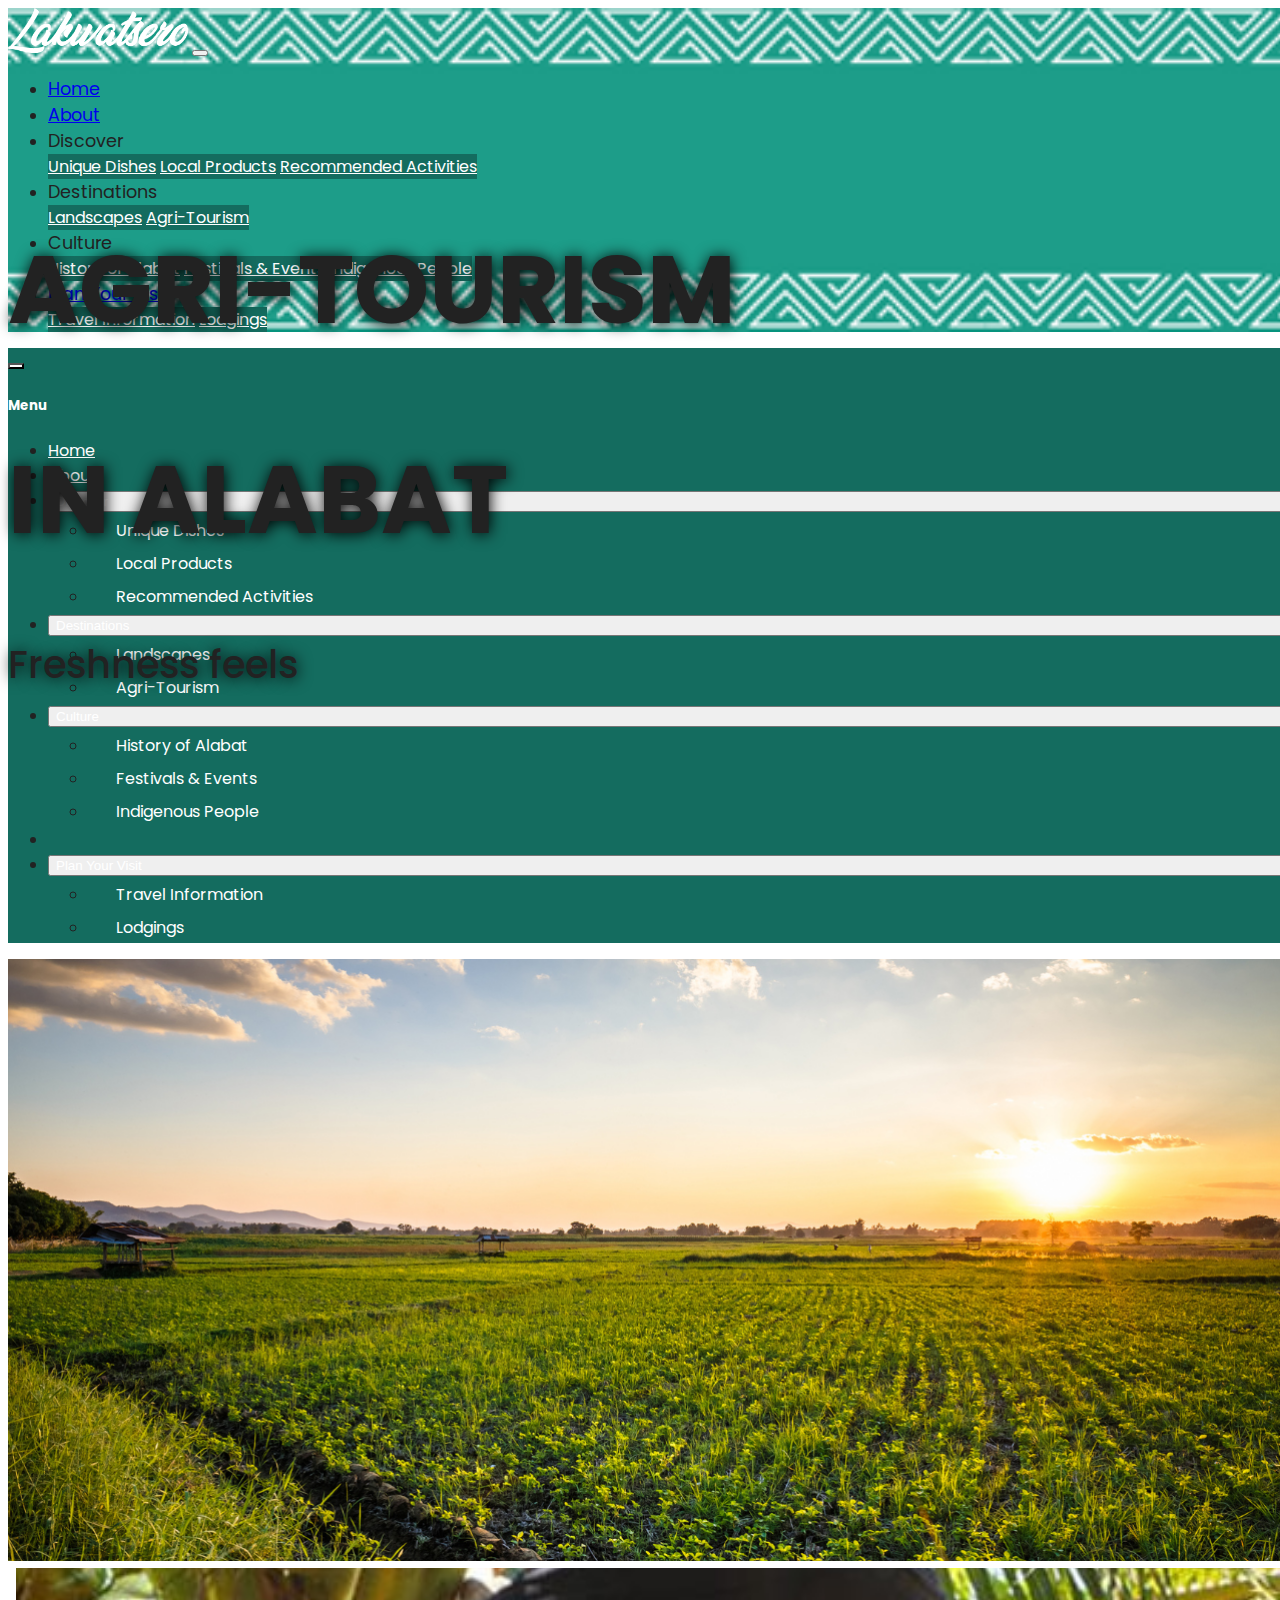
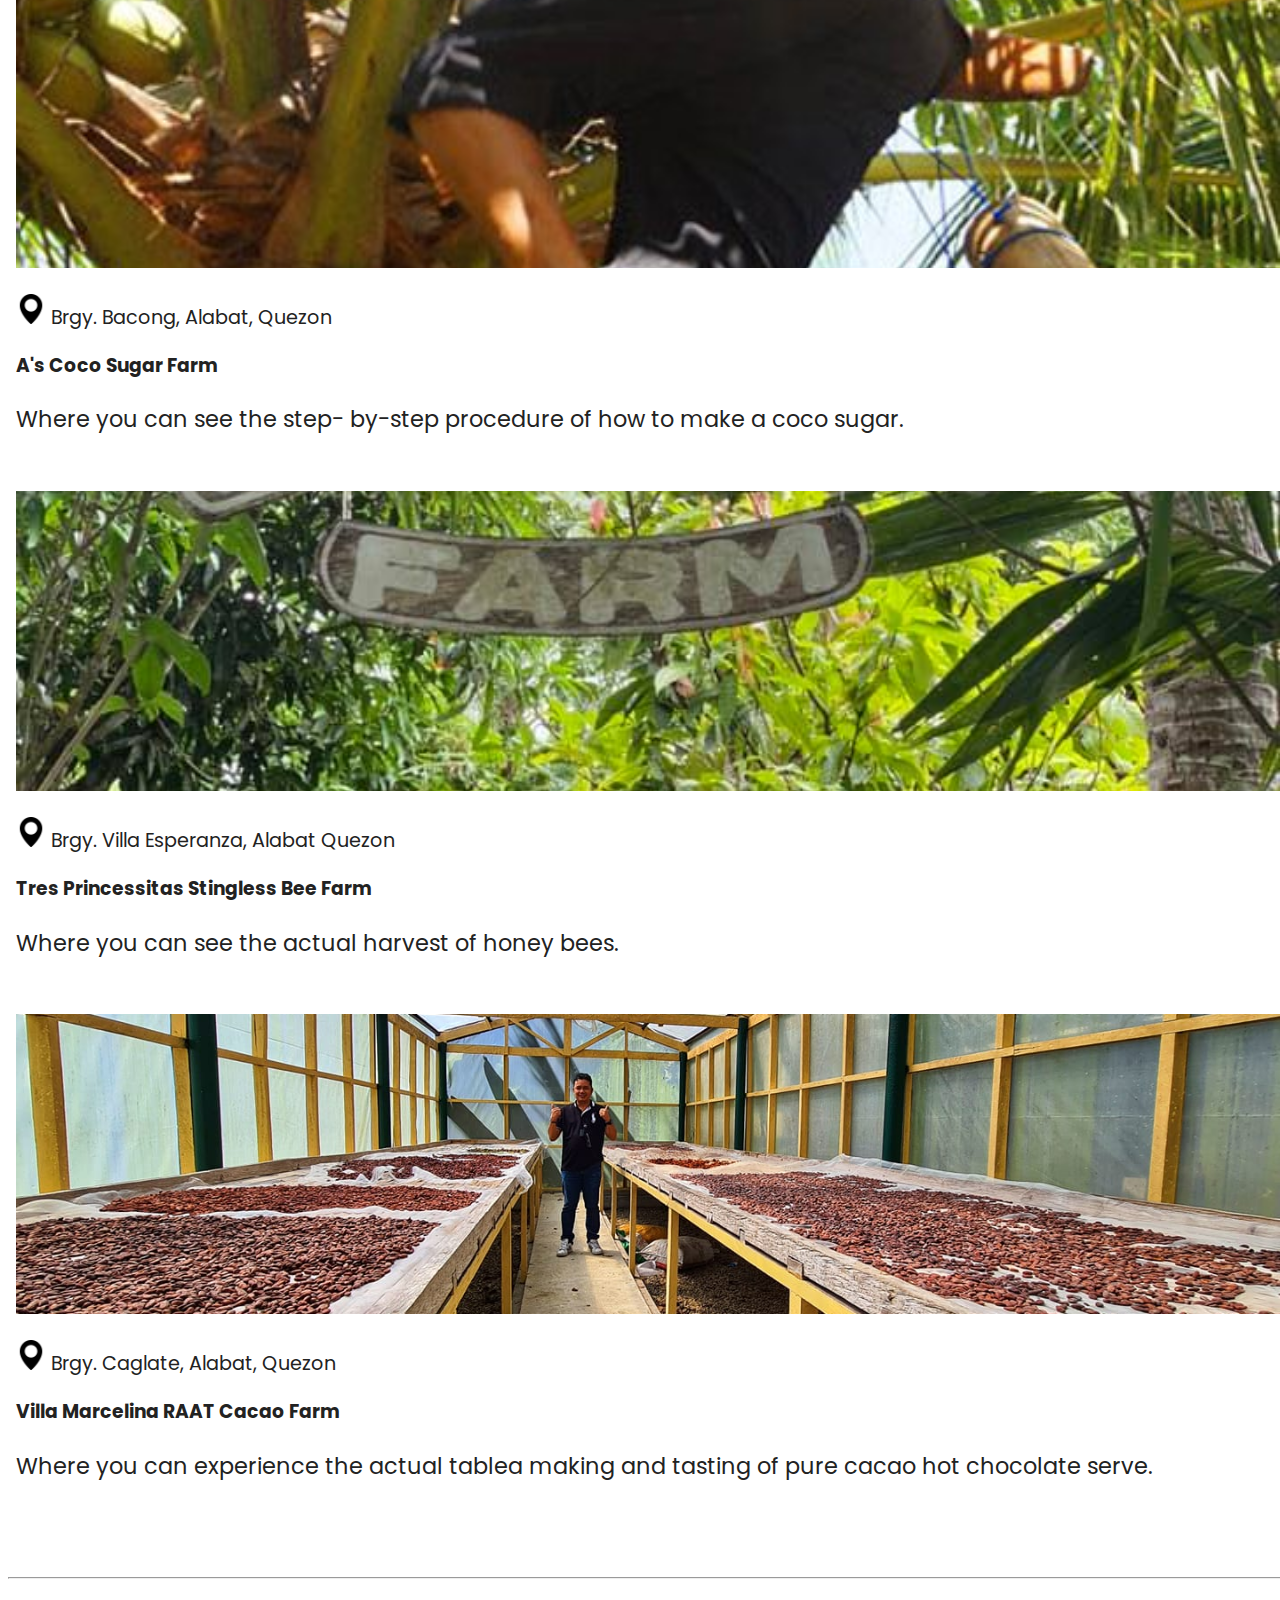
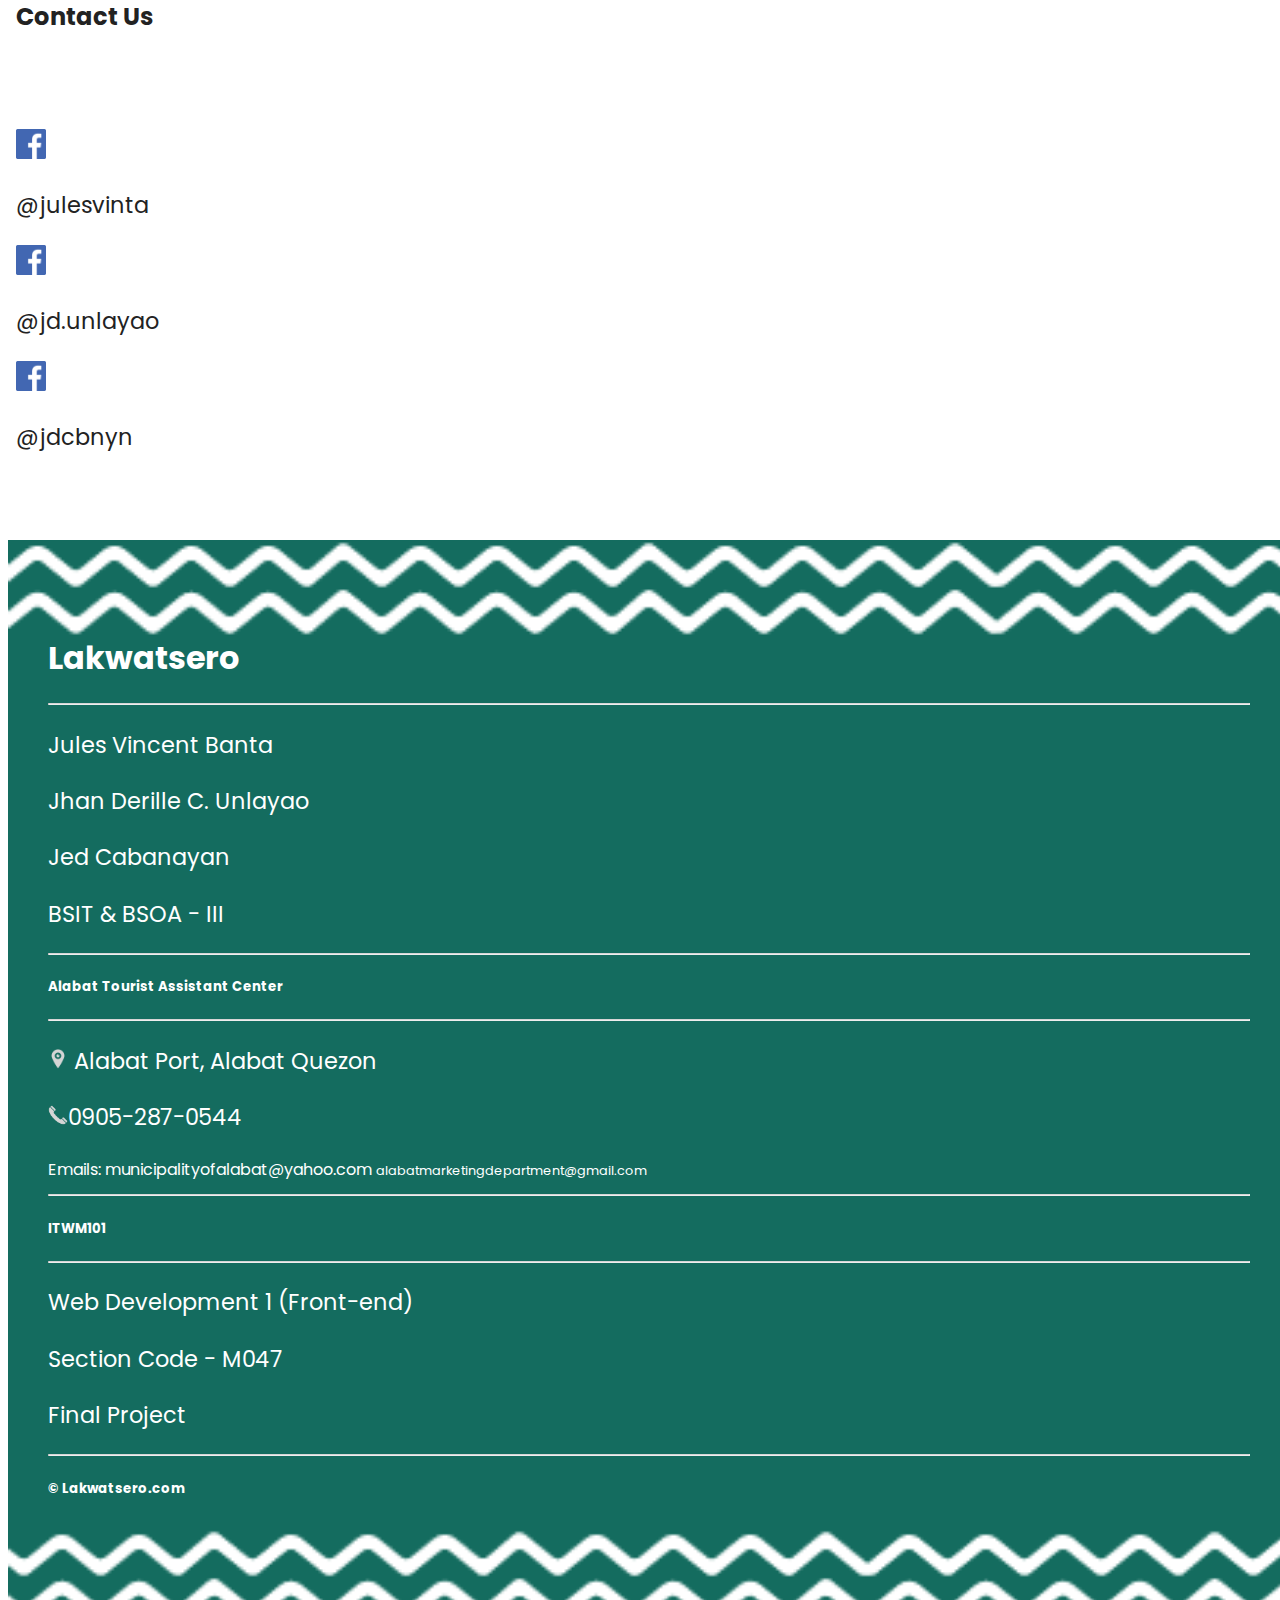
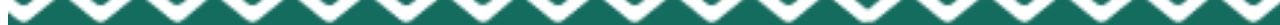
<file: Lakwatsero_Final_1/agri_tourism.html>
<!DOCTYPE html>
<html lang="en">
<head>
  <meta charset="UTF-8">
  <meta http-equiv="X-UA-Compatible" content="IE=edge">
  <meta name="viewport" content="width=device-width, initial-scale=1.0">
  <title>Lakwatsero</title>
  <link rel="icon" href="images/icon.png">
  <link href="https://cdn.jsdelivr.net/npm/bootstrap@5.2.2/dist/css/bootstrap.min.css" rel="stylesheet" integrity="sha384-Zenh87qX5JnK2Jl0vWa8Ck2rdkQ2Bzep5IDxbcnCeuOxjzrPF/et3URy9Bv1WTRi" crossorigin="anonymous">
  <script defer src="https://cdn.jsdelivr.net/npm/bootstrap@5.2.2/dist/js/bootstrap.bundle.min.js" integrity="sha384-OERcA2EqjJCMA+/3y+gxIOqMEjwtxJY7qPCqsdltbNJuaOe923+mo//f6V8Qbsw3" crossorigin="anonymous"></script>
  <link rel="stylesheet" href="css/main.css">
  <style>
    .image-restrict{
      width: 100%;
      height: 300px;
      object-fit: cover;
    }
    .carousel-caption{
      font-size: 1.5vw;
    }
    @media only screen and (max-width:768px){
      .carousel-caption{
        font-size: 1.9vw;
      }
    }
    @media only screen and (max-width:578px){
      .carousel-caption{
        font-size: 2.5vw;
      }
    }
  </style>
</head>
<body>
  <nav class="navbar navbar-expand-md navbar-dark bg-dark sticky-top">
    <div class="container">
      <a href="index.html" class="navbar-brand"><img src="images/Lakwatsero.png" alt="logo"></a>
      <button class="navbar-toggler" type="button" data-bs-toggle="offcanvas" data-bs-target="#sideMenu" aria-controls="sideMenu">
        <span class="navbar-toggler-icon"></span></button>
        
      <div class="collapse navbar-collapse" id="nav">
        <ul class="navbar-nav ml-auto">
          <li class="nav-item">
            <a href="index.html" class="nav-link">
              Home
            </a>
          </li>
          <li class="nav-item">
            <a href="about.html" class="nav-link" aria-current="page">
              About
            </a>
          </li>
          <li class="nav-item dropdown">
            <a class="nav-link dropdown-toggle" id="discoverDropdown"  data-bs-toggle="dropdown" aria-haspopup="true" aria-expanded="false">
              Discover
            </a>
            <div class="dropdown-menu" aria-labelledby="discoverDropdown">
              <a class="dropdown-item" href="unique_dishes.html">Unique Dishes</a>
              <a class="dropdown-item" href="local_products.html">Local Products</a>
              <a href="recommended_activities.html" class="dropdown-item">Recommended Activities</a>
            </div>
          </li>
          <li class="nav-item dropdown">
            <a class="nav-link dropdown-toggle active" id="destinationsDropdown"  data-bs-toggle="dropdown" aria-haspopup="true" aria-expanded="false">
              Destinations
            </a>
            <div class="dropdown-menu" aria-labelledby="destinationsDropdown">
              <a class="dropdown-item" href="landscapes.html">Landscapes</a>
              <a class="dropdown-item" href="agri_tourism.html">Agri-Tourism</a>
            </div>
          </li>
          <li class="nav-item dropdown">
            <a class="nav-link dropdown-toggle"  id="cultureDropdown"  data-bs-toggle="dropdown" aria-haspopup="true" aria-expanded="false">
              Culture
            </a>
            <div class="dropdown-menu" aria-labelledby="cultureDropdown">
              <a class="dropdown-item" href="history.html">History of Alabat</a>
              <a class="dropdown-item" href="festivals.html">Festivals & Events</a>
              <a class="dropdown-item" href="indigent_people.html">Indigenous People</a>
            </div>
          </li>
          <li class="nav-item dropdown">
            <a class="nav-link dropdown-toggle" href="#" id="planYourVisitDropdown"  data-bs-toggle="dropdown" aria-haspopup="true" aria-expanded="false">
              Plan Your Visit
            </a>
            <div class="dropdown-menu" aria-labelledby="planYourVisitDropdown">
              <a class="dropdown-item" href="travel_info.html">Travel Information</a>
              <a class="dropdown-item" href="lodgings.html">Lodgings</a>
            </div>
          </li>
        </ul>
      </div>
    </div>
  </nav>
  <div class="offcanvas offcanvas-end" data-bs-scroll="true" tabindex="-1" id="sideMenu" aria-labelledby="sideBarMenu">
      <div class="offcanvas-header">
          <button type="button" class="btn-close text-reset" data-bs-dismiss="offcanvas" aria-label="Close"></button>
          <h5 class="offcanvas-title " id="sideBarMenu">Menu</h5>
      </div>
      <div class="offcanvas-body">
          <ul class="list-unstyled ps-0">
              <li class="mb-1">
                  <a class="btn btn-toggle rounded collapsed link-white" href="index.html">
                      Home
                  </a>
              </li>
              <li class="mb-1">
                  <a class="btn btn-toggle rounded collapsed link-white" href="about.html">
                      About
                  </a>
              </li>
              <li class="mb-1">
                <button class="btn btn-toggle align-items-center rounded collapsed link-white" data-bs-toggle="collapse" data-bs-target="#discover-collapse" aria-expanded="false">
                  Discover
                </button>
                <div class="collapse" id="discover-collapse">
                  <ul class="btn-toggle-nav list-unstyled fw-normal pb-1 small">
                    <li class="link-white"><a href="unique_dishes.html" class=" rounded">Unique Dishes</a></li>
                    <li class="link-white"><a href="local_products.html" class=" rounded">Local Products</a></li>
                    <li class="link-white"><a href="recommended_activities.html" class="   rounded">Recommended Activities</a></li>
                  </ul>
                </div>
              </li>
              <li class="mb-1">
                <button class="btn btn-toggle align-items-center rounded collapsed link-white" data-bs-toggle="collapse" data-bs-target="#destinations-collapse" aria-expanded="false">
                  Destinations
                </button>
                <div class="collapse" id="destinations-collapse">
                  <ul class="btn-toggle-nav list-unstyled fw-normal pb-1 small">
                    <li class="link-white"><a href="landscapes.html" class="rounded">Landscapes</a></li>
                    <li class="link-white"><a href="agri_tourism.html" class="rounded">Agri-Tourism</a></li>
                  </ul>
                </div>
              </li>
              <li class="mb-1">
                <button class="btn btn-toggle align-items-center rounded collapsed link-white" data-bs-toggle="collapse" data-bs-target="#culture-collapse" aria-expanded="false">
                  Culture
                </button>
                <div class="collapse" id="culture-collapse">
                  <ul class="btn-toggle-nav list-unstyled fw-normal pb-1 small">
                    <li class="link-white"><a href="history.html" class="rounded">History of Alabat</a></li>
                    <li class="link-white"><a href="festivals.html" class="rounded">Festivals & Events</a></li>
                    <li class="link-white"><a href="indigent_people.html" class="rounded">Indigenous People</a></li>
                  </ul>
                </div>
              </li>
              <li class="border-top my-3"></li>
              <li class="mb-1">
                <button class="btn btn-toggle align-items-center rounded collapsed link-white" data-bs-toggle="collapse" data-bs-target="#planYourVisit-collapse" aria-expanded="false">
                  Plan Your Visit
                </button>
                <div class="collapse" id="planYourVisit-collapse">
                  <ul class="btn-toggle-nav list-unstyled fw-normal pb-1 small">
                    <li class="link-white"><a href="travel_info.html" class="rounded">Travel Information</a></li>
                    <li class="link-white"><a href="lodgings.html" class="rounded">Lodgings</a></li>
                  </ul>
                </div>
              </li>
          </ul>
    </div>
  </div>

  <!--- Image Slider -->
  <div id="slides" class="carousel slide carousel-fade" data-bs-ride="carousel">
      <div class="carousel-inner">
          <div class="carousel-item active">
              <img src="images/Agri-tourism.png" alt="agri-tourism" class="d-block w-100">
              <div class="carousel-caption">
                <h1 class="display-2">Agri-Tourism</h1>
                <h1 class="display-2">in Alabat</h1>
                <h3>Freshness feels</h3>
                <!-- <h3>in Alabat</h3> -->
              </div>
          </div>
      </div>
  </div>
  <!-- Content -->
  <div class="container pt-5 padding">
    <div class="row mt-3 g-4 padding">
      <div class="col-12 col-lg-5">
        <img src="images/cocofarm.jpeg" alt="A's Coco Sugar Farm" class="image-restrict rounded">
      </div>
      <div class="col-12 col-md-7">
        <p class="card-subtitle"><img src="images/location-pin.png" alt="location pin" class="icon"> Brgy. Bacong, Alabat, Quezon</p>
        <h3 class="display-6 display-lg-3">A's Coco Sugar Farm</h3>
        <p>Where you can see the step- by-step procedure of how to make a coco sugar.</p>
        
      </div>
    </div>
    <div class="row mt-3 g-4 padding">
      <div class="col-12 col-lg-5">
        <img src="images/Tres_Princessitas_Farm(Cynthia Yap Galvez).jpg" alt="A's Coco Sugar Farm" class="image-restrict rounded">
      </div>
      <div class="col-12 col-lg-7">
        <p class="card-subtitle"><img src="images/location-pin.png" alt="location pin" class="icon">  Brgy. Villa Esperanza, Alabat Quezon</p>
        <h3 class="display-6 display-lg-3">Tres Princessitas Stingless Bee Farm</h3>
        <p>Where you can see the actual harvest of honey bees.</p>
          
      </div>
    </div>
    <div class="row mt-3 g-4 padding">
      <div class="col-12 col-lg-5">
        <img src="images/Cacao(meric_Mara).jpg" alt="A's Coco Sugar Farm" class="overflow-x image-restrict rounded">
      </div>
      <div class="col-12 col-lg-7">
        <p class="card-subtitle"><img src="images/location-pin.png" alt="location pin" class="icon"> Brgy. Caglate, Alabat, Quezon</p>
        <h3 class="display-6 display-lg-3">Villa Marcelina RAAT Cacao Farm</h3>
        <p>Where you can experience the actual tablea making and tasting of pure cacao hot chocolate serve.</p>
          
      </div>
    </div>
  </div>

  <hr class="my-4">
  <!--- Connect -->
  <div class="container-fluid padding">
      <div class="row text-center padding">
      <div class="col-12">
        <h2>Contact Us</h2>
      </div>
      <br><br><br>
      <div class="col-12 col-sm-4 col-md-2 offset-md-3">
        <a href="https://web.facebook.com/julesvinta"><img src="images/facebook.png" alt="fb icon" class="icon"></a>
        <p>@julesvinta</p>
      </div>
      <div class="col-12 col-sm-4 col-md-2">
        <a href="https://web.facebook.com/jd.unlayao"><img src="images/facebook.png" alt="fb icon" class="icon"></a>
        <p>@jd.unlayao</p>
      </div>
      <div class="col-12 col-sm-4 col-md-2" >
        <a href="https://web.facebook.com/jdcbnyn"><img src="images/facebook.png" alt="fb icon" class="icon"></a>
        <p>@jdcbnyn</p>
      </div>
      </div>
  </div>
  <!--- Footer -->
  <footer class="footer">
      <div class="container-fluid padding">
          <div class="row text-center">
              <div class="col-md-4">
                  <!-- <img src="" alt=""> -->
                  <h1>Lakwatsero</h1>
                  <hr class="light-100">
                  <p>Jules Vincent Banta</p>
                  <p>Jhan Derille C. Unlayao</p>
                  <p>Jed Cabanayan</p>
                  <p>BSIT & BSOA - III</p>
              </div>
              <div class="col-md-4">
                  <hr class="light-100">
                  <h5>Alabat Tourist Assistant Center</h5>
                  <hr class="light-100">
                  <p><img src="images/map_icon.png" alt="location icon" style="width:20px;"> Alabat Port, Alabat Quezon</p>
                  <p><img src="images/telephone.png" alt="telephone icon" style="width:20px;">0905-287-0544</p>
                  <div>
                  <span>Emails:</span>
                  <span>municipalityofalabat@yahoo.com</span>
                  <span style="font-size:0.8rem;">alabatmarketingdepartment@gmail.com</span>
                  </div>
              </div>
              <div class="col-md-4">
                  <hr class="light-100">
                  <h5>ITWM101</h5>
                  <hr class="light-100">
                  <p>Web Development 1 (Front-end)</p>
                  <p>Section Code - M047</p>
                  <p>Final Project</p>
              </div>
              <div class="col-12">
                  <hr class="light-100">
                  <h5>&copy; Lakwatsero.com</h5>
              </div>
          </div>
      </div>
  </footer>
</body>
</html>
</file>
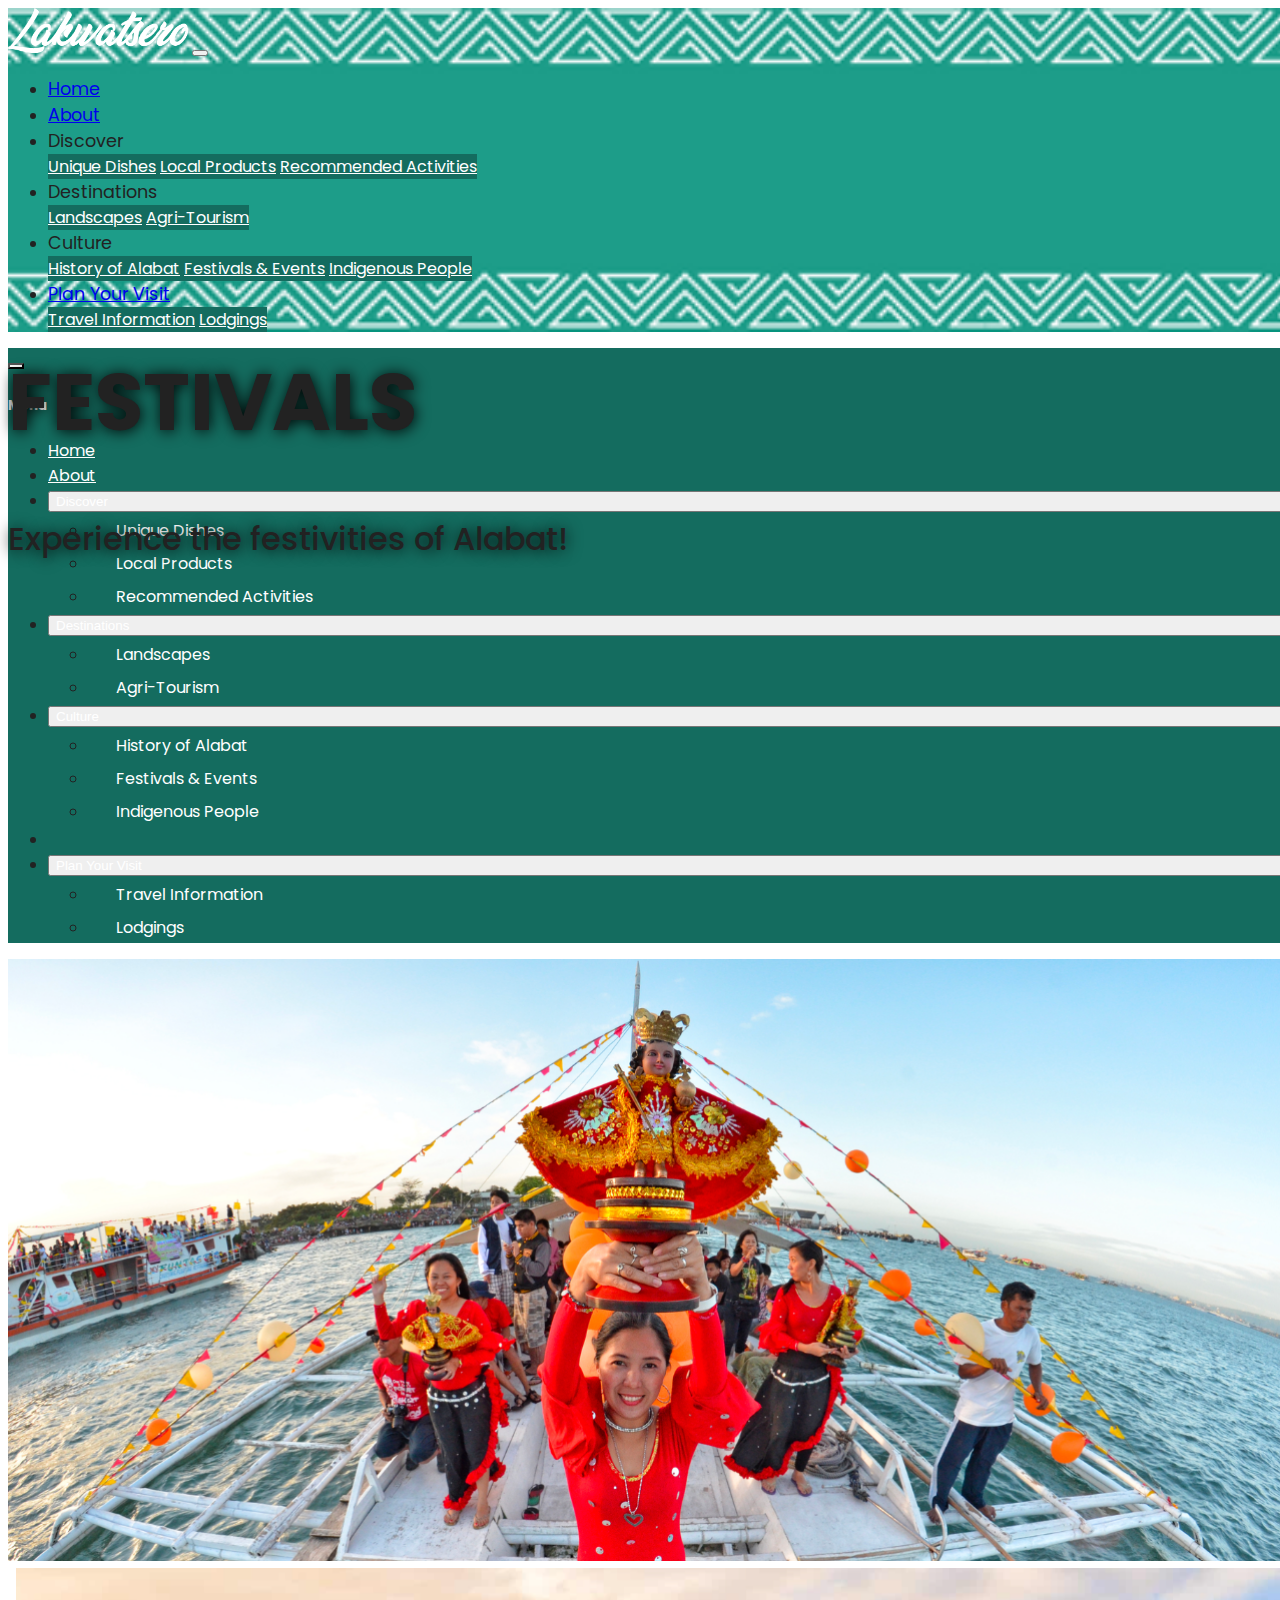
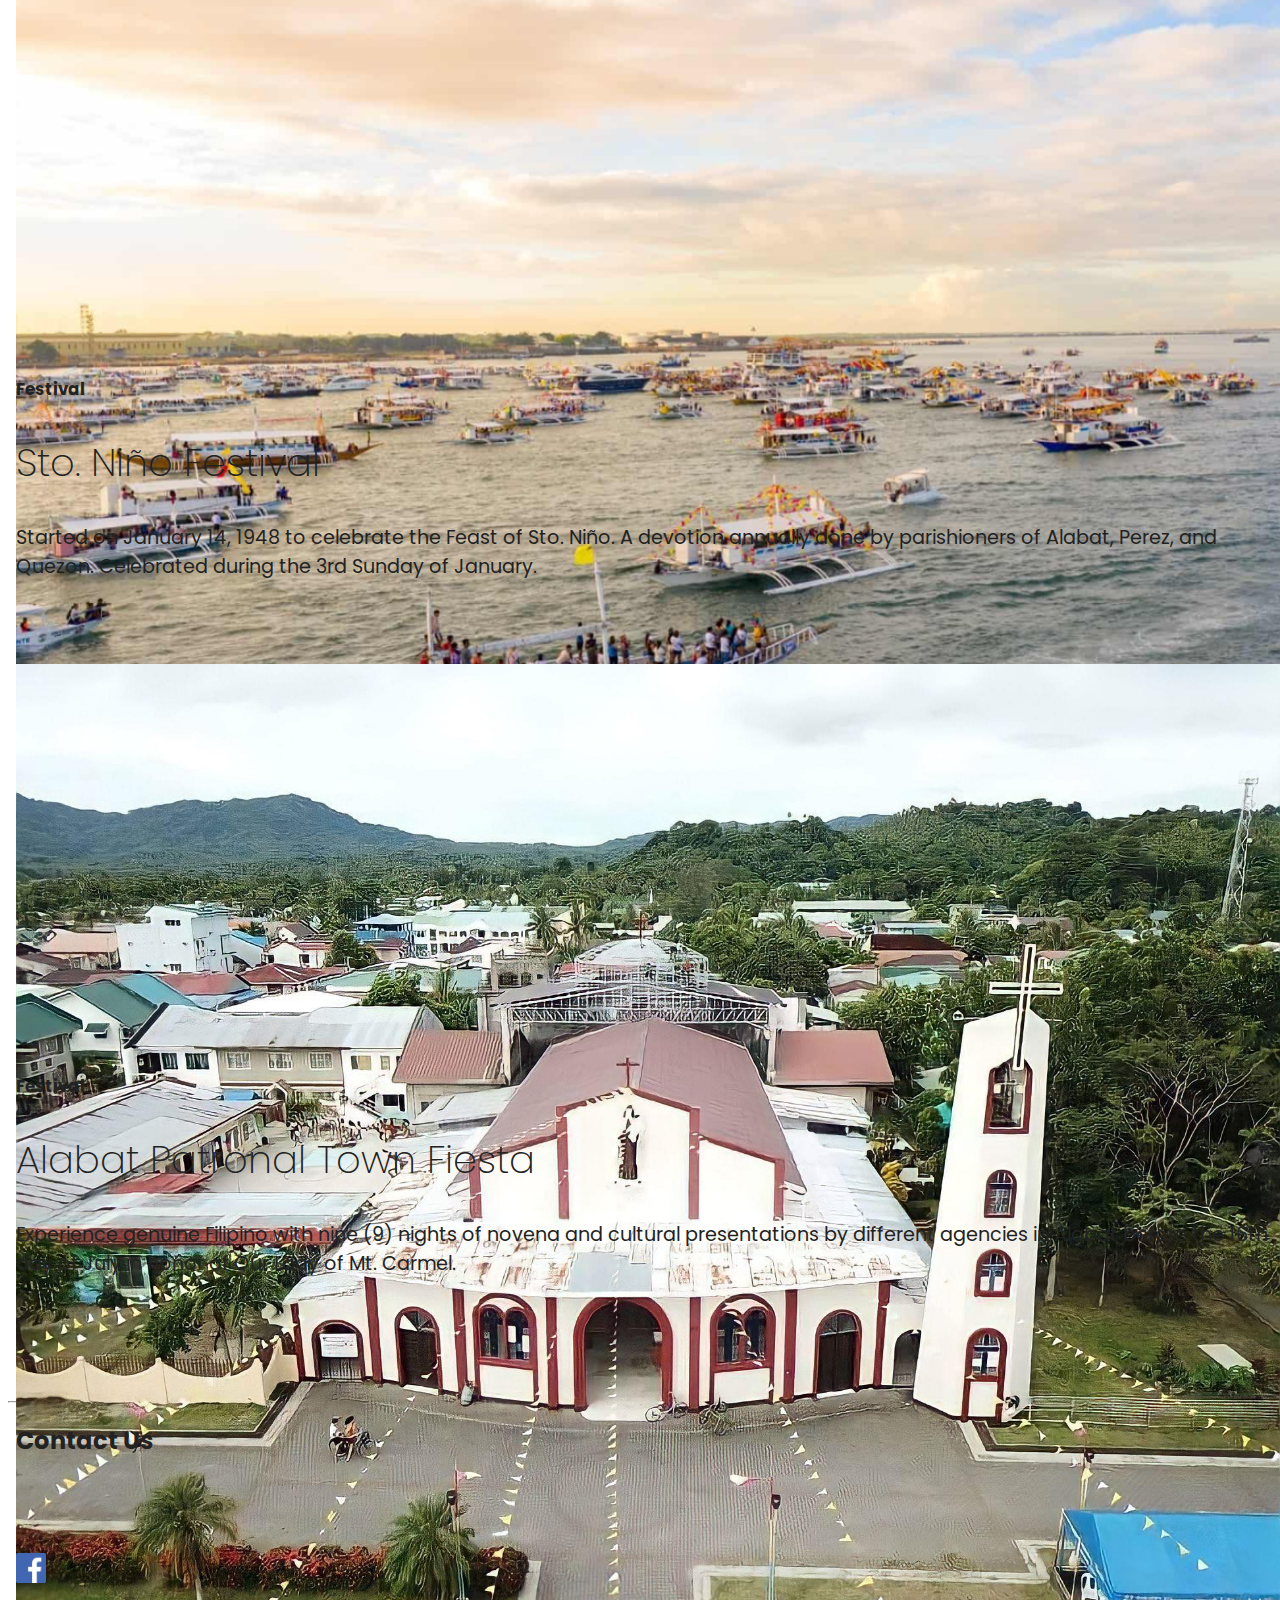
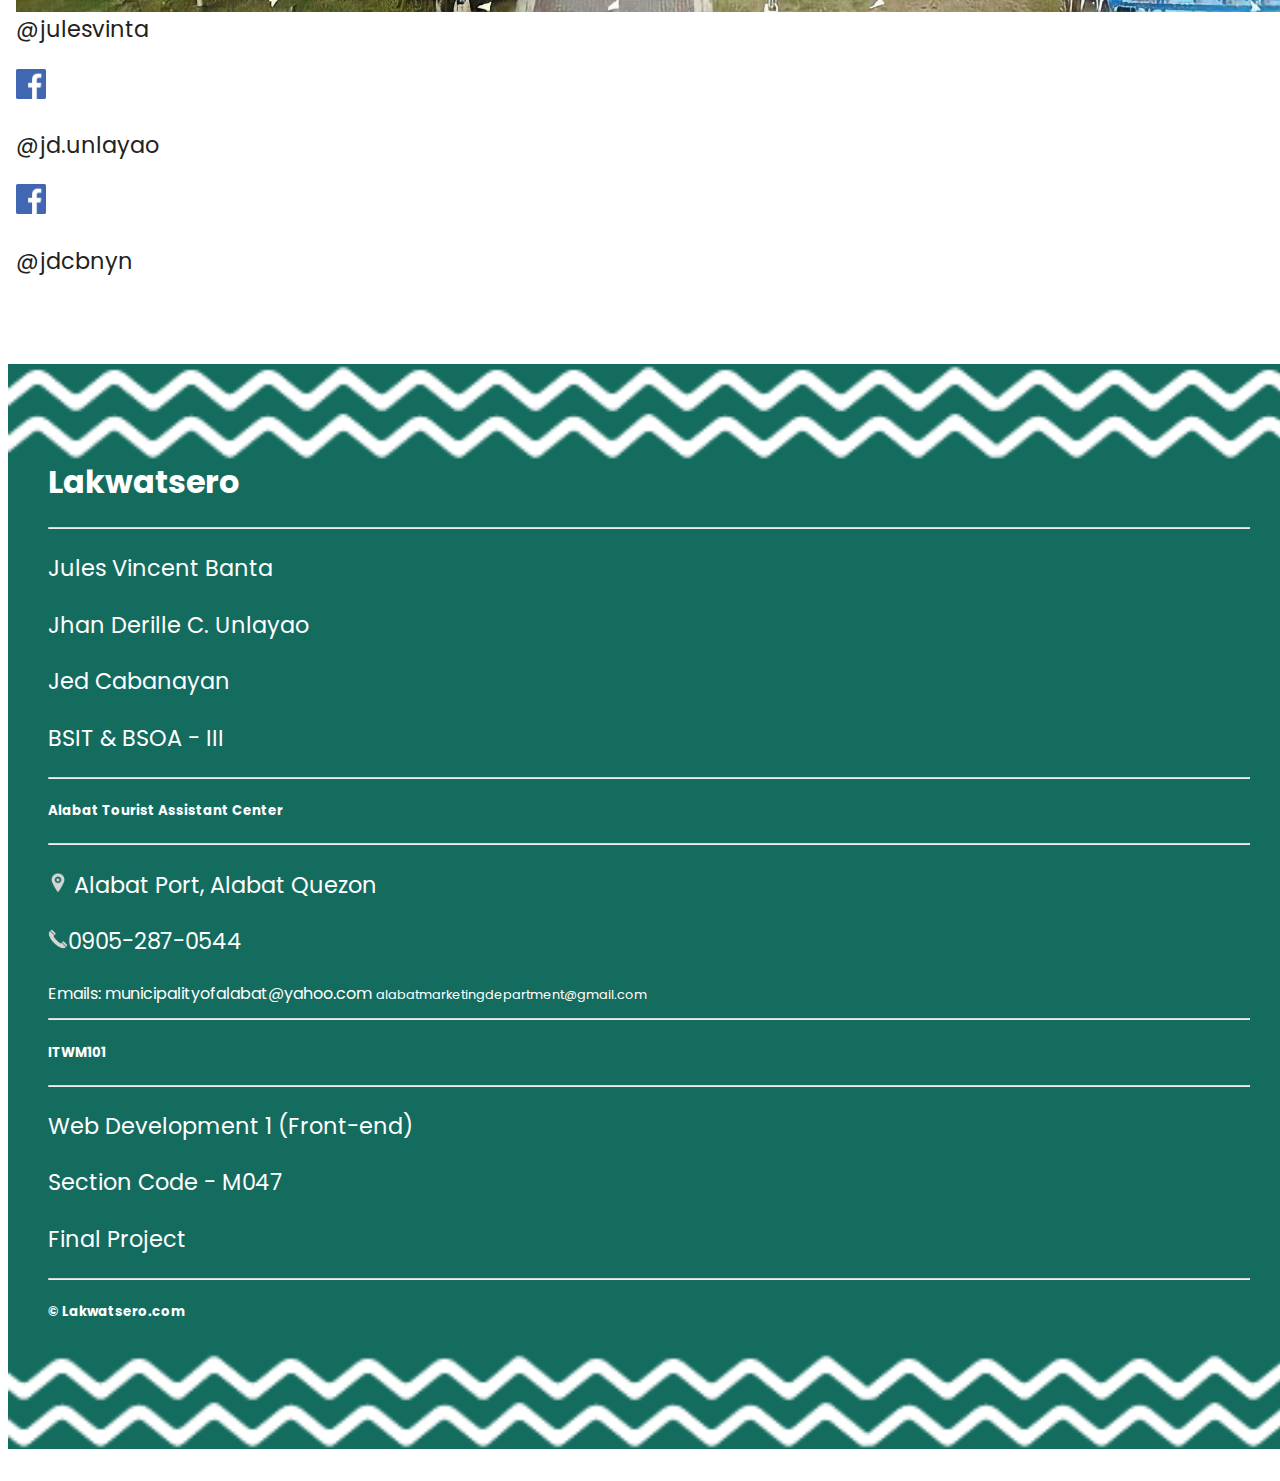
<file: Lakwatsero_Final_1/festivals.html>
<!DOCTYPE html>
<html lang="en">
<head>
  <meta charset="UTF-8">
  <meta http-equiv="X-UA-Compatible" content="IE=edge">
  <meta name="viewport" content="width=device-width, initial-scale=1.0">
  <title>Lakwatsero</title>
  <link rel="icon" href="images/icon.png">
  <link href="https://cdn.jsdelivr.net/npm/bootstrap@5.2.2/dist/css/bootstrap.min.css" rel="stylesheet" integrity="sha384-Zenh87qX5JnK2Jl0vWa8Ck2rdkQ2Bzep5IDxbcnCeuOxjzrPF/et3URy9Bv1WTRi" crossorigin="anonymous">
  <script defer src="https://cdn.jsdelivr.net/npm/bootstrap@5.2.2/dist/js/bootstrap.bundle.min.js" integrity="sha384-OERcA2EqjJCMA+/3y+gxIOqMEjwtxJY7qPCqsdltbNJuaOe923+mo//f6V8Qbsw3" crossorigin="anonymous"></script>
  <link rel="stylesheet" href="css/main.css">
  <style>
    #fiesta{
      /* overflow: hidden; */
      max-height: 350px;
      object-fit: cover;
    }
    @media (max-width: 992px){
      #fiesta{
        max-height: none;
      }
    }
    
    .card-title{
      font-size: 3vw;
    }
    .lead{
      font-size:1.5vw;
    }
    .card-subtitle{
      font-size:1.3vw;
    }
    @media only screen and (max-width: 1200px){
      .card-title{
        font-size: 4vw;
      }
      .lead{
        font-size:2vw;
      }
      .card-subtitle{
        font-size:1.8vw;
      }
    }
    @media only screen and (max-width: 768px){
      .card-title{
        font-size: 5vw;
      }
      .lead{
        font-size:3vw;
      }
      .card-subtitle{
        font-size:2.8vw;
      }
    }
  </style>
  
</head>
<body>
  <nav class="navbar navbar-expand-md navbar-dark bg-dark sticky-top">
    <div class="container">
      <a href="index.html" class="navbar-brand"><img src="images/Lakwatsero.png" alt="logo"></a>
      <button class="navbar-toggler" type="button" data-bs-toggle="offcanvas" data-bs-target="#sideMenu" aria-controls="sideMenu">
        <span class="navbar-toggler-icon"></span></button>
        
      <div class="collapse navbar-collapse" id="nav">
        <ul class="navbar-nav ml-auto">
          <li class="nav-item">
            <a href="index.html" class="nav-link">
              Home
            </a>
          </li>
          <li class="nav-item">
            <a href="about.html" class="nav-link" aria-current="page">
              About
            </a>
          </li>
          <li class="nav-item dropdown">
            <a class="nav-link dropdown-toggle" id="discoverDropdown"  data-bs-toggle="dropdown" aria-haspopup="true" aria-expanded="false">
              Discover
            </a>
            <div class="dropdown-menu" aria-labelledby="discoverDropdown">
              <a class="dropdown-item" href="unique_dishes.html">Unique Dishes</a>
              <a class="dropdown-item" href="local_products.html">Local Products</a>
              <a href="recommended_activities.html" class="dropdown-item">Recommended Activities</a>
            </div>
          </li>
          <li class="nav-item dropdown">
            <a class="nav-link dropdown-toggle" id="destinationsDropdown"  data-bs-toggle="dropdown" aria-haspopup="true" aria-expanded="false">
              Destinations
            </a>
            <div class="dropdown-menu" aria-labelledby="destinationsDropdown">
              <a class="dropdown-item" href="landscapes.html">Landscapes</a>
              <a class="dropdown-item" href="agri_tourism.html">Agri-Tourism</a>
            </div>
          </li>
          <li class="nav-item dropdown">
            <a class="nav-link dropdown-toggle active"  id="cultureDropdown"  data-bs-toggle="dropdown" aria-haspopup="true" aria-expanded="false">
              Culture
            </a>
            <div class="dropdown-menu" aria-labelledby="cultureDropdown">
              <a class="dropdown-item" href="history.html">History of Alabat</a>
              <a class="dropdown-item" href="festivals.html">Festivals & Events</a>
              <a class="dropdown-item" href="indigent_people.html">Indigenous People</a>
            </div>
          </li>
          <li class="nav-item dropdown">
            <a class="nav-link dropdown-toggle" href="#" id="planYourVisitDropdown"  data-bs-toggle="dropdown" aria-haspopup="true" aria-expanded="false">
              Plan Your Visit
            </a>
            <div class="dropdown-menu" aria-labelledby="planYourVisitDropdown">
              <a class="dropdown-item" href="travel_info.html">Travel Information</a>
              <a class="dropdown-item" href="lodgings.html">Lodgings</a>
            </div>
          </li>
        </ul>
      </div>
    </div>
  </nav>
  <div class="offcanvas offcanvas-end" data-bs-scroll="true" tabindex="-1" id="sideMenu" aria-labelledby="sideBarMenu">
      <div class="offcanvas-header">
          <button type="button" class="btn-close text-reset" data-bs-dismiss="offcanvas" aria-label="Close"></button>
          <h5 class="offcanvas-title " id="sideBarMenu">Menu</h5>
      </div>
      <div class="offcanvas-body">
          <ul class="list-unstyled ps-0">
              <li class="mb-1">
                  <a class="btn btn-toggle rounded collapsed link-white" href="index.html">
                      Home
                  </a>
              </li>
              <li class="mb-1">
                  <a class="btn btn-toggle rounded collapsed link-white" href="about.html">
                      About
                  </a>
              </li>
              <li class="mb-1">
                <button class="btn btn-toggle align-items-center rounded collapsed link-white" data-bs-toggle="collapse" data-bs-target="#discover-collapse" aria-expanded="false">
                  Discover
                </button>
                <div class="collapse" id="discover-collapse">
                  <ul class="btn-toggle-nav list-unstyled fw-normal pb-1 small">
                    <li class="link-white"><a href="unique_dishes.html" class=" rounded">Unique Dishes</a></li>
                    <li class="link-white"><a href="local_products.html" class=" rounded">Local Products</a></li>
                    <li class="link-white"><a href="recommended_activities.html" class="   rounded">Recommended Activities</a></li>
                  </ul>
                </div>
              </li>
              <li class="mb-1">
                <button class="btn btn-toggle align-items-center rounded collapsed link-white" data-bs-toggle="collapse" data-bs-target="#destinations-collapse" aria-expanded="false">
                  Destinations
                </button>
                <div class="collapse" id="destinations-collapse">
                  <ul class="btn-toggle-nav list-unstyled fw-normal pb-1 small">
                    <li class="link-white"><a href="landscapes.html" class="rounded">Landscapes</a></li>
                    <li class="link-white"><a href="agri_tourism.html" class="rounded">Agri-Tourism</a></li>
                  </ul>
                </div>
              </li>
              <li class="mb-1">
                <button class="btn btn-toggle align-items-center rounded collapsed link-white" data-bs-toggle="collapse" data-bs-target="#culture-collapse" aria-expanded="false">
                  Culture
                </button>
                <div class="collapse" id="culture-collapse">
                  <ul class="btn-toggle-nav list-unstyled fw-normal pb-1 small">
                    <li class="link-white"><a href="history.html" class="rounded">History of Alabat</a></li>
                    <li class="link-white"><a href="festivals.html" class="rounded">Festivals & Events</a></li>
                    <li class="link-white"><a href="indigent_people.html" class="rounded">Indigenous People</a></li>
                  </ul>
                </div>
              </li>
              <li class="border-top my-3"></li>
              <li class="mb-1">
                <button class="btn btn-toggle align-items-center rounded collapsed link-white" data-bs-toggle="collapse" data-bs-target="#planYourVisit-collapse" aria-expanded="false">
                  Plan Your Visit
                </button>
                <div class="collapse" id="planYourVisit-collapse">
                  <ul class="btn-toggle-nav list-unstyled fw-normal pb-1 small">
                    <li class="link-white"><a href="travel_info.html" class="rounded">Travel Information</a></li>
                    <li class="link-white"><a href="lodgings.html" class="rounded">Lodgings</a></li>
                  </ul>
                </div>
              </li>
          </ul>
    </div>
  </div>

  <!--- Image Slider -->
  <div id="slides" class="carousel slide carousel-fade padding" data-bs-ride="carousel">
      <div class="carousel-inner">
          <div class="carousel-item active">
              <img src="images/festival.png" alt="carousel_1" class="d-block w-100">
              <div class="carousel-caption">
              <h1 class="display-2">Festivals</h1>
              <h3>Experience the festivities of Alabat!</h3>
              </div>
          </div>
      </div>
  <!-- Content -->
  <div class="container padding p-5">
    <div class="row padding">
      <div class="col-12 col-lg-5 padding" id="fiesta" >
        <img src="images/nino-festival.png" alt="Sto. Niño" class="image-restrict rounded">
        <p></p>
      </div>
      <div class=" col-12 col-lg-7 padding">
        <div class="card-body">
          <h5 class="card-subtitle text-muted mb-3">Festival</h5>
          <h2 class="card-title mb-3">Sto. Niño Festival</h2>
          <p class="lead">
            Started on January 14, 1948 to celebrate the Feast of Sto. Niño. A 
            devotion annually done by parishioners of Alabat, Perez, and Quezon. 
            Celebrated during the 3rd Sunday of January.
          </p>
        </div>
      </div>
    </div>

    <div class="row padding">
      <div class="col-12 col-lg-5 padding" id="fiesta" >
        <img src="images/fiesta.jpg" alt="Town Fiesta" class="image-restrict rounded">
      </div>
      <div class=" col-12 col-lg-7 padding">
        <div class="card-body">
          <h5 class="card-subtitle text-muted mb-3">Festival</h5>
          <h2 class="card-title mb-3">Alabat Patronal Town Fiesta</h2>
          <p class="lead">
            Experience genuine Filipino with nine (9) nights of novena and cultural 
            presentations by different agencies in Alabat before the 16th day of July 
            in honor of Our Lady of Mt. Carmel.
          </p>
        </div>
      </div>
    </div>
  </div>

  <hr class="my-4">
  <!--- Connect -->
  <div class="container-fluid padding">
      <div class="row text-center padding">
      <div class="col-12">
        <h2>Contact Us</h2>
      </div>
      <br><br><br>
      <div class="col-12 col-sm-4 col-md-2 offset-md-3">
        <a href="https://web.facebook.com/julesvinta"><img src="images/facebook.png" alt="fb icon" class="icon"></a>
        <p>@julesvinta</p>
      </div>
      <div class="col-12 col-sm-4 col-md-2">
        <a href="https://web.facebook.com/jd.unlayao"><img src="images/facebook.png" alt="fb icon" class="icon"></a>
        <p>@jd.unlayao</p>
      </div>
      <div class="col-12 col-sm-4 col-md-2" >
        <a href="https://web.facebook.com/jdcbnyn"><img src="images/facebook.png" alt="fb icon" class="icon"></a>
        <p>@jdcbnyn</p>
      </div>
      </div>
  </div>
  <!--- Footer -->
  <footer class="footer">
      <div class="container-fluid padding">
          <div class="row text-center">
              <div class="col-md-4">
                  <!-- <img src="" alt=""> -->
                  <h1>Lakwatsero</h1>
                  <hr class="light-100">
                  <p>Jules Vincent Banta</p>
                  <p>Jhan Derille C. Unlayao</p>
                  <p>Jed Cabanayan</p>
                  <p>BSIT & BSOA - III</p>
              </div>
              <div class="col-md-4">
                  <hr class="light-100">
                  <h5>Alabat Tourist Assistant Center</h5>
                  <hr class="light-100">
                  <p><img src="images/map_icon.png" alt="location icon" style="width:20px;"> Alabat Port, Alabat Quezon</p>
                  <p><img src="images/telephone.png" alt="telephone icon" style="width:20px;">0905-287-0544</p>
                  <div>
                  <span>Emails:</span>
                  <span>municipalityofalabat@yahoo.com</span>
                  <span style="font-size:0.8rem;">alabatmarketingdepartment@gmail.com</span>
                  </div>
              </div>
              <div class="col-md-4">
                  <hr class="light-100">
                  <h5>ITWM101</h5>
                  <hr class="light-100">
                  <p>Web Development 1 (Front-end)</p>
                  <p>Section Code - M047</p>
                  <p>Final Project</p>
              </div>
              <div class="col-12">
                  <hr class="light-100">
                  <h5>&copy; Lakwatsero.com</h5>
              </div>
          </div>
      </div>
  </footer>
</body>
</html>
</file>
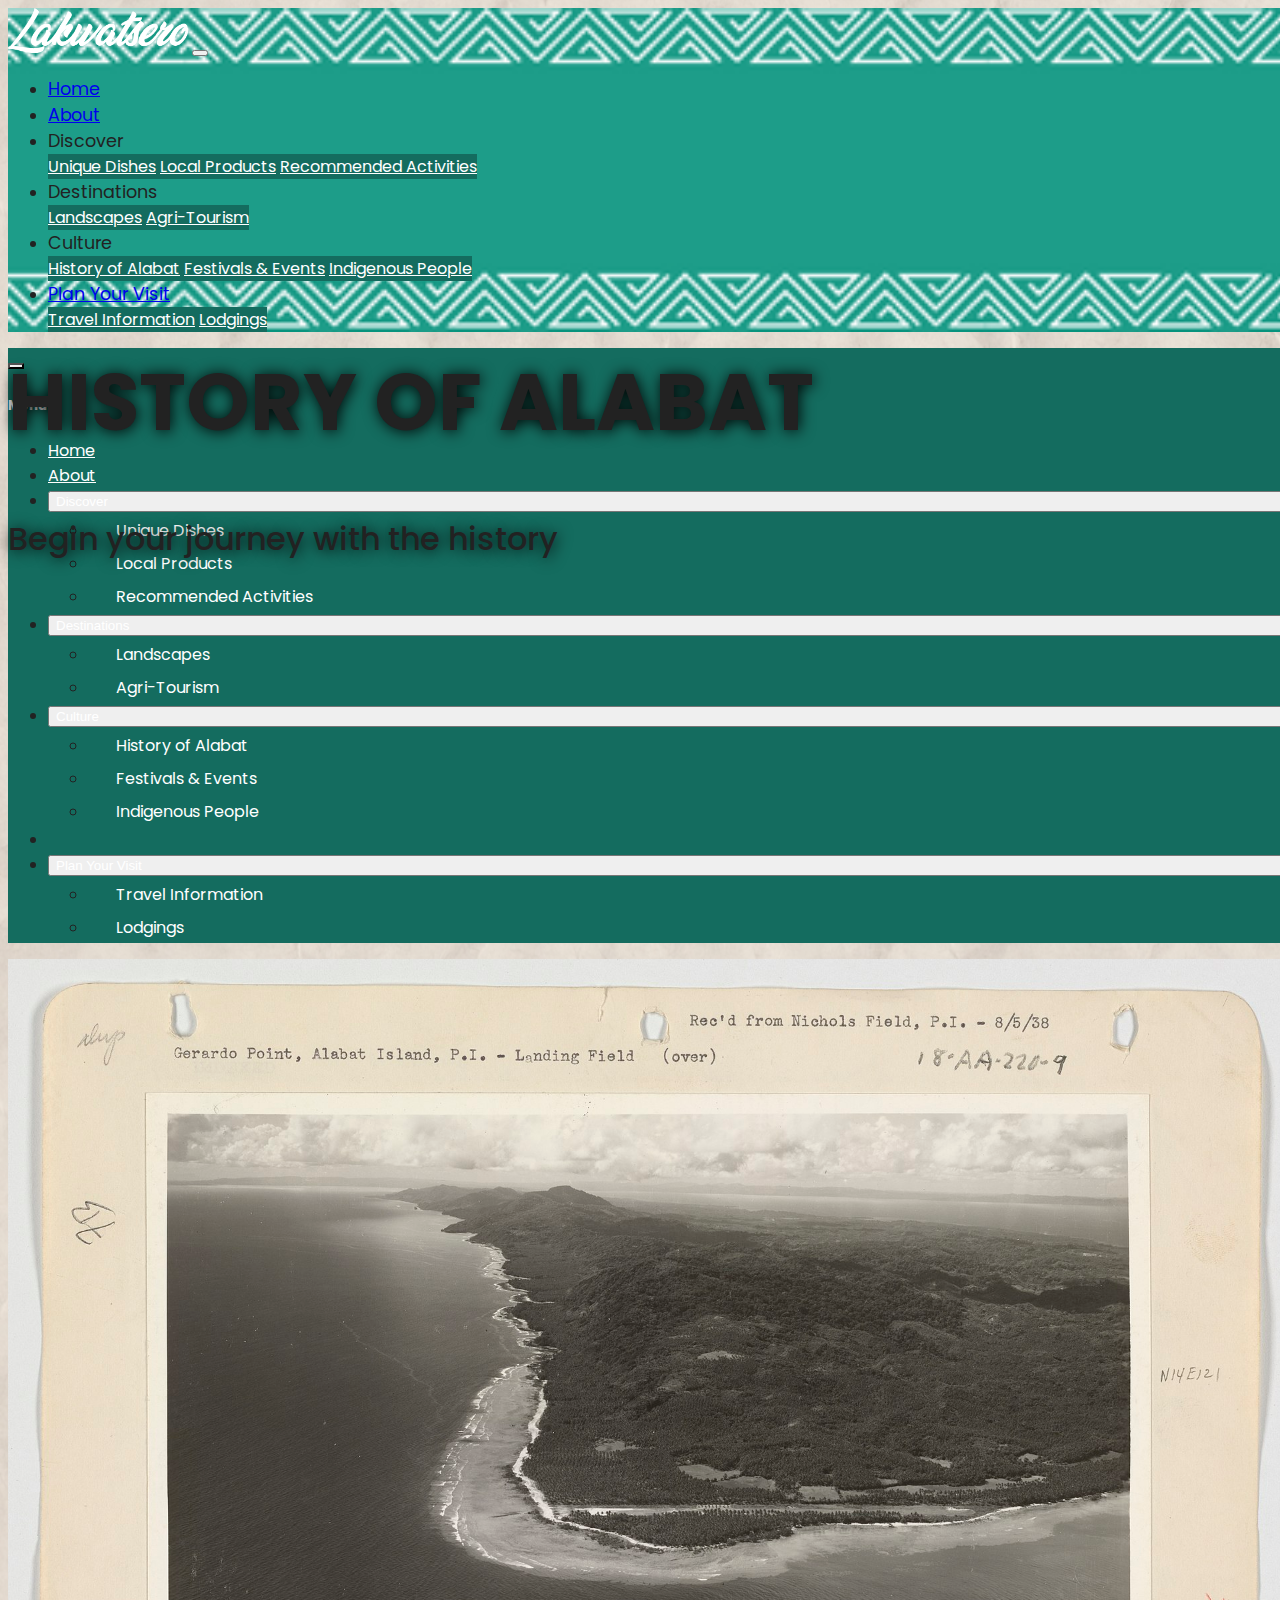
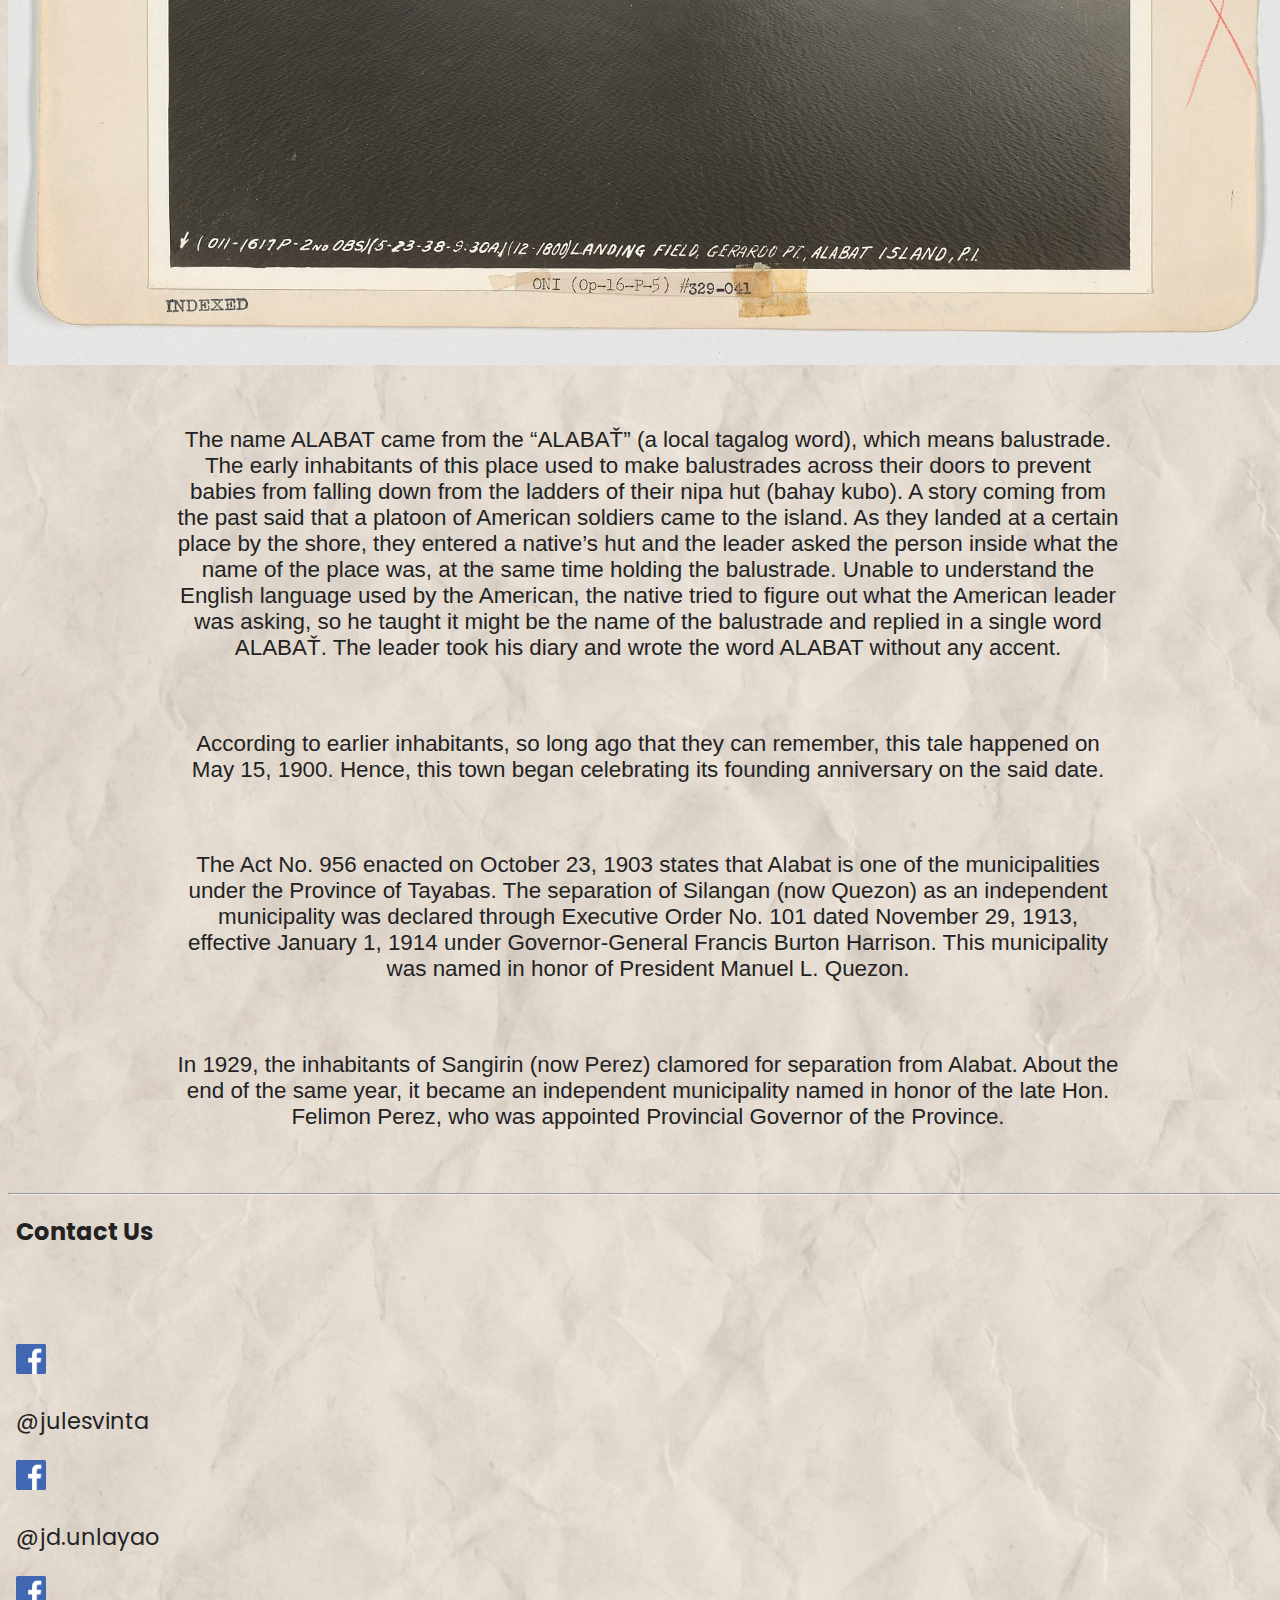
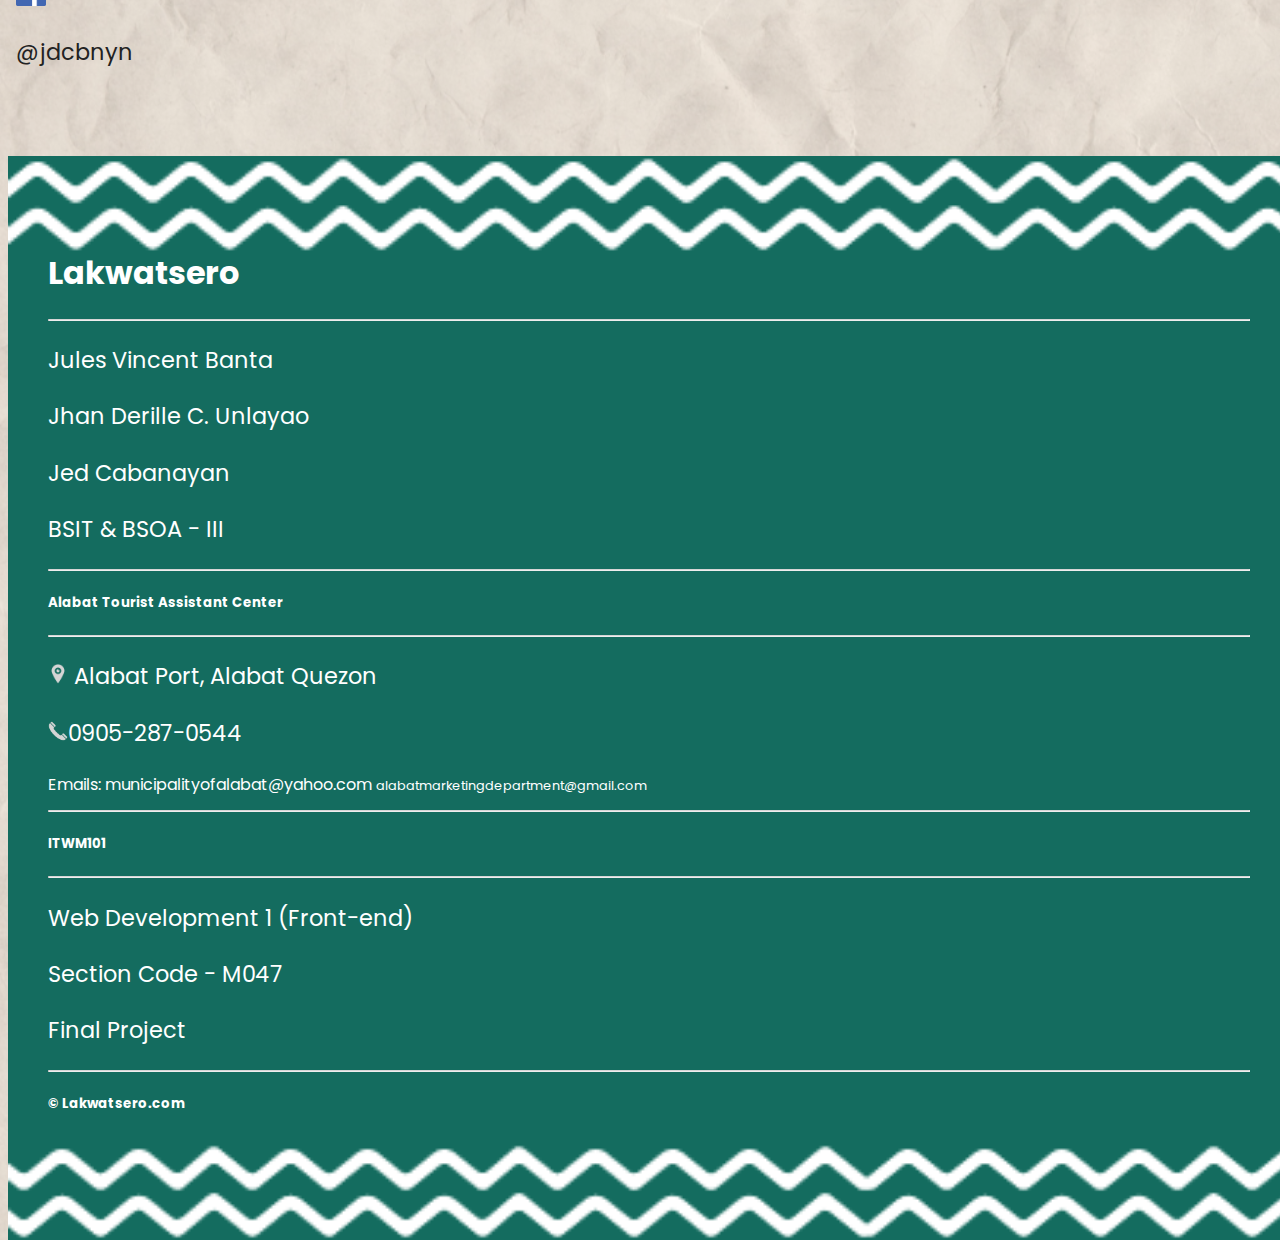
<file: Lakwatsero_Final_1/history.html>
<!DOCTYPE html>
<html lang="en">
<head>
  <meta charset="UTF-8">
  <meta http-equiv="X-UA-Compatible" content="IE=edge">
  <meta name="viewport" content="width=device-width, initial-scale=1.0">
  <title>Lakwatsero</title>
  <link rel="icon" href="images/icon.png">
  <link href="https://cdn.jsdelivr.net/npm/bootstrap@5.2.2/dist/css/bootstrap.min.css" rel="stylesheet" integrity="sha384-Zenh87qX5JnK2Jl0vWa8Ck2rdkQ2Bzep5IDxbcnCeuOxjzrPF/et3URy9Bv1WTRi" crossorigin="anonymous">
  <script defer src="https://cdn.jsdelivr.net/npm/bootstrap@5.2.2/dist/js/bootstrap.bundle.min.js" integrity="sha384-OERcA2EqjJCMA+/3y+gxIOqMEjwtxJY7qPCqsdltbNJuaOe923+mo//f6V8Qbsw3" crossorigin="anonymous"></script>
  <link rel="stylesheet" href="css/main.css">
  <style>
    body{
        background-image: url(images/bg_history.png);
        background-size: cover;
    }
  </style>
  
</head>
<body>
  <nav class="navbar navbar-expand-md navbar-dark bg-dark sticky-top">
    <div class="container">
      <a href="index.html" class="navbar-brand"><img src="images/Lakwatsero.png" alt="logo"></a>
      <button class="navbar-toggler" type="button" data-bs-toggle="offcanvas" data-bs-target="#sideMenu" aria-controls="sideMenu">
        <span class="navbar-toggler-icon"></span></button>
        
      <div class="collapse navbar-collapse" id="nav">
        <ul class="navbar-nav ml-auto">
          <li class="nav-item">
            <a href="index.html" class="nav-link">
              Home
            </a>
          </li>
          <li class="nav-item">
            <a href="about.html" class="nav-link" aria-current="page">
              About
            </a>
          </li>
          <li class="nav-item dropdown">
            <a class="nav-link dropdown-toggle" id="discoverDropdown"  data-bs-toggle="dropdown" aria-haspopup="true" aria-expanded="false">
              Discover
            </a>
            <div class="dropdown-menu" aria-labelledby="discoverDropdown">
              <a class="dropdown-item" href="unique_dishes.html">Unique Dishes</a>
              <a class="dropdown-item" href="local_products.html">Local Products</a>
              <a href="recommended_activities.html" class="dropdown-item">Recommended Activities</a>
            </div>
          </li>
          <li class="nav-item dropdown">
            <a class="nav-link dropdown-toggle" id="destinationsDropdown"  data-bs-toggle="dropdown" aria-haspopup="true" aria-expanded="false">
              Destinations
            </a>
            <div class="dropdown-menu" aria-labelledby="destinationsDropdown">
              <a class="dropdown-item" href="landscapes.html">Landscapes</a>
              <a class="dropdown-item" href="agri_tourism.html">Agri-Tourism</a>
            </div>
          </li>
          <li class="nav-item dropdown">
            <a class="nav-link dropdown-toggle active"  id="cultureDropdown"  data-bs-toggle="dropdown" aria-haspopup="true" aria-expanded="false">
              Culture
            </a>
            <div class="dropdown-menu" aria-labelledby="cultureDropdown">
              <a class="dropdown-item" href="history.html">History of Alabat</a>
              <a class="dropdown-item" href="festivals.html">Festivals & Events</a>
              <a class="dropdown-item" href="indigent_people.html">Indigenous People</a>
            </div>
          </li>
          <li class="nav-item dropdown">
            <a class="nav-link dropdown-toggle" href="#" id="planYourVisitDropdown"  data-bs-toggle="dropdown" aria-haspopup="true" aria-expanded="false">
              Plan Your Visit
            </a>
            <div class="dropdown-menu" aria-labelledby="planYourVisitDropdown">
              <a class="dropdown-item" href="travel_info.html">Travel Information</a>
              <a class="dropdown-item" href="lodgings.html">Lodgings</a>
            </div>
          </li>
        </ul>
      </div>
    </div>
  </nav>
  <div class="offcanvas offcanvas-end" data-bs-scroll="true" tabindex="-1" id="sideMenu" aria-labelledby="sideBarMenu">
      <div class="offcanvas-header">
          <button type="button" class="btn-close text-reset" data-bs-dismiss="offcanvas" aria-label="Close"></button>
          <h5 class="offcanvas-title " id="sideBarMenu">Menu</h5>
      </div>
      <div class="offcanvas-body">
          <ul class="list-unstyled ps-0">
              <li class="mb-1">
                  <a class="btn btn-toggle rounded collapsed link-white" href="index.html">
                      Home
                  </a>
              </li>
              <li class="mb-1">
                  <a class="btn btn-toggle rounded collapsed link-white" href="about.html">
                      About
                  </a>
              </li>
              <li class="mb-1">
                <button class="btn btn-toggle align-items-center rounded collapsed link-white" data-bs-toggle="collapse" data-bs-target="#discover-collapse" aria-expanded="false">
                  Discover
                </button>
                <div class="collapse" id="discover-collapse">
                  <ul class="btn-toggle-nav list-unstyled fw-normal pb-1 small">
                    <li class="link-white"><a href="unique_dishes.html" class=" rounded">Unique Dishes</a></li>
                    <li class="link-white"><a href="local_products.html" class=" rounded">Local Products</a></li>
                    <li class="link-white"><a href="recommended_activities.html" class="   rounded">Recommended Activities</a></li>
                  </ul>
                </div>
              </li>
              <li class="mb-1">
                <button class="btn btn-toggle align-items-center rounded collapsed link-white" data-bs-toggle="collapse" data-bs-target="#destinations-collapse" aria-expanded="false">
                  Destinations
                </button>
                <div class="collapse" id="destinations-collapse">
                  <ul class="btn-toggle-nav list-unstyled fw-normal pb-1 small">
                    <li class="link-white"><a href="landscapes.html" class="rounded">Landscapes</a></li>
                    <li class="link-white"><a href="agri_tourism.html" class="rounded">Agri-Tourism</a></li>
                  </ul>
                </div>
              </li>
              <li class="mb-1">
                <button class="btn btn-toggle align-items-center rounded collapsed link-white" data-bs-toggle="collapse" data-bs-target="#culture-collapse" aria-expanded="false">
                  Culture
                </button>
                <div class="collapse" id="culture-collapse">
                  <ul class="btn-toggle-nav list-unstyled fw-normal pb-1 small">
                    <li class="link-white"><a href="history.html" class="rounded">History of Alabat</a></li>
                    <li class="link-white"><a href="festivals.html" class="rounded">Festivals & Events</a></li>
                    <li class="link-white"><a href="indigent_people.html" class="rounded">Indigenous People</a></li>
                  </ul>
                </div>
              </li>
              <li class="border-top my-3"></li>
              <li class="mb-1">
                <button class="btn btn-toggle align-items-center rounded collapsed link-white" data-bs-toggle="collapse" data-bs-target="#planYourVisit-collapse" aria-expanded="false">
                  Plan Your Visit
                </button>
                <div class="collapse" id="planYourVisit-collapse">
                  <ul class="btn-toggle-nav list-unstyled fw-normal pb-1 small">
                    <li class="link-white"><a href="travel_info.html" class="rounded">Travel Information</a></li>
                    <li class="link-white"><a href="lodgings.html" class="rounded">Lodgings</a></li>
                  </ul>
                </div>
              </li>
          </ul>
    </div>
  </div>
  <!--- Image Slider -->
  <div id="slides" class="carousel slide carousel-fade" data-bs-ride="carousel">
      <div class="carousel-inner">
          <div class="carousel-item active">
              <img src="images/bg_history_banner.jpg" alt="carousel_1" class="d-block w-100">
              <div class="carousel-caption">
              <h1 class="display-2">History of Alabat</h1>
              <h3>Begin your journey with the history</h3>
              <!-- <h3>A Paradise in the Pacific</h3> -->
              </div>
          </div>
      </div>
  </div>
  <!-- Content -->
  <div class="container welcome padding">
      <div class="row text-justify">
          <div class="col-12">
              <p class="content">
                  The name ALABAT came from the “ALABAŤ” (a local tagalog word), which means balustrade. The early inhabitants 
                  of this place used to make balustrades across their doors to prevent babies from falling down from the ladders of 
                  their nipa hut (bahay kubo). A story coming from the past said that a platoon of American soldiers came to the island. 
                  As they landed at a certain place by the shore, they entered a native’s hut and the leader asked the person inside what 
                  the name of the place was, at the same time holding the balustrade. Unable to understand the English language used by the American,
                  the native tried to figure out what the American leader was asking, so he taught it might be the name of the balustrade and replied 
                  in a single word ALABAŤ. 
                  The leader took his diary and wrote the word ALABAT without any accent. 
              </p>
              <br>
              <p class="content">
                  According to earlier inhabitants, so long ago that they can remember, this tale happened on May 15, 1900. Hence, 
                  this town began celebrating its 
                  founding anniversary on the said date. 
              </p>
              <br>
              <p class="content">
                  The Act No. 956 enacted on October 23, 1903 states that Alabat is one of the municipalities under the Province of Tayabas. 
                  The separation of Silangan (now Quezon) as an independent municipality was declared through Executive Order No. 101 dated November 29, 1913,
                  effective January 1, 1914 under Governor-General Francis Burton Harrison. This municipality was named in honor of President Manuel L. Quezon.
              </p>
              <br>
              <p class="content">
                  In 1929, the inhabitants of Sangirin (now Perez) clamored for separation from Alabat. About the end of the same year, it became an independent 
                  municipality named in honor of the late Hon. Felimon Perez, who was appointed Provincial Governor of the Province.
              </p>
          </div>
      </div>
  </div>


  <hr class="my-4">
  <!--- Connect -->
  <div class="container-fluid padding">
      <div class="row text-center padding">
      <div class="col-12">
        <h2>Contact Us</h2>
      </div>
      <br><br><br>
      <div class="col-12 col-sm-4 col-md-2 offset-md-3">
        <a href="https://web.facebook.com/julesvinta"><img src="images/facebook.png" alt="fb icon" class="icon"></a>
        <p>@julesvinta</p>
      </div>
      <div class="col-12 col-sm-4 col-md-2">
        <a href="https://web.facebook.com/jd.unlayao"><img src="images/facebook.png" alt="fb icon" class="icon"></a>
        <p>@jd.unlayao</p>
      </div>
      <div class="col-12 col-sm-4 col-md-2" >
        <a href="https://web.facebook.com/jdcbnyn"><img src="images/facebook.png" alt="fb icon" class="icon"></a>
        <p>@jdcbnyn</p>
      </div>
      </div>
  </div>
  <!--- Footer -->
  <footer class="footer">
      <div class="container-fluid padding">
          <div class="row text-center">
              <div class="col-md-4">
                  <!-- <img src="" alt=""> -->
                  <h1>Lakwatsero</h1>
                  <hr class="light-100">
                  <p>Jules Vincent Banta</p>
                  <p>Jhan Derille C. Unlayao</p>
                  <p>Jed Cabanayan</p>
                  <p>BSIT & BSOA - III</p>
              </div>
              <div class="col-md-4">
                  <hr class="light-100">
                  <h5>Alabat Tourist Assistant Center</h5>
                  <hr class="light-100">
                  <p><img src="images/map_icon.png" alt="location icon" style="width:20px;"> Alabat Port, Alabat Quezon</p>
                  <p><img src="images/telephone.png" alt="telephone icon" style="width:20px;">0905-287-0544</p>
                  <div>
                  <span>Emails:</span>
                  <span>municipalityofalabat@yahoo.com</span>
                  <span style="font-size:0.8rem;">alabatmarketingdepartment@gmail.com</span>
                  </div>
              </div>
              <div class="col-md-4">
                  <hr class="light-100">
                  <h5>ITWM101</h5>
                  <hr class="light-100">
                  <p>Web Development 1 (Front-end)</p>
                  <p>Section Code - M047</p>
                  <p>Final Project</p>
              </div>
              <div class="col-12">
                  <hr class="light-100">
                  <h5>&copy; Lakwatsero.com</h5>
              </div>
          </div>
      </div>
  </footer>
</body>
</html>
</file>
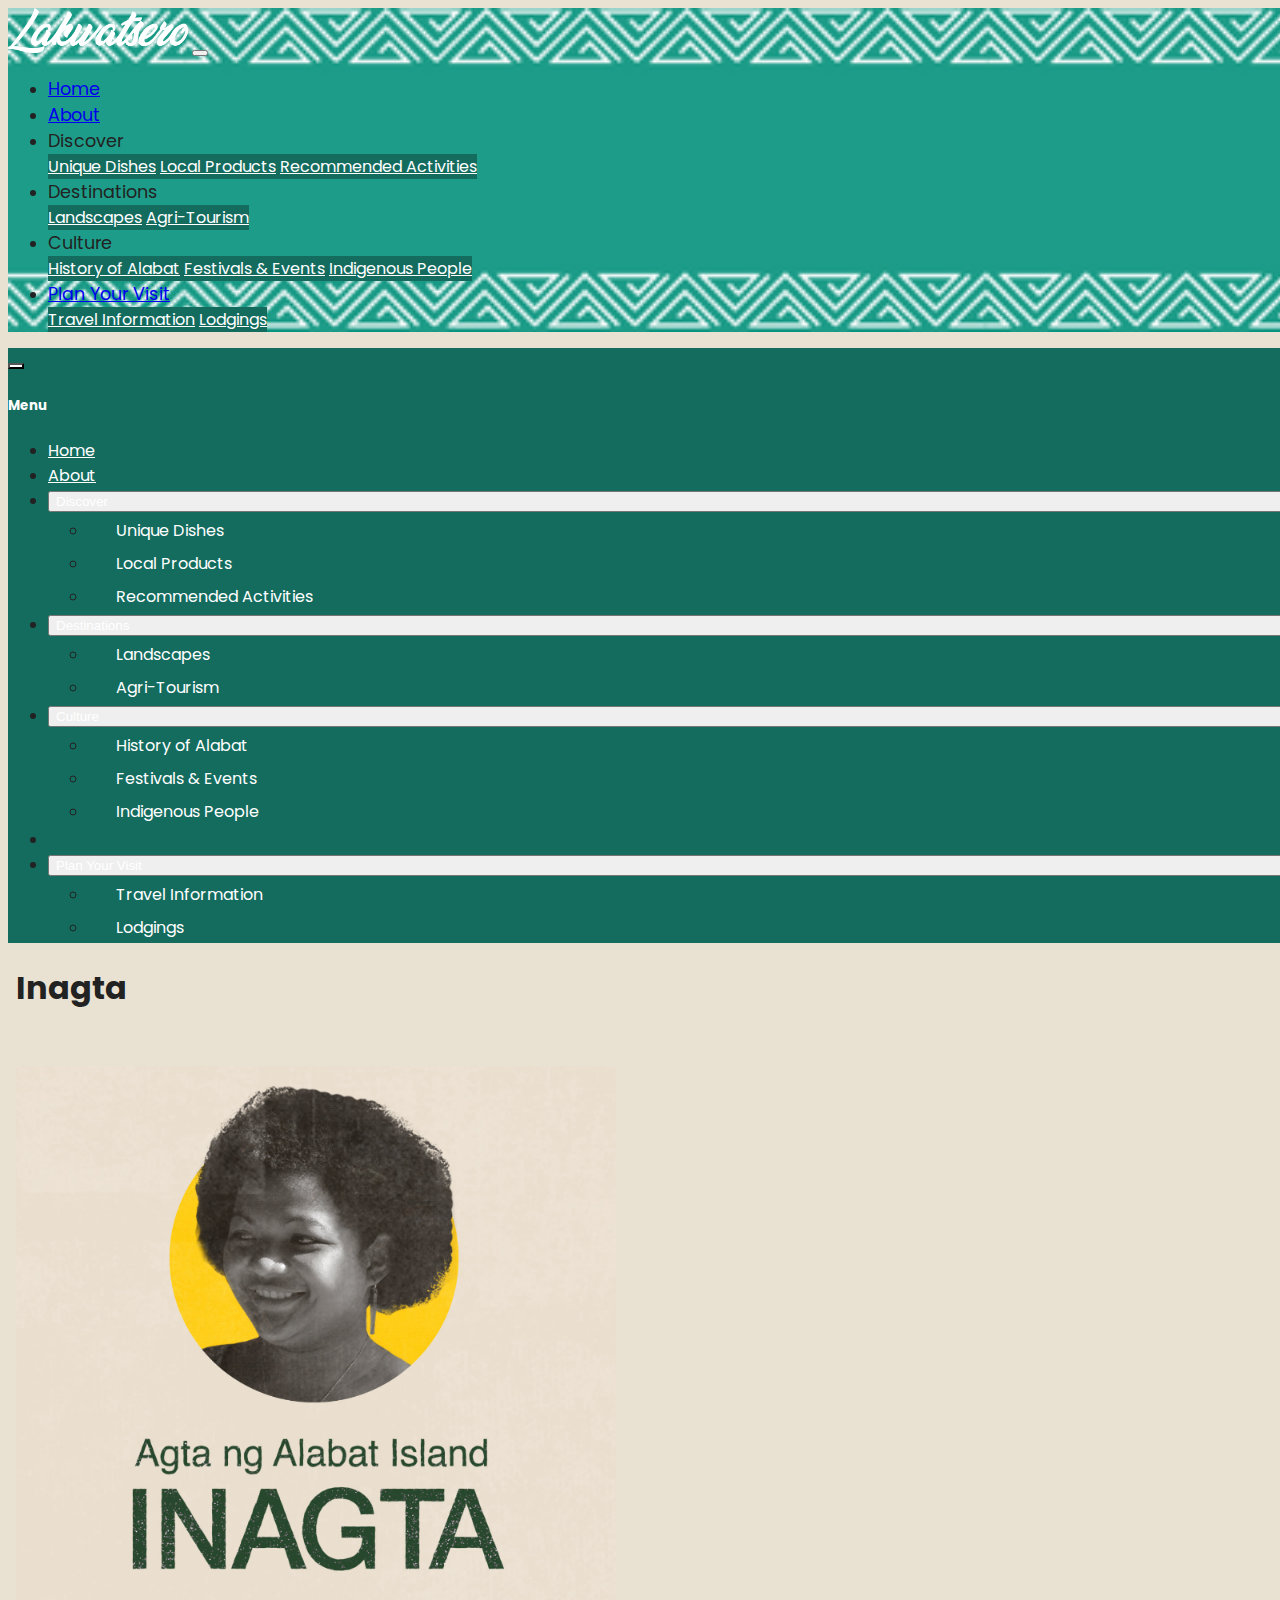
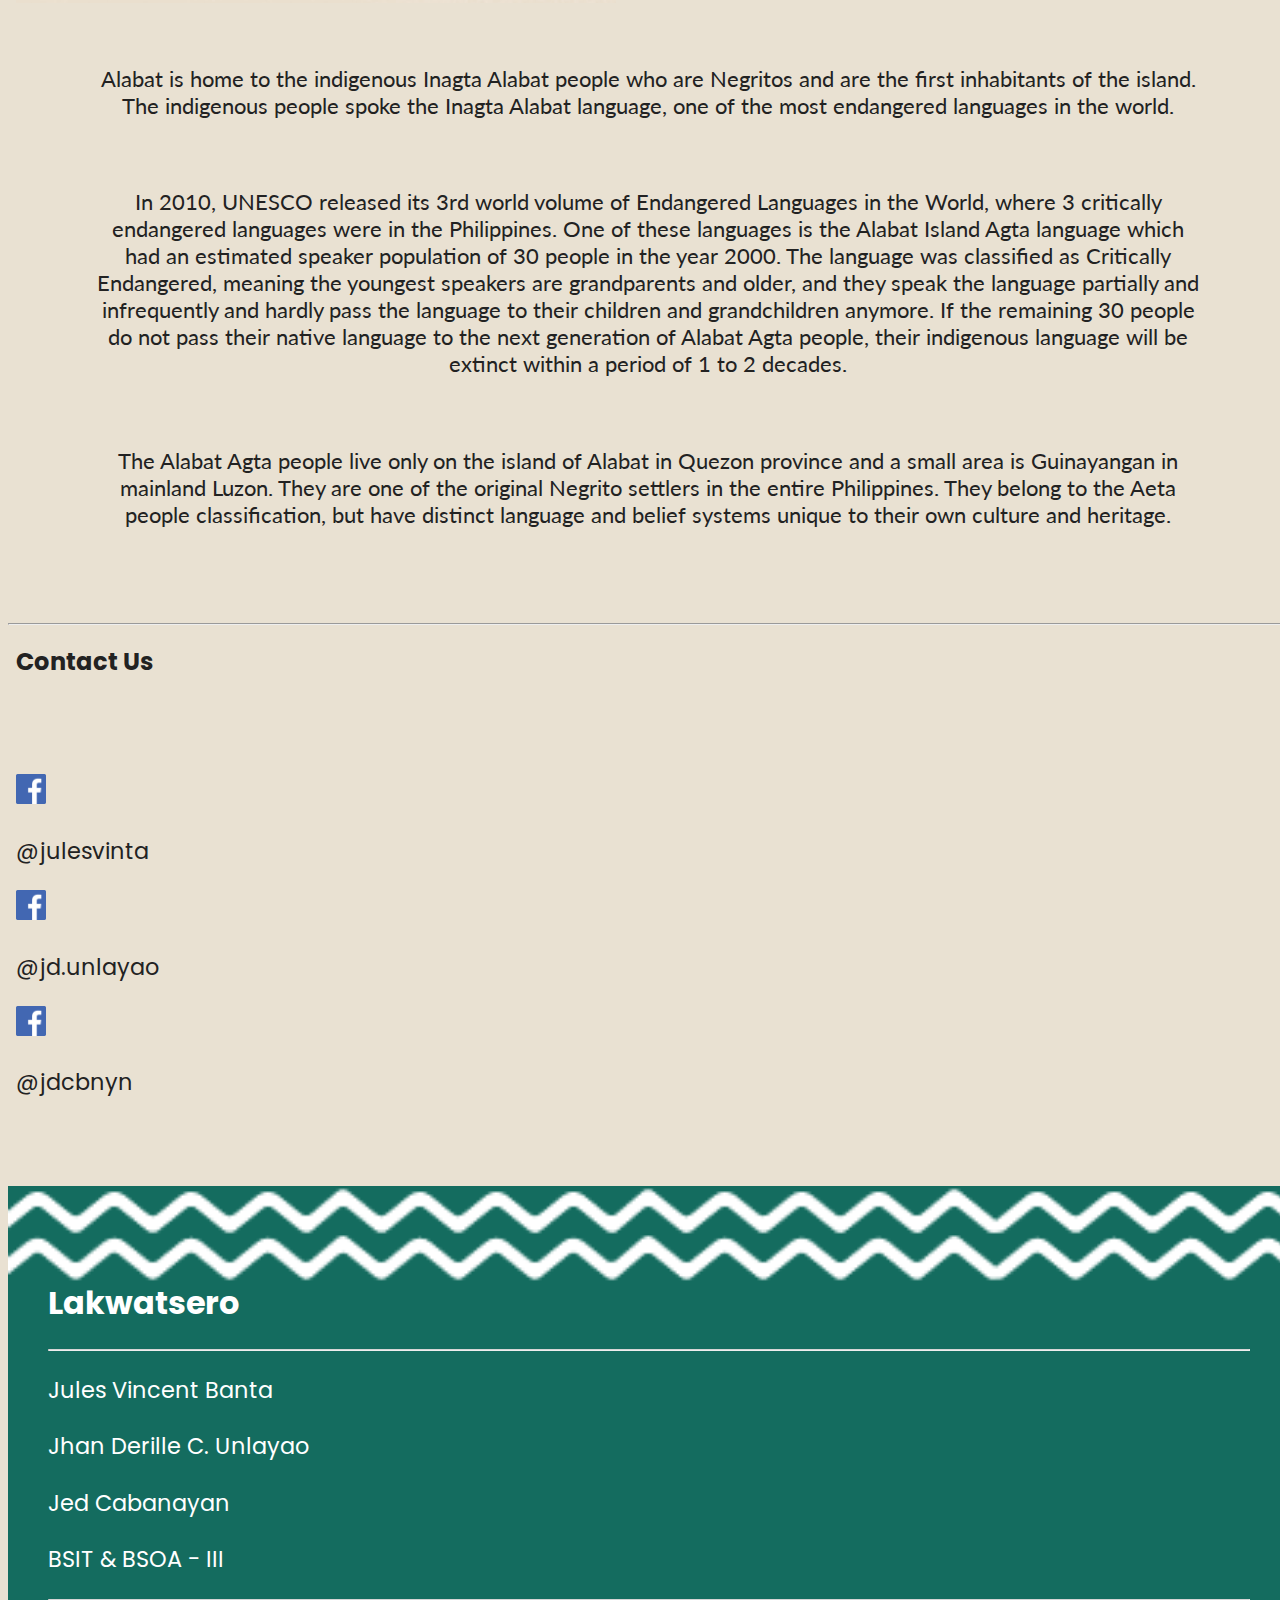
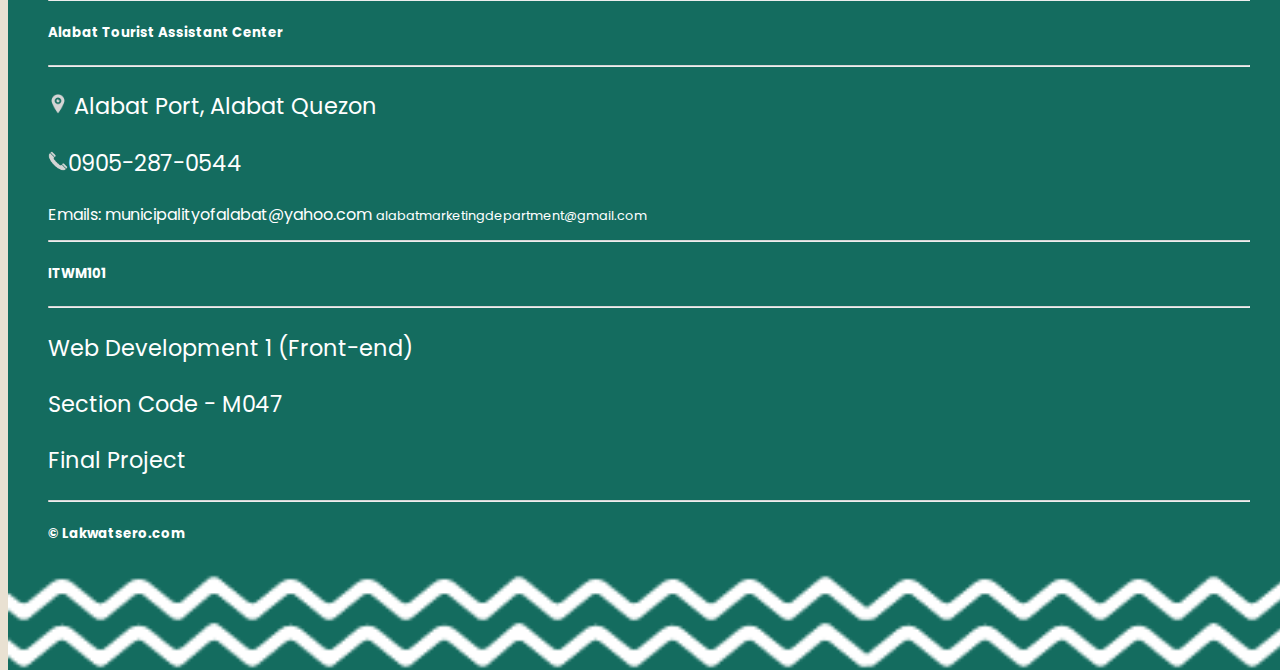
<file: Lakwatsero_Final_1/indigent_people.html>
<!DOCTYPE html>
<html lang="en">
<head>
  <meta charset="UTF-8">
  <meta http-equiv="X-UA-Compatible" content="IE=edge">
  <meta name="viewport" content="width=device-width, initial-scale=1.0">
  <title>Lakwatsero</title>
  <link rel="icon" href="images/icon.png">
  <link href="https://cdn.jsdelivr.net/npm/bootstrap@5.2.2/dist/css/bootstrap.min.css" rel="stylesheet" integrity="sha384-Zenh87qX5JnK2Jl0vWa8Ck2rdkQ2Bzep5IDxbcnCeuOxjzrPF/et3URy9Bv1WTRi" crossorigin="anonymous">
  <script defer src="https://cdn.jsdelivr.net/npm/bootstrap@5.2.2/dist/js/bootstrap.bundle.min.js" integrity="sha384-OERcA2EqjJCMA+/3y+gxIOqMEjwtxJY7qPCqsdltbNJuaOe923+mo//f6V8Qbsw3" crossorigin="anonymous"></script>
  <link rel="stylesheet" href="css/main.css">
  <style>
    #inagtaPhoto{
        max-width:600px;
    }
    body{
        background-color: #e9e1d2;
    }
  </style>
  
</head>
<body>
  <nav class="navbar navbar-expand-md navbar-dark bg-dark sticky-top">
    <div class="container">
      <a href="index.html" class="navbar-brand"><img src="images/Lakwatsero.png" alt="logo"></a>
      <button class="navbar-toggler" type="button" data-bs-toggle="offcanvas" data-bs-target="#sideMenu" aria-controls="sideMenu">
        <span class="navbar-toggler-icon"></span></button>
        
      <div class="collapse navbar-collapse" id="nav">
        <ul class="navbar-nav ml-auto">
          <li class="nav-item">
            <a href="index.html" class="nav-link">
              Home
            </a>
          </li>
          <li class="nav-item">
            <a href="about.html" class="nav-link" aria-current="page">
              About
            </a>
          </li>
          <li class="nav-item dropdown">
            <a class="nav-link dropdown-toggle" id="discoverDropdown"  data-bs-toggle="dropdown" aria-haspopup="true" aria-expanded="false">
              Discover
            </a>
            <div class="dropdown-menu" aria-labelledby="discoverDropdown">
              <a class="dropdown-item" href="unique_dishes.html">Unique Dishes</a>
              <a class="dropdown-item" href="local_products.html">Local Products</a>
              <a href="recommended_activities.html" class="dropdown-item">Recommended Activities</a>
            </div>
          </li>
          <li class="nav-item dropdown">
            <a class="nav-link dropdown-toggle" id="destinationsDropdown"  data-bs-toggle="dropdown" aria-haspopup="true" aria-expanded="false">
              Destinations
            </a>
            <div class="dropdown-menu" aria-labelledby="destinationsDropdown">
              <a class="dropdown-item" href="landscapes.html">Landscapes</a>
              <a class="dropdown-item" href="agri_tourism.html">Agri-Tourism</a>
            </div>
          </li>
          <li class="nav-item dropdown">
            <a class="nav-link dropdown-toggle active"  id="cultureDropdown"  data-bs-toggle="dropdown" aria-haspopup="true" aria-expanded="false">
              Culture
            </a>
            <div class="dropdown-menu" aria-labelledby="cultureDropdown">
              <a class="dropdown-item" href="history.html">History of Alabat</a>
              <a class="dropdown-item" href="festivals.html">Festivals & Events</a>
              <a class="dropdown-item" href="indigent_people.html">Indigenous People</a>
            </div>
          </li>
          <li class="nav-item dropdown">
            <a class="nav-link dropdown-toggle" href="#" id="planYourVisitDropdown"  data-bs-toggle="dropdown" aria-haspopup="true" aria-expanded="false">
              Plan Your Visit
            </a>
            <div class="dropdown-menu" aria-labelledby="planYourVisitDropdown">
              <a class="dropdown-item" href="travel_info.html">Travel Information</a>
              <a class="dropdown-item" href="lodgings.html">Lodgings</a>
            </div>
          </li>
        </ul>
      </div>
    </div>
  </nav>
  <div class="offcanvas offcanvas-end" data-bs-scroll="true" tabindex="-1" id="sideMenu" aria-labelledby="sideBarMenu">
      <div class="offcanvas-header">
          <button type="button" class="btn-close text-reset" data-bs-dismiss="offcanvas" aria-label="Close"></button>
          <h5 class="offcanvas-title " id="sideBarMenu">Menu</h5>
      </div>
      <div class="offcanvas-body">
          <ul class="list-unstyled ps-0">
              <li class="mb-1">
                  <a class="btn btn-toggle rounded collapsed link-white" href="index.html">
                      Home
                  </a>
              </li>
              <li class="mb-1">
                  <a class="btn btn-toggle rounded collapsed link-white" href="about.html">
                      About
                  </a>
              </li>
              <li class="mb-1">
                <button class="btn btn-toggle align-items-center rounded collapsed link-white" data-bs-toggle="collapse" data-bs-target="#discover-collapse" aria-expanded="false">
                  Discover
                </button>
                <div class="collapse" id="discover-collapse">
                  <ul class="btn-toggle-nav list-unstyled fw-normal pb-1 small">
                    <li class="link-white"><a href="unique_dishes.html" class=" rounded">Unique Dishes</a></li>
                    <li class="link-white"><a href="local_products.html" class=" rounded">Local Products</a></li>
                    <li class="link-white"><a href="recommended_activities.html" class="   rounded">Recommended Activities</a></li>
                  </ul>
                </div>
              </li>
              <li class="mb-1">
                <button class="btn btn-toggle align-items-center rounded collapsed link-white" data-bs-toggle="collapse" data-bs-target="#destinations-collapse" aria-expanded="false">
                  Destinations
                </button>
                <div class="collapse" id="destinations-collapse">
                  <ul class="btn-toggle-nav list-unstyled fw-normal pb-1 small">
                    <li class="link-white"><a href="landscapes.html" class="rounded">Landscapes</a></li>
                    <li class="link-white"><a href="agri_tourism.html" class="rounded">Agri-Tourism</a></li>
                  </ul>
                </div>
              </li>
              <li class="mb-1">
                <button class="btn btn-toggle align-items-center rounded collapsed link-white" data-bs-toggle="collapse" data-bs-target="#culture-collapse" aria-expanded="false">
                  Culture
                </button>
                <div class="collapse" id="culture-collapse">
                  <ul class="btn-toggle-nav list-unstyled fw-normal pb-1 small">
                    <li class="link-white"><a href="history.html" class="rounded">History of Alabat</a></li>
                    <li class="link-white"><a href="festivals.html" class="rounded">Festivals & Events</a></li>
                    <li class="link-white"><a href="indigent_people.html" class="rounded">Indigenous People</a></li>
                  </ul>
                </div>
              </li>
              <li class="border-top my-3"></li>
              <li class="mb-1">
                <button class="btn btn-toggle align-items-center rounded collapsed link-white" data-bs-toggle="collapse" data-bs-target="#planYourVisit-collapse" aria-expanded="false">
                  Plan Your Visit
                </button>
                <div class="collapse" id="planYourVisit-collapse">
                  <ul class="btn-toggle-nav list-unstyled fw-normal pb-1 small">
                    <li class="link-white"><a href="travel_info.html" class="rounded">Travel Information</a></li>
                    <li class="link-white"><a href="lodgings.html" class="rounded">Lodgings</a></li>
                  </ul>
                </div>
              </li>
          </ul>
    </div>
  </div>
  <!-- Content -->
  <div class="container-fluid padding p-5">
    <div class="row padding">
        <div class="col-12 text-center padding">
            <h1 class="display-1" id="title-people">Inagta</h1>
        </div>
        <div class="col-12 text-center padding">
            <img src="images/inagta.png" alt="Inagta" id="inagtaPhoto">
        </div>
        <div class="col-12 justify-content-evenly">
            <p class="content" id="people-content">
              Alabat is home to the indigenous Inagta Alabat people who are Negritos 
              and are the first inhabitants of the island. The indigenous people spoke 
              the Inagta Alabat language, one of the most endangered languages in the world.
            </p>
            <br>
            <p class="content" id="people-content">
              In 2010, UNESCO released its 3rd world volume of Endangered Languages in the World, 
              where 3 critically endangered languages were in the Philippines. One of these languages 
              is the Alabat Island Agta language which had an estimated speaker population of 30 people 
              in the year 2000. The language was classified as Critically Endangered, meaning the youngest 
              speakers are grandparents and older, and they speak the language partially and infrequently 
              and hardly pass the language to their children and grandchildren anymore. If the remaining 
              30 people do not pass their native language to the next generation of Alabat Agta people, their 
              indigenous language will be extinct within a period of 1 to 2 decades.
            </p>
            <br>
            <p class="content" id="people-content">
              The Alabat Agta people live only on the island of Alabat in Quezon province and a small area is 
              Guinayangan in mainland Luzon. They are one of the original Negrito settlers in the entire Philippines. 
              They belong to the Aeta people classification, but have distinct language and belief systems unique to 
              their own culture and heritage.
            </p>
        </div>
    </div>
  </div>
  
  <hr class="my-4" >
  <!--- Connect -->
  <div class="container-fluid padding" id="background-people">
    <div class="row text-center padding">
      <div class="col-12">
        <h2>Contact Us</h2>
      </div>
      <br><br><br>
      <div class="col-12 col-sm-4 col-md-2 offset-md-3">
        <a href="https://web.facebook.com/julesvinta"><img src="images/facebook.png" alt="fb icon" class="icon"></a>
        <p>@julesvinta</p>
      </div>
      <div class="col-12 col-sm-4 col-md-2">
        <a href="https://web.facebook.com/jd.unlayao"><img src="images/facebook.png" alt="fb icon" class="icon"></a>
        <p>@jd.unlayao</p>
      </div>
      <div class="col-12 col-sm-4 col-md-2" >
        <a href="https://web.facebook.com/jdcbnyn"><img src="images/facebook.png" alt="fb icon" class="icon"></a>
        <p>@jdcbnyn</p>
      </div>
    </div>
  </div>
  <!--- Footer -->
  <footer class="footer">
    <div class="container-fluid padding">
    <div class="row text-center">
      <div class="col-md-4">
        <!-- <img src="" alt=""> -->
        <h1>Lakwatsero</h1>
        <hr class="light-100">
        <p>Jules Vincent Banta</p>
        <p>Jhan Derille C. Unlayao</p>
        <p>Jed Cabanayan</p>
        <p>BSIT & BSOA - III</p>
      </div>
      <div class="col-md-4">
        <hr class="light-100">
        <h5>Alabat Tourist Assistant Center</h5>
        <hr class="light-100">
        <p><img src="images/map_icon.png" alt="location icon" style="width:20px;"> Alabat Port, Alabat Quezon</p>
        <p><img src="images/telephone.png" alt="telephone icon" style="width:20px;">0905-287-0544</p>
        <div>
          <span>Emails:</span>
          <span>municipalityofalabat@yahoo.com</span>
          <span style="font-size:0.8rem;">alabatmarketingdepartment@gmail.com</span>
        </div>
      </div>
      <div class="col-md-4">
        <hr class="light-100">
        <h5>ITWM101</h5>
        <hr class="light-100">
        <p>Web Development 1 (Front-end)</p>
        <p>Section Code - M047</p>
        <p>Final Project</p>
      </div>
      <div class="col-12">
        <hr class="light-100">
        <h5>&copy; Lakwatsero.com</h5>
      </div>
    </div>
    </div>
  </footer>
</body>
</html>
</file>
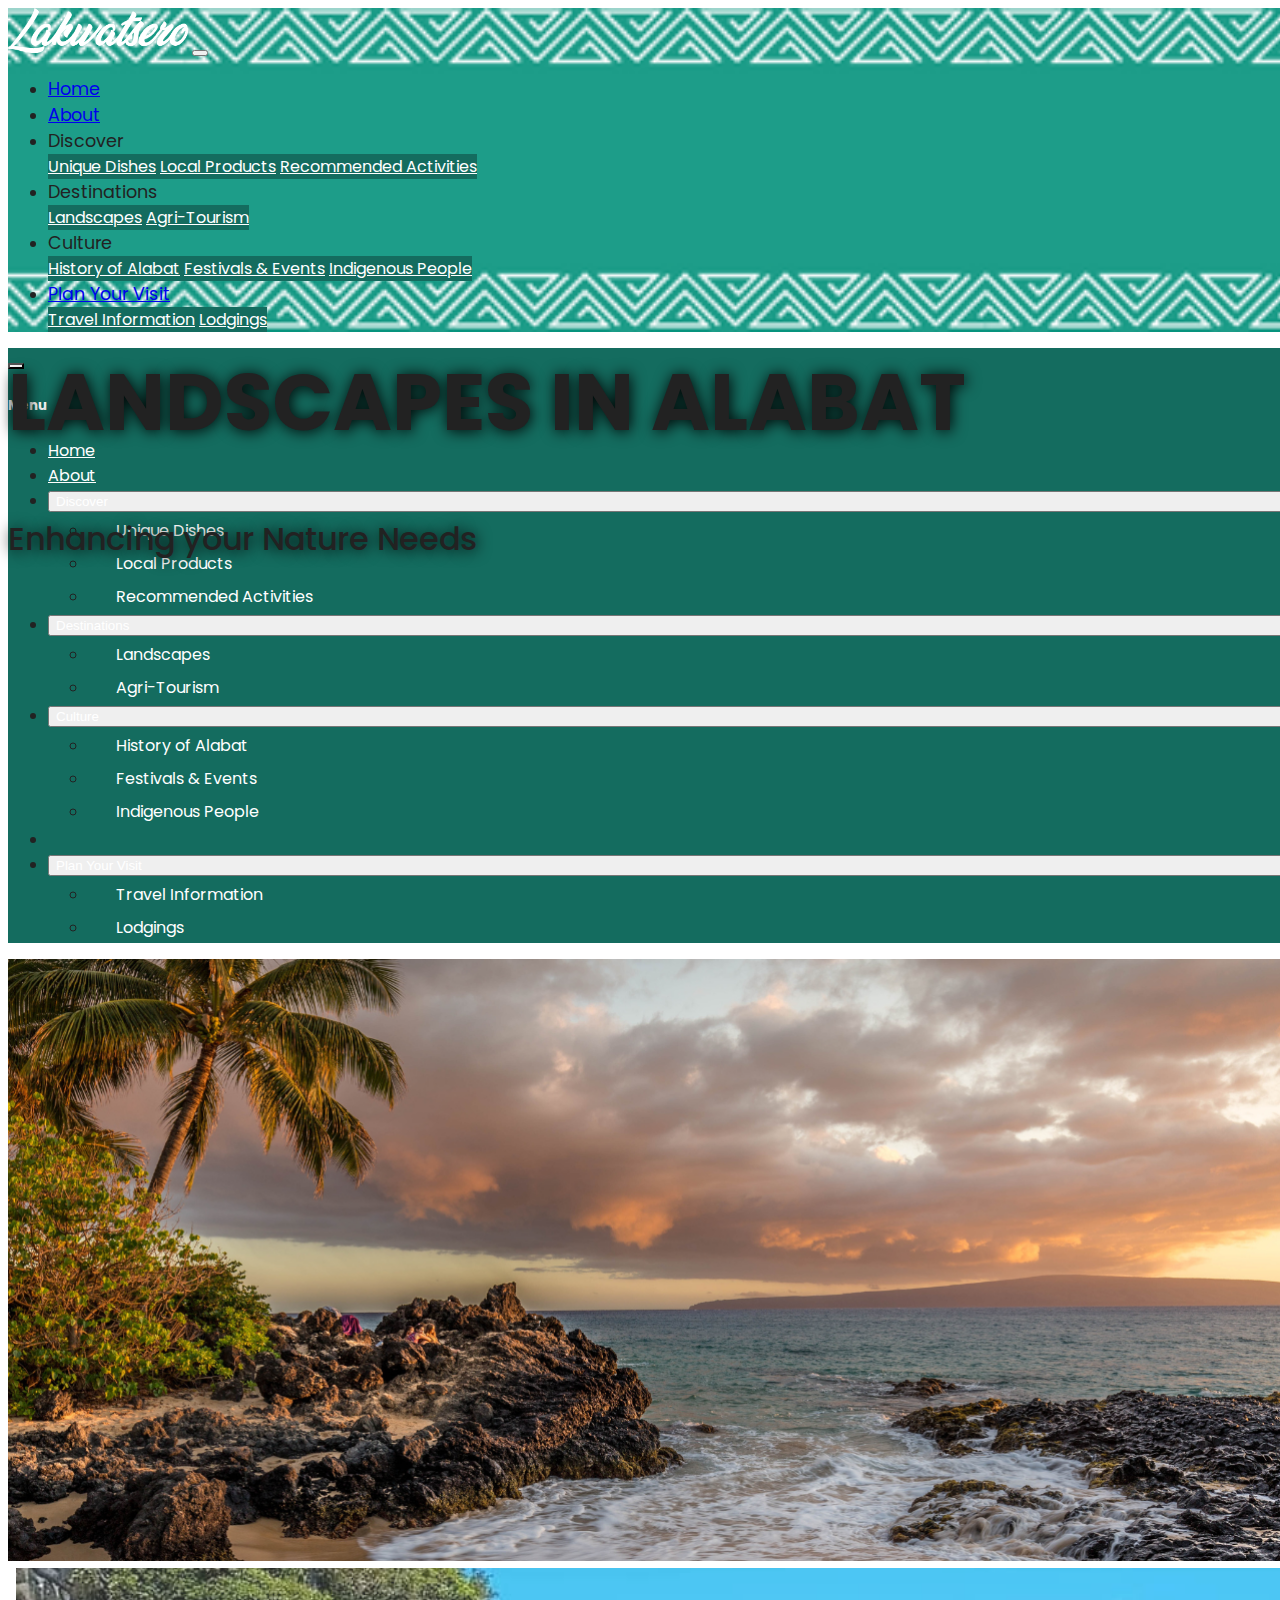
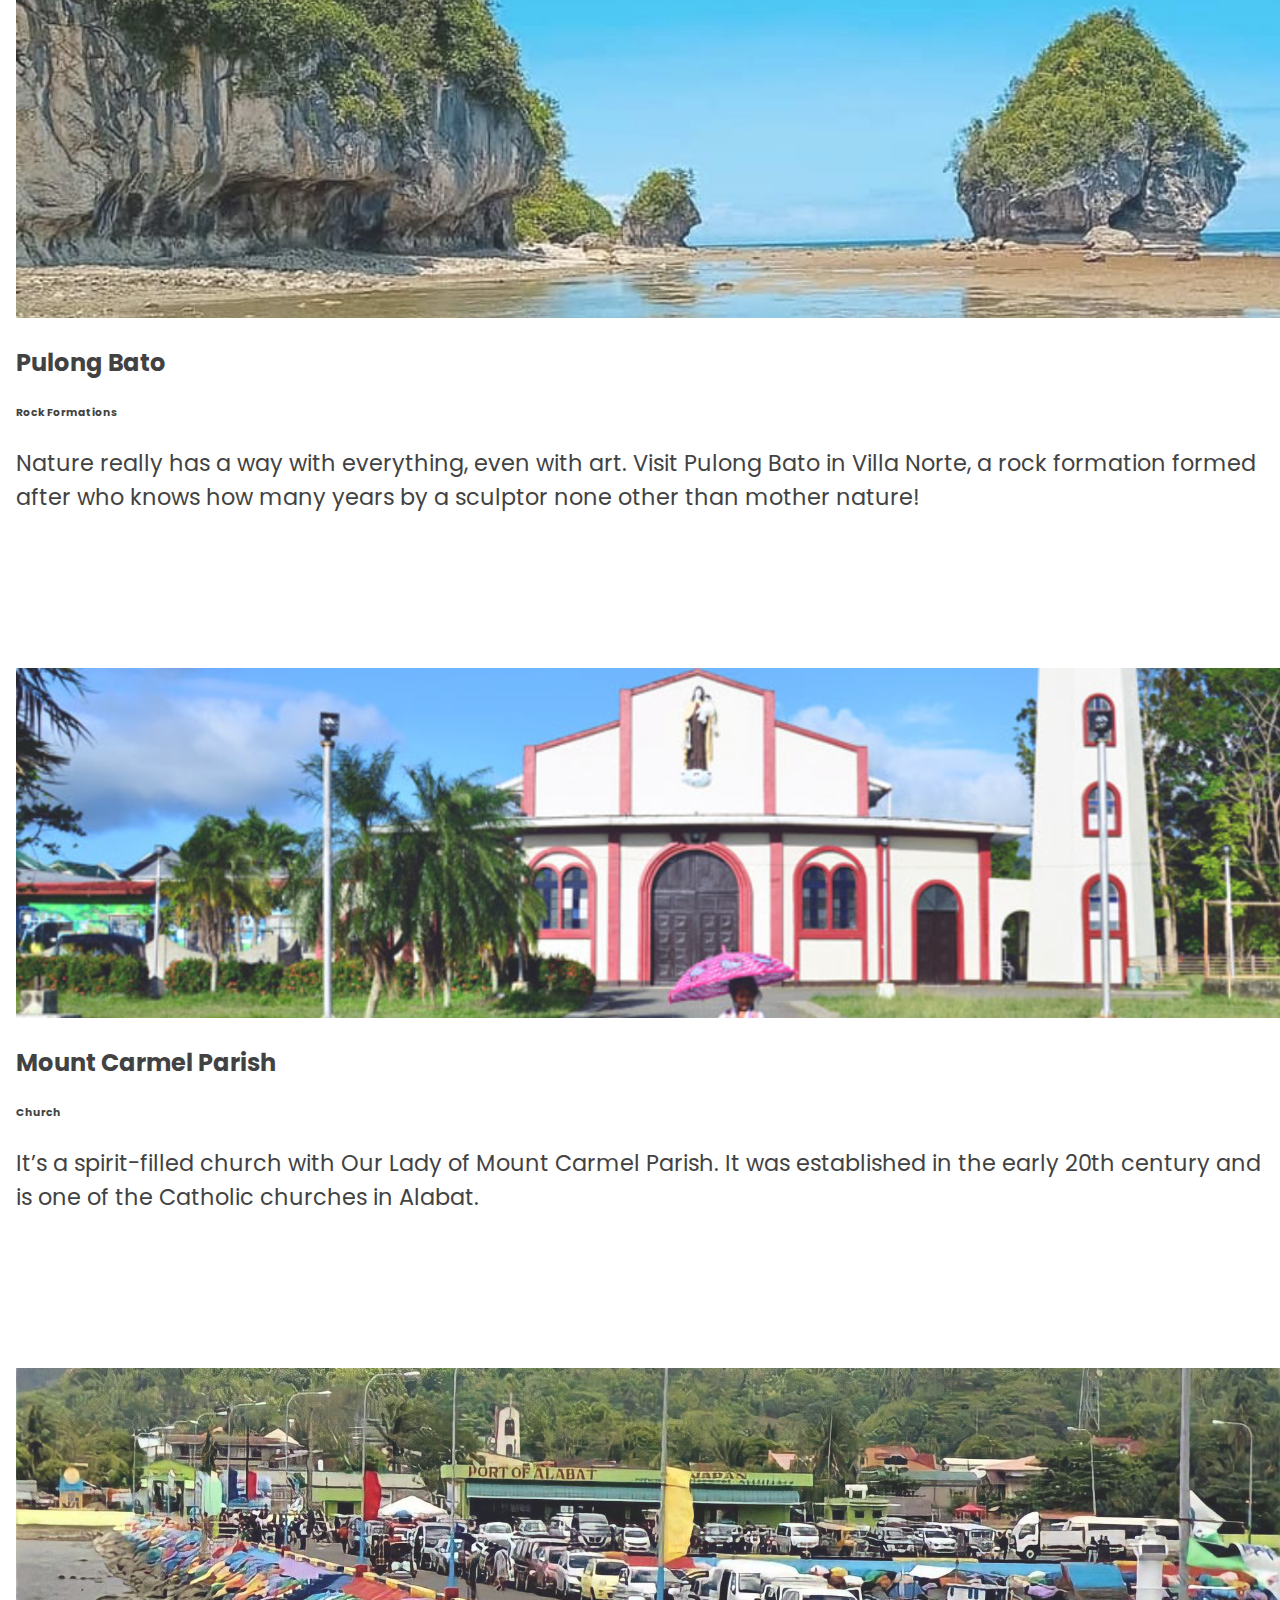
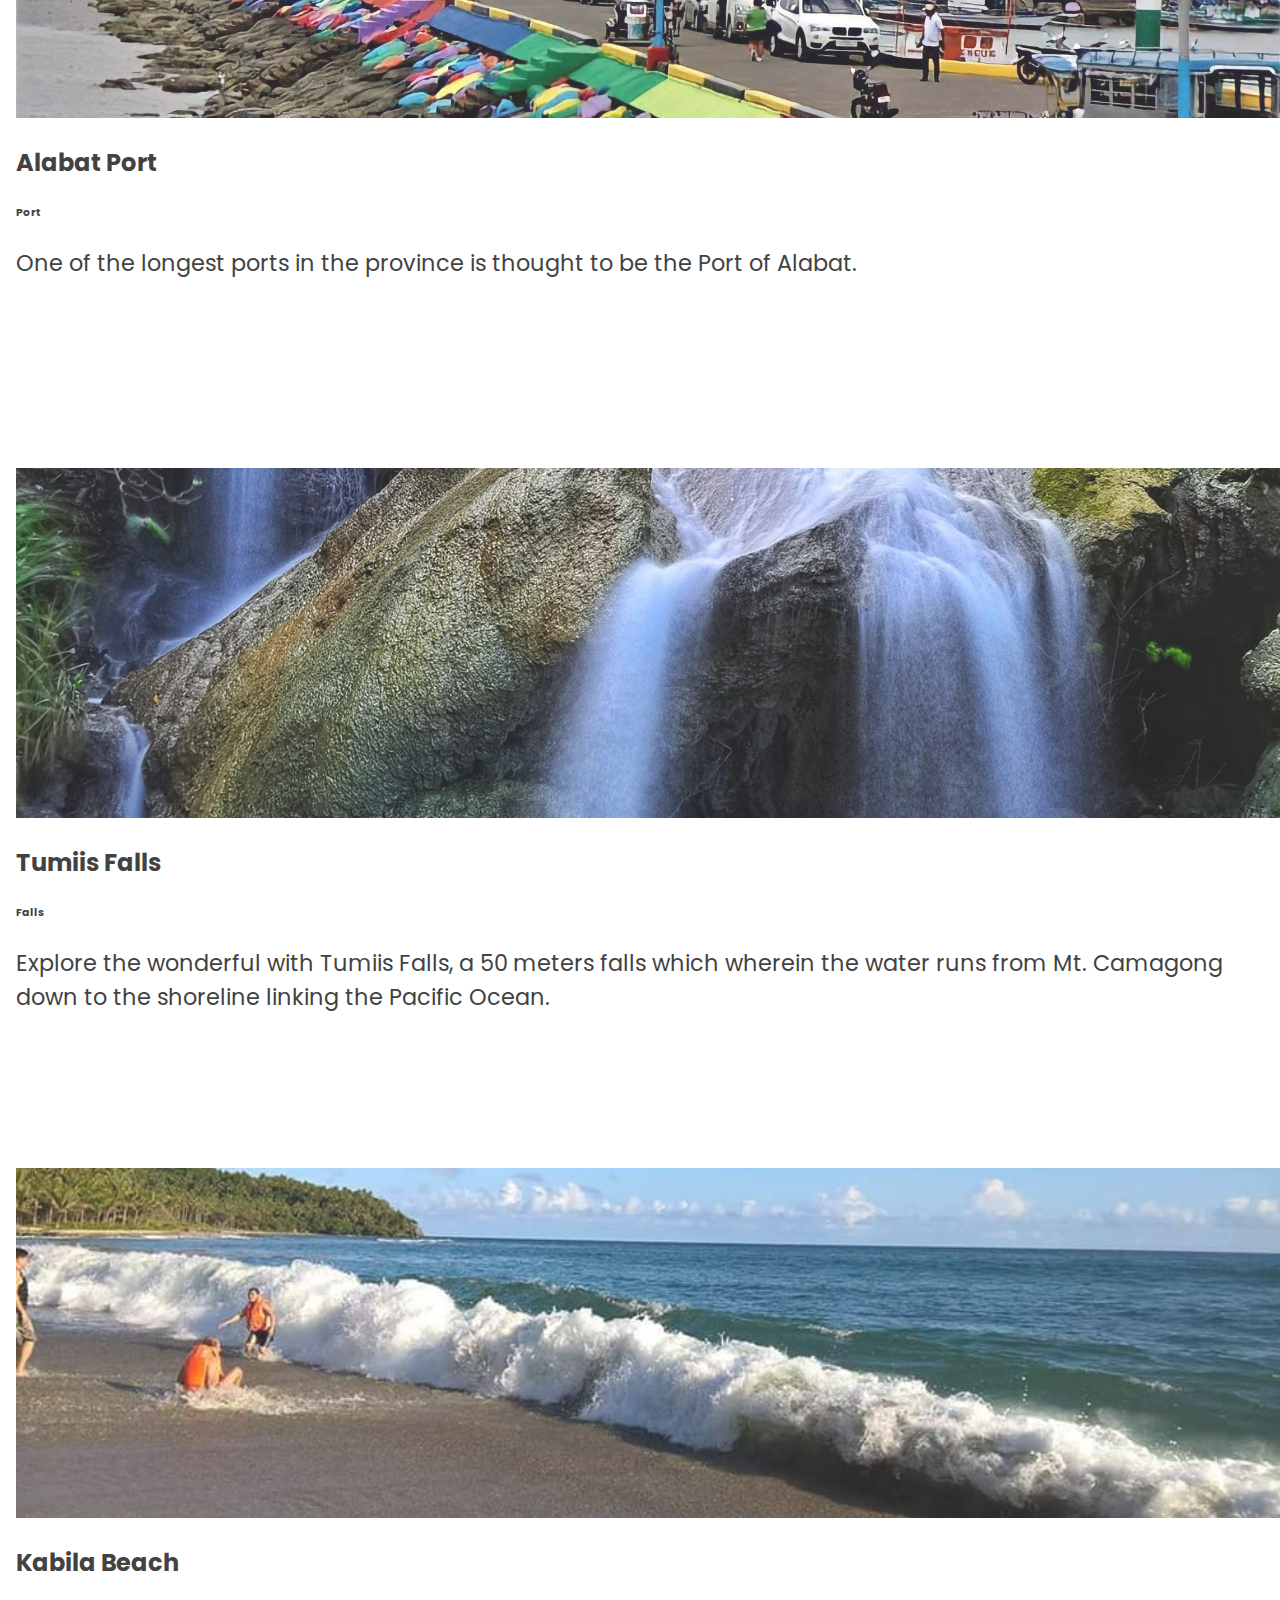
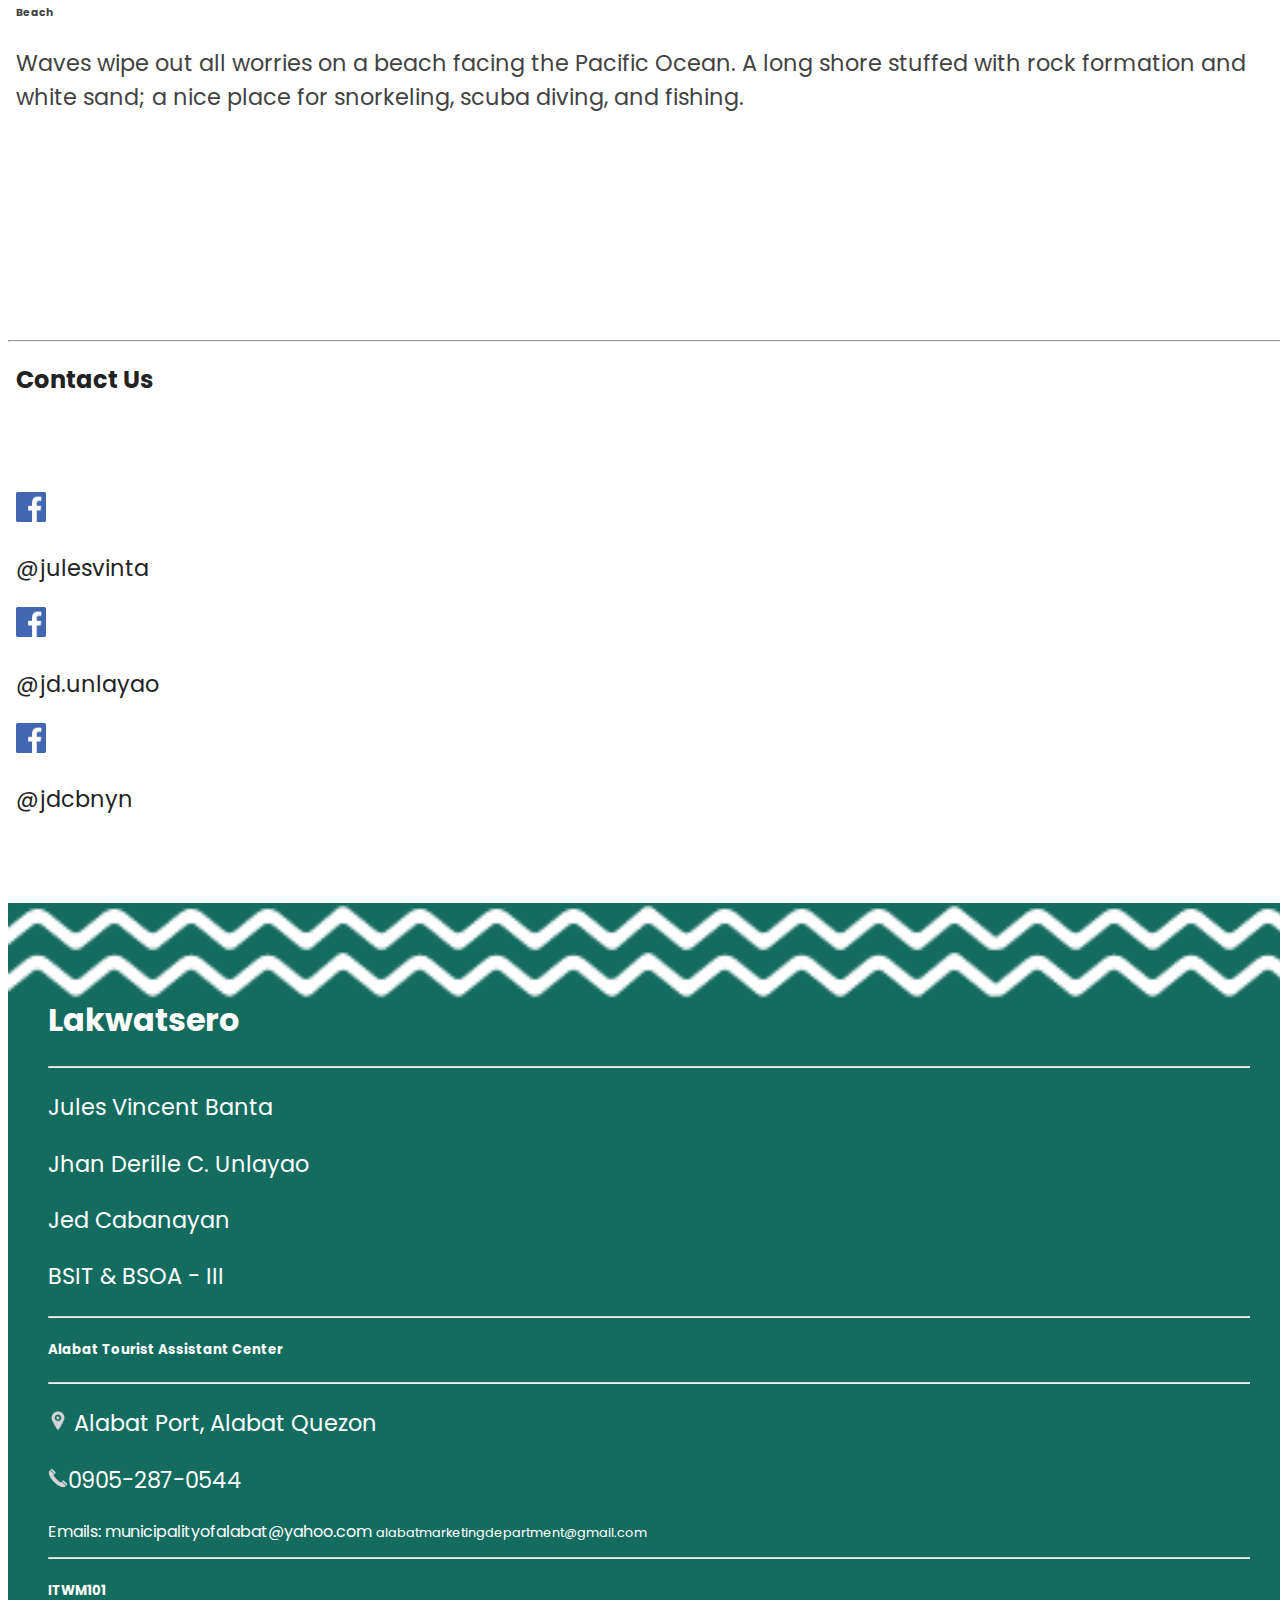
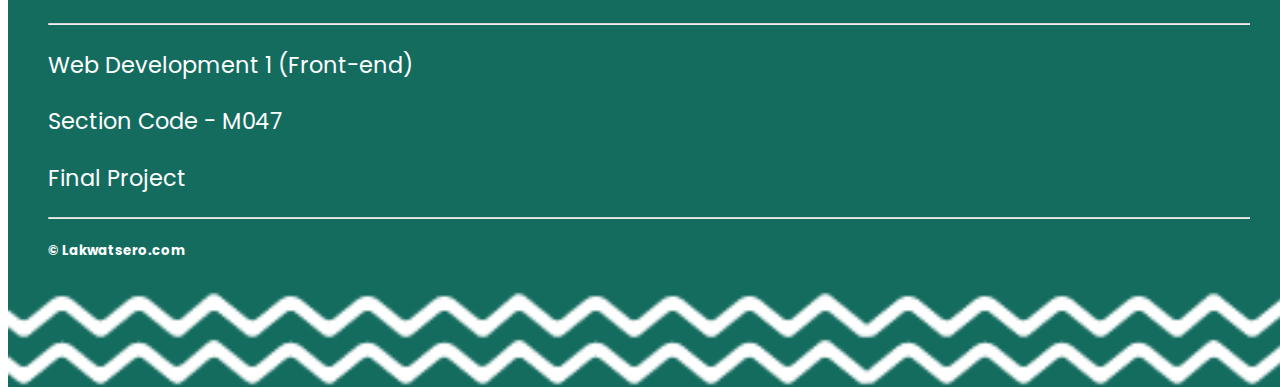
<file: Lakwatsero_Final_1/landscapes.html>
<!DOCTYPE html>
<html lang="en">
<head>
  <meta charset="UTF-8">
  <meta http-equiv="X-UA-Compatible" content="IE=edge">
  <meta name="viewport" content="width=device-width, initial-scale=1.0">
  <title>Lakwatsero</title>
  <link rel="icon" href="images/icon.png">
  <link href="https://cdn.jsdelivr.net/npm/bootstrap@5.2.2/dist/css/bootstrap.min.css" rel="stylesheet" integrity="sha384-Zenh87qX5JnK2Jl0vWa8Ck2rdkQ2Bzep5IDxbcnCeuOxjzrPF/et3URy9Bv1WTRi" crossorigin="anonymous">
  <script defer src="https://cdn.jsdelivr.net/npm/bootstrap@5.2.2/dist/js/bootstrap.bundle.min.js" integrity="sha384-OERcA2EqjJCMA+/3y+gxIOqMEjwtxJY7qPCqsdltbNJuaOe923+mo//f6V8Qbsw3" crossorigin="anonymous"></script>
  <link rel="stylesheet" href="css/main.css">
  <link rel="stylesheet" href="css/card_animation.css">
  <style>
    .card{
      max-height: 720px;
    }
    .card-img-top {
        width: 100%;
        height: 350px;
        object-fit: cover;
    }
    /* p.card-text-auto{
      font-size: 2vw;
    } */
    @media only screen and (min-width:920px){
      .card{
        height:700px;
      }
    }
    /* @media only screen and (max-width:768px){
      .card{
        max-height:700px;
      }
    } */
  </style>
  
</head>
<body>
  <nav class="navbar navbar-expand-md navbar-dark bg-dark sticky-top">
    <div class="container">
      <a href="index.html" class="navbar-brand"><img src="images/Lakwatsero.png" alt="logo"></a>
      <button class="navbar-toggler" type="button" data-bs-toggle="offcanvas" data-bs-target="#sideMenu" aria-controls="sideMenu">
        <span class="navbar-toggler-icon"></span></button>
        
      <div class="collapse navbar-collapse" id="nav">
        <ul class="navbar-nav ml-auto">
          <li class="nav-item">
            <a href="index.html" class="nav-link">
              Home
            </a>
          </li>
          <li class="nav-item">
            <a href="about.html" class="nav-link" aria-current="page">
              About
            </a>
          </li>
          <li class="nav-item dropdown">
            <a class="nav-link dropdown-toggle" id="discoverDropdown"  data-bs-toggle="dropdown" aria-haspopup="true" aria-expanded="false">
              Discover
            </a>
            <div class="dropdown-menu" aria-labelledby="discoverDropdown">
              <a class="dropdown-item" href="unique_dishes.html">Unique Dishes</a>
              <a class="dropdown-item" href="local_products.html">Local Products</a>
              <a href="recommended_activities.html" class="dropdown-item">Recommended Activities</a>
            </div>
          </li>
          <li class="nav-item dropdown">
            <a class="nav-link dropdown-toggle active" id="destinationsDropdown"  data-bs-toggle="dropdown" aria-haspopup="true" aria-expanded="false">
              Destinations
            </a>
            <div class="dropdown-menu" aria-labelledby="destinationsDropdown">
              <a class="dropdown-item" href="landscapes.html">Landscapes</a>
              <a class="dropdown-item" href="agri_tourism.html">Agri-Tourism</a>
            </div>
          </li>
          <li class="nav-item dropdown">
            <a class="nav-link dropdown-toggle"  id="cultureDropdown"  data-bs-toggle="dropdown" aria-haspopup="true" aria-expanded="false">
              Culture
            </a>
            <div class="dropdown-menu" aria-labelledby="cultureDropdown">
              <a class="dropdown-item" href="history.html">History of Alabat</a>
              <a class="dropdown-item" href="festivals.html">Festivals & Events</a>
              <a class="dropdown-item" href="indigent_people.html">Indigenous People</a>
            </div>
          </li>
          <li class="nav-item dropdown">
            <a class="nav-link dropdown-toggle" href="#" id="planYourVisitDropdown"  data-bs-toggle="dropdown" aria-haspopup="true" aria-expanded="false">
              Plan Your Visit
            </a>
            <div class="dropdown-menu" aria-labelledby="planYourVisitDropdown">
              <a class="dropdown-item" href="travel_info.html">Travel Information</a>
              <a class="dropdown-item" href="lodgings.html">Lodgings</a>
            </div>
          </li>
        </ul>
      </div>
    </div>
  </nav>
  <div class="offcanvas offcanvas-end" data-bs-scroll="true" tabindex="-1" id="sideMenu" aria-labelledby="sideBarMenu">
      <div class="offcanvas-header">
          <button type="button" class="btn-close text-reset" data-bs-dismiss="offcanvas" aria-label="Close"></button>
          <h5 class="offcanvas-title " id="sideBarMenu">Menu</h5>
      </div>
      <div class="offcanvas-body">
          <ul class="list-unstyled ps-0">
              <li class="mb-1">
                  <a class="btn btn-toggle rounded collapsed link-white" href="index.html">
                      Home
                  </a>
              </li>
              <li class="mb-1">
                  <a class="btn btn-toggle rounded collapsed link-white" href="about.html">
                      About
                  </a>
              </li>
              <li class="mb-1">
                <button class="btn btn-toggle align-items-center rounded collapsed link-white" data-bs-toggle="collapse" data-bs-target="#discover-collapse" aria-expanded="false">
                  Discover
                </button>
                <div class="collapse" id="discover-collapse">
                  <ul class="btn-toggle-nav list-unstyled fw-normal pb-1 small">
                    <li class="link-white"><a href="unique_dishes.html" class=" rounded">Unique Dishes</a></li>
                    <li class="link-white"><a href="local_products.html" class=" rounded">Local Products</a></li>
                    <li class="link-white"><a href="recommended_activities.html" class="   rounded">Recommended Activities</a></li>
                  </ul>
                </div>
              </li>
              <li class="mb-1">
                <button class="btn btn-toggle align-items-center rounded collapsed link-white" data-bs-toggle="collapse" data-bs-target="#destinations-collapse" aria-expanded="false">
                  Destinations
                </button>
                <div class="collapse" id="destinations-collapse">
                  <ul class="btn-toggle-nav list-unstyled fw-normal pb-1 small">
                    <li class="link-white"><a href="landscapes.html" class="rounded">Landscapes</a></li>
                    <li class="link-white"><a href="agri_tourism.html" class="rounded">Agri-Tourism</a></li>
                  </ul>
                </div>
              </li>
              <li class="mb-1">
                <button class="btn btn-toggle align-items-center rounded collapsed link-white" data-bs-toggle="collapse" data-bs-target="#culture-collapse" aria-expanded="false">
                  Culture
                </button>
                <div class="collapse" id="culture-collapse">
                  <ul class="btn-toggle-nav list-unstyled fw-normal pb-1 small">
                    <li class="link-white"><a href="history.html" class="rounded">History of Alabat</a></li>
                    <li class="link-white"><a href="festivals.html" class="rounded">Festivals & Events</a></li>
                    <li class="link-white"><a href="indigent_people.html" class="rounded">Indigenous People</a></li>
                  </ul>
                </div>
              </li>
              <li class="border-top my-3"></li>
              <li class="mb-1">
                <button class="btn btn-toggle align-items-center rounded collapsed link-white" data-bs-toggle="collapse" data-bs-target="#planYourVisit-collapse" aria-expanded="false">
                  Plan Your Visit
                </button>
                <div class="collapse" id="planYourVisit-collapse">
                  <ul class="btn-toggle-nav list-unstyled fw-normal pb-1 small">
                    <li class="link-white"><a href="travel_info.html" class="rounded">Travel Information</a></li>
                    <li class="link-white"><a href="lodgings.html" class="rounded">Lodgings</a></li>
                  </ul>
                </div>
              </li>
          </ul>
    </div>
  </div>

  <!--- Image Slider -->
  <div id="slides" class="carousel slide carousel-fade" data-bs-ride="carousel">
      <div class="carousel-inner">
          <div class="carousel-item active">
              <img src="images/Landscapes.png" alt="landscapes" class="d-block h-50">
              <div class="carousel-caption">
              <h1 class="display-2">Landscapes in Alabat</h1>
              <h3>Enhancing your Nature Needs</h3>
              <!-- <h3>A Paradise in the Pacific</h3> -->
              </div>
          </div>
      </div>
  </div>
  <!-- Content -->
  <div class="container padding align-items-center">
    <div class="row mt-5 g-4 text-center padding">
      <div class="col-12 col-md-6 col-lg-4">
        <div class="card shadow">
          <img class="card-img-top" src="images/Pulong_Bato(halinat tanawin and Alabat).jpg" alt="Card image cap">
          <div class="card-body">
            <h2 class="card-title-auto">Pulong Bato</h2>
            <h6 class="card-subtitle-auto mb-2 text-muted">Rock Formations</h6>
            <p class="card-text-auto">Nature really has a way with everything, even with art. Visit Pulong Bato in Villa Norte, a rock formation formed
              after who knows how many years by a sculptor none other than mother nature!
            </p>
          </div>
        </div>
      </div>
      <div class="col-12 col-md-6 col-lg-4">
        <div class="card shadow">
          <img class="card-img-top" src="images/carmel church.png" alt="Card image cap">
          <div class="card-body">
            <h2 class="card-title-auto">Mount Carmel Parish</h2>
            <h6 class="card-subtitle-auto mb-2 text-muted">Church</h6>
            <p class="card-text-auto">It’s a spirit-filled church with Our Lady of Mount Carmel Parish. It was established in the early 20th century and is one of the Catholic churches in Alabat.</p>
          </div>
        </div>
      </div>
      <div class="col-12 col-md-6 col-lg-4">
        <div class="card shadow">
          <img class="card-img-top" src="images/port.jpg" alt="Card image cap">
          <div class="card-body">
            <h2 class="card-title-auto">Alabat Port</h2>
            <h6 class="card-subtitle-auto mb-2 text-muted">Port</h6>
            <p class="card-text-auto">One of the longest ports in the province is thought to be the Port of Alabat.</p>
          </div>
        </div>
      </div>
      <div class="col-12 col-md-6  col-lg-4 offset-lg-2">
        <div class="card shadow">
          <img class="card-img-top" src="images/Tumiis falls (Halinat Tanawin ang alabat).jpg" alt="Card image cap">
          <div class="card-body">
            <h2 class="card-title-auto">Tumiis Falls</h2>
            <h6 class="card-subtitle-auto mb-2 text-muted">Falls</h6>
            <p class="card-text-auto">Explore the wonderful with Tumiis Falls, a 50 meters falls which wherein the water runs from Mt. Camagong down to the shoreline linking the Pacific Ocean.</p>
          </div>
        </div>
      </div>
      <div class="col-12 col-md-6 col-lg-4 offset-md-3 offset-lg-0">
        <div class="card shadow">
          <img class="card-img-top" src="images/Kabila_Beach(Zeferino Arroyo).jpg" alt="Card image cap">
          <div class="card-body">
            <h2 class="card-title-auto">Kabila Beach</h2>
            <h6 class="card-subtitle-auto mb-2 text-muted">Beach</h6>
            <p class="card-text-auto">Waves wipe out all worries on a beach facing the Pacific Ocean. A long shore stuffed with rock formation and white sand; a nice place for snorkeling, scuba diving, and fishing. 
            </p>
          </div>
        </div>
      </div>
      
    </div>
  </div>

  <hr class="my-4">
  <!--- Connect -->
  <div class="container-fluid padding">
      <div class="row text-center padding">
      <div class="col-12">
        <h2>Contact Us</h2>
      </div>
      <br><br><br>
      <div class="col-12 col-sm-4 col-md-2 offset-md-3">
        <a href="https://web.facebook.com/julesvinta"><img src="images/facebook.png" alt="fb icon" class="icon"></a>
        <p>@julesvinta</p>
      </div>
      <div class="col-12 col-sm-4 col-md-2">
        <a href="https://web.facebook.com/jd.unlayao"><img src="images/facebook.png" alt="fb icon" class="icon"></a>
        <p>@jd.unlayao</p>
      </div>
      <div class="col-12 col-sm-4 col-md-2" >
        <a href="https://web.facebook.com/jdcbnyn"><img src="images/facebook.png" alt="fb icon" class="icon"></a>
        <p>@jdcbnyn</p>
      </div>
      </div>
  </div>
  <!--- Footer -->
  <footer class="footer">
      <div class="container-fluid padding">
          <div class="row text-center">
              <div class="col-md-4">
                  <!-- <img src="" alt=""> -->
                  <h1>Lakwatsero</h1>
                  <hr class="light-100">
                  <p>Jules Vincent Banta</p>
                  <p>Jhan Derille C. Unlayao</p>
                  <p>Jed Cabanayan</p>
                  <p>BSIT & BSOA - III</p>
              </div>
              <div class="col-md-4">
                  <hr class="light-100">
                  <h5>Alabat Tourist Assistant Center</h5>
                  <hr class="light-100">
                  <p><img src="images/map_icon.png" alt="location icon" style="width:20px;"> Alabat Port, Alabat Quezon</p>
                  <p><img src="images/telephone.png" alt="telephone icon" style="width:20px;">0905-287-0544</p>
                  <div>
                  <span>Emails:</span>
                  <span>municipalityofalabat@yahoo.com</span>
                  <span style="font-size:0.8rem;">alabatmarketingdepartment@gmail.com</span>
                  </div>
              </div>
              <div class="col-md-4">
                  <hr class="light-100">
                  <h5>ITWM101</h5>
                  <hr class="light-100">
                  <p>Web Development 1 (Front-end)</p>
                  <p>Section Code - M047</p>
                  <p>Final Project</p>
              </div>
              <div class="col-12">
                  <hr class="light-100">
                  <h5>&copy; Lakwatsero.com</h5>
              </div>
          </div>
      </div>
  </footer>
</body>
</html>
</file>
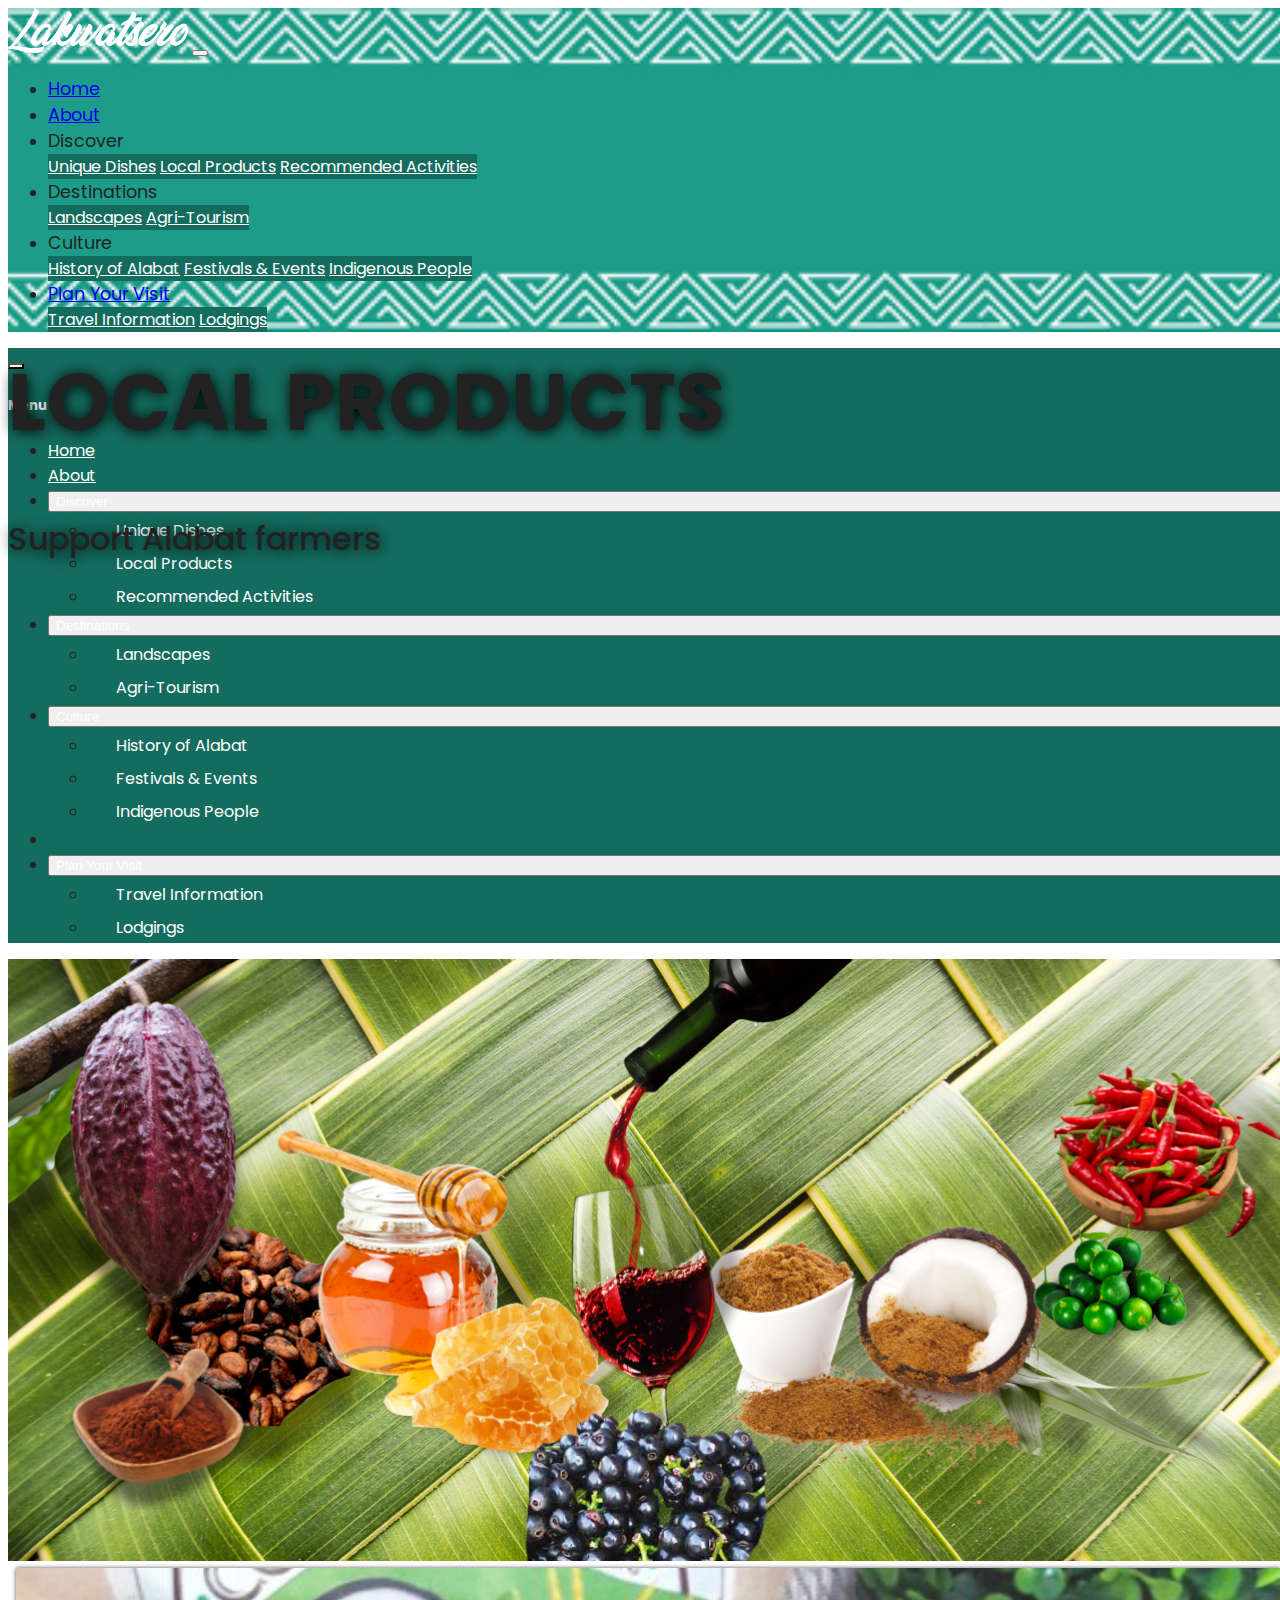
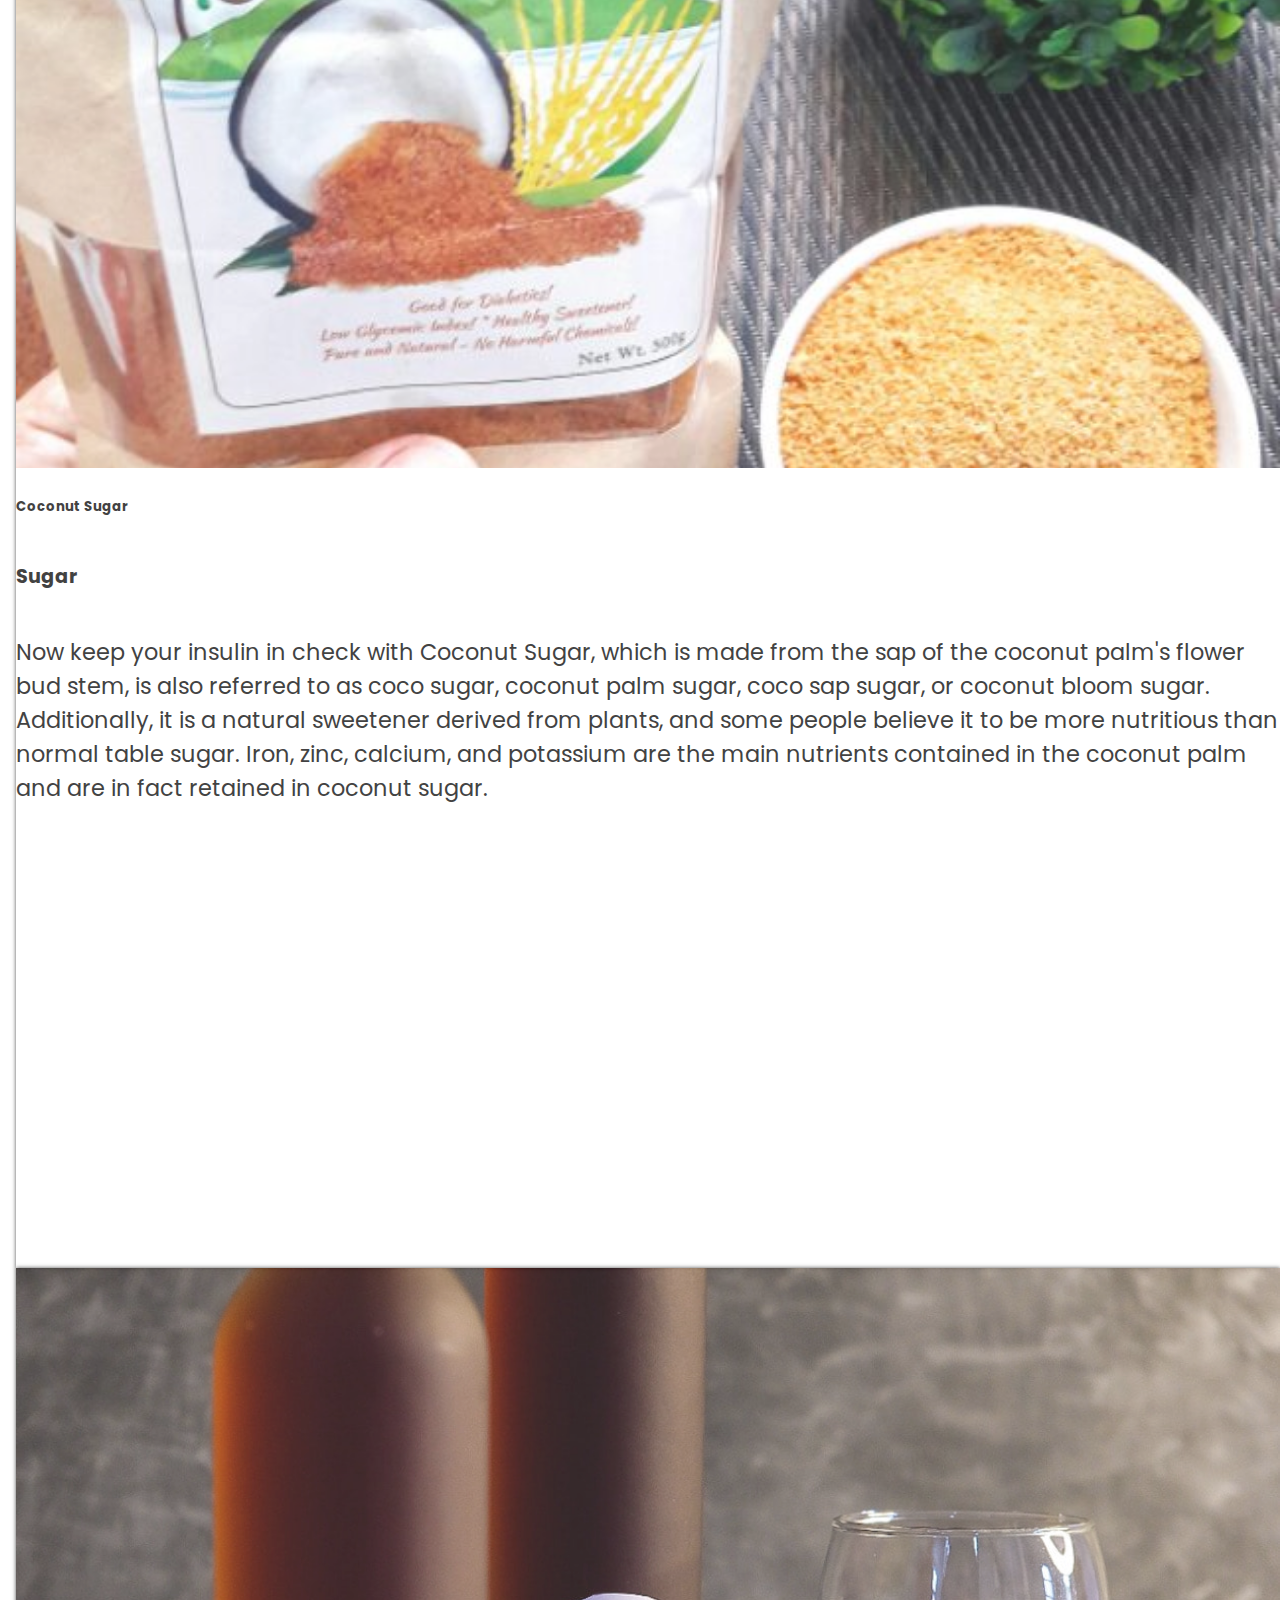
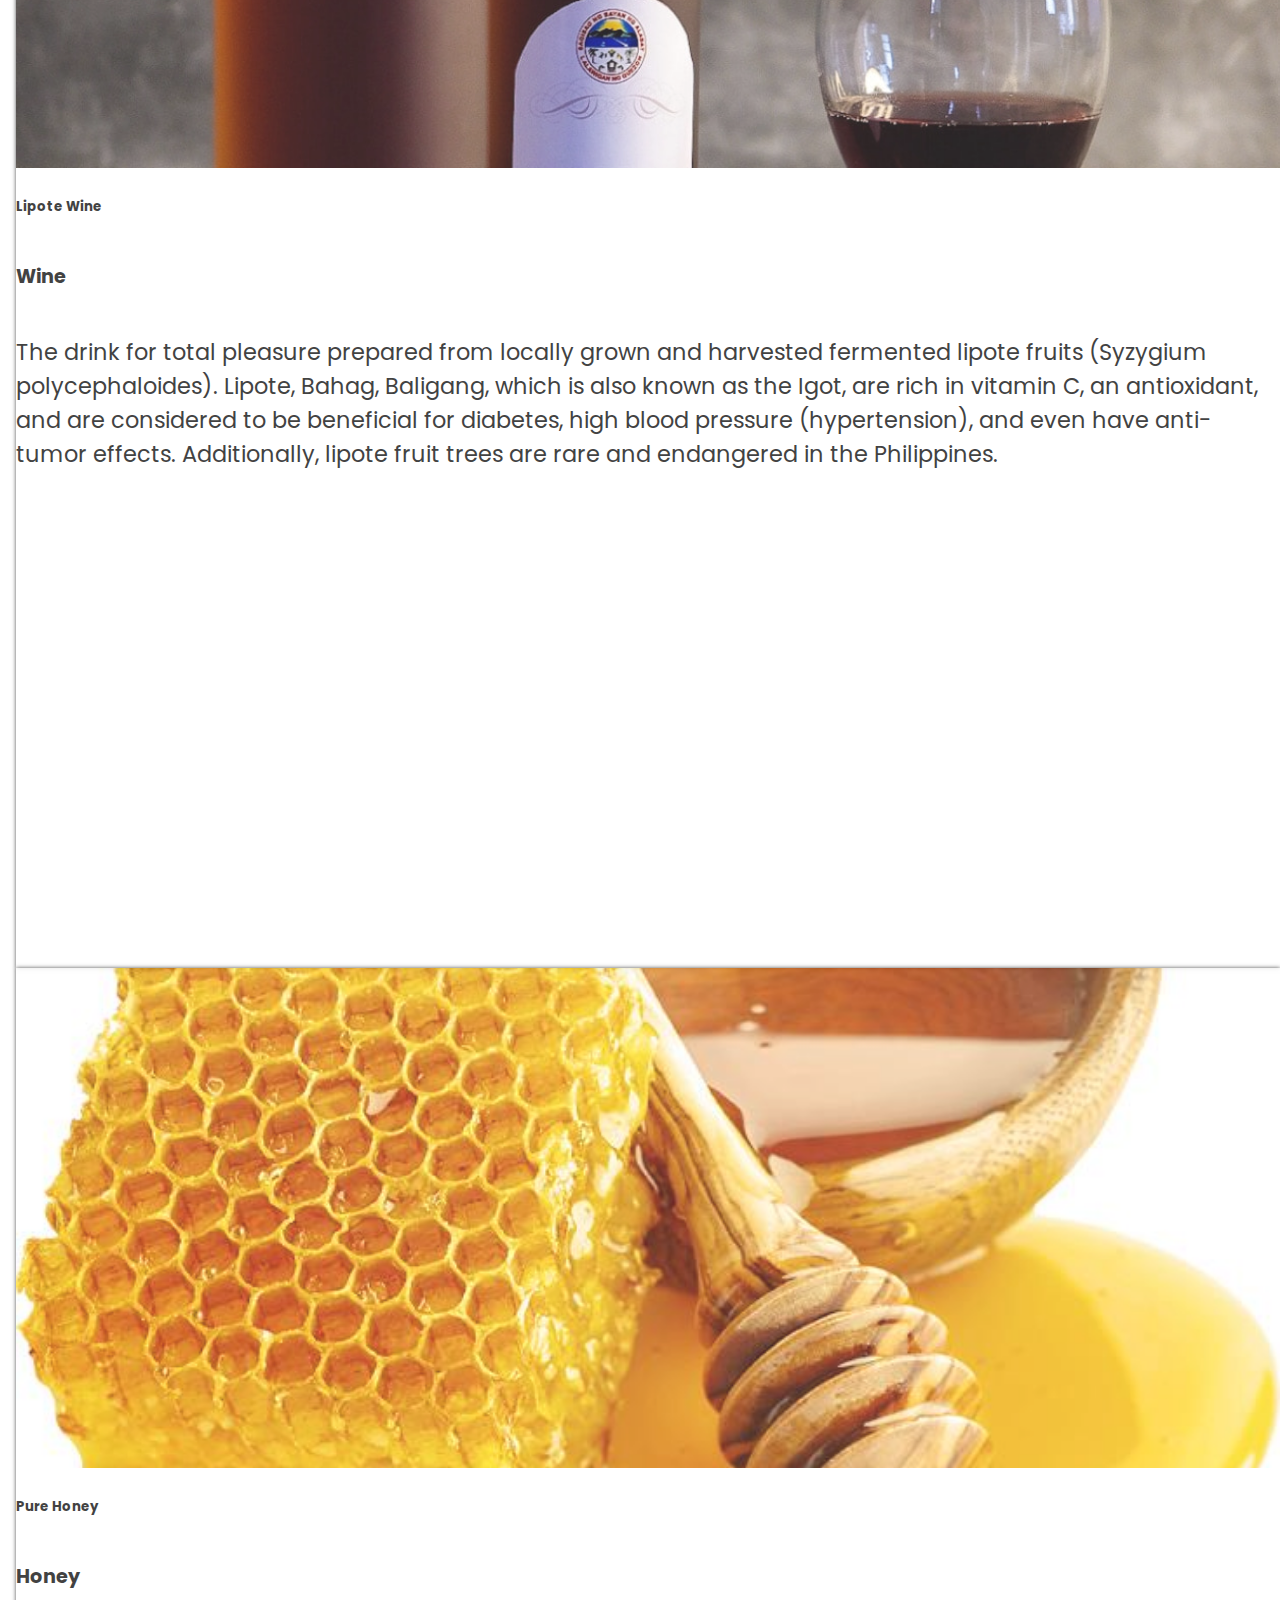
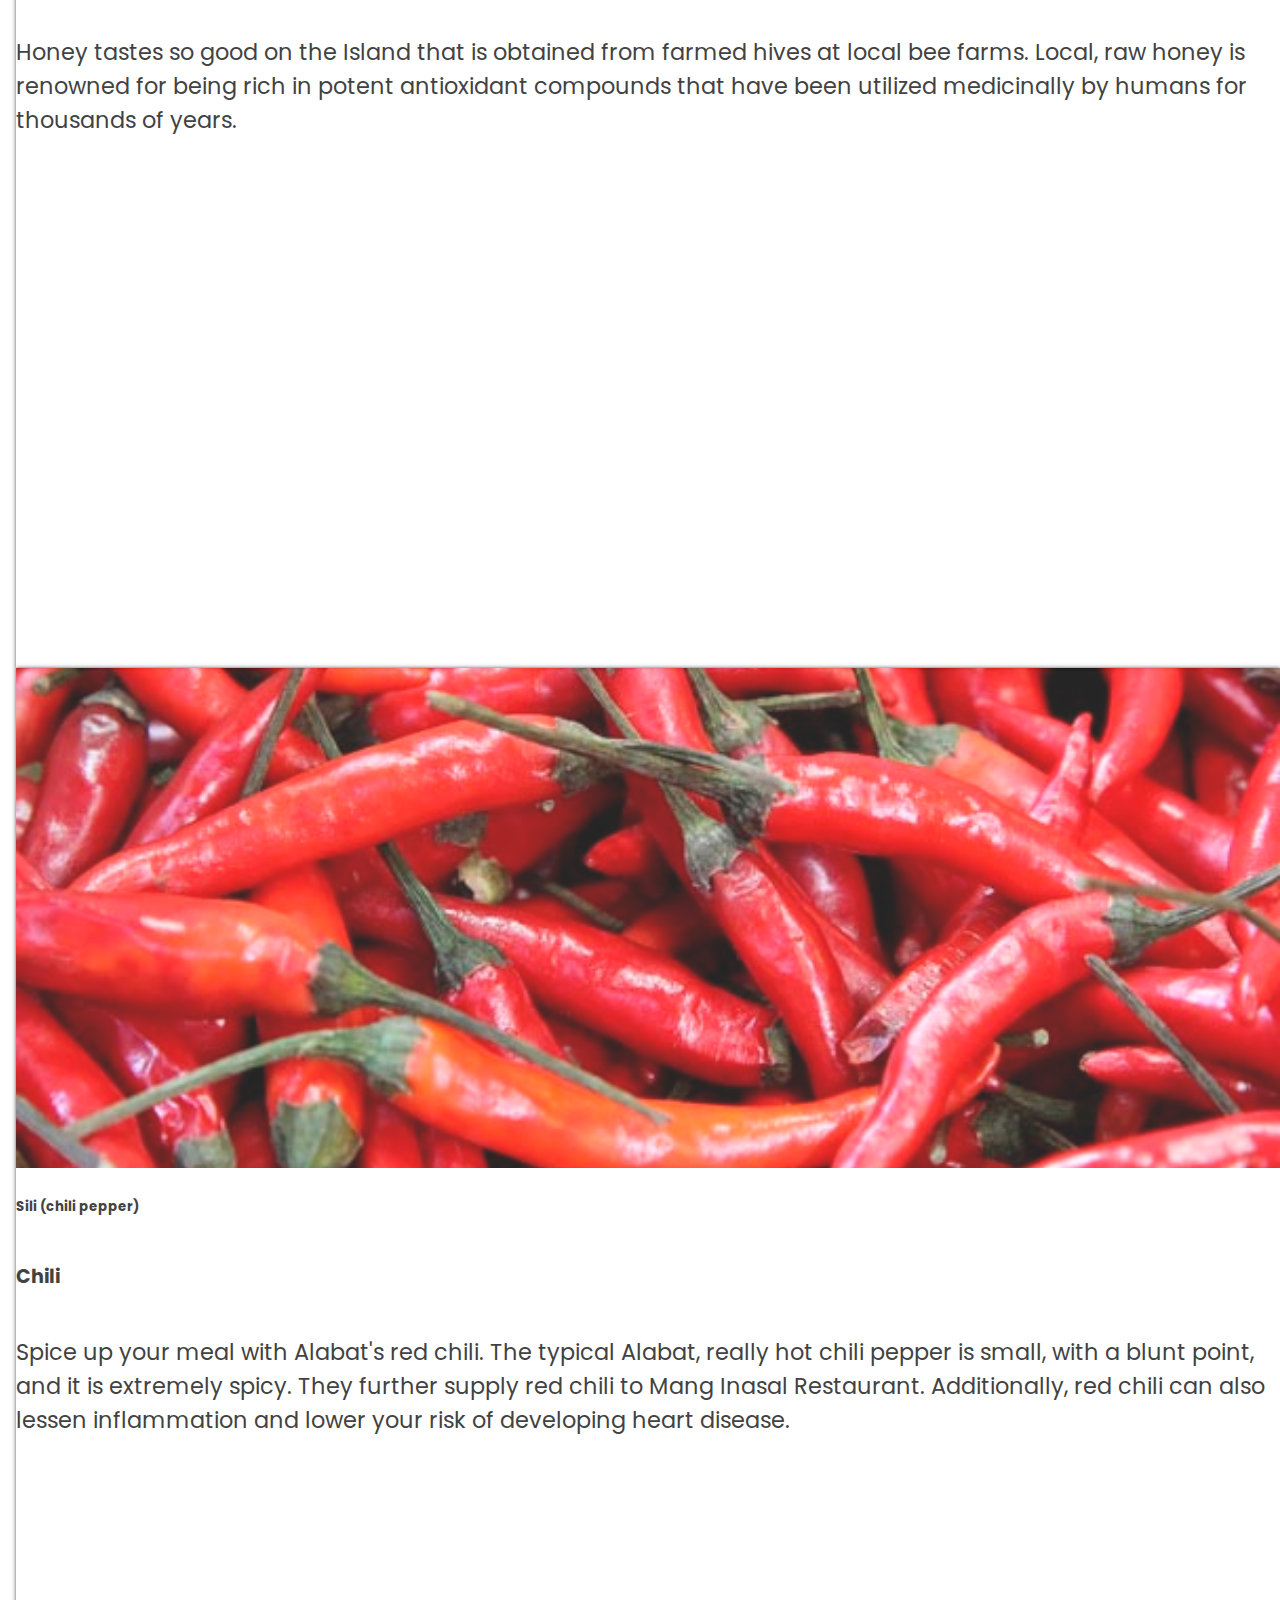
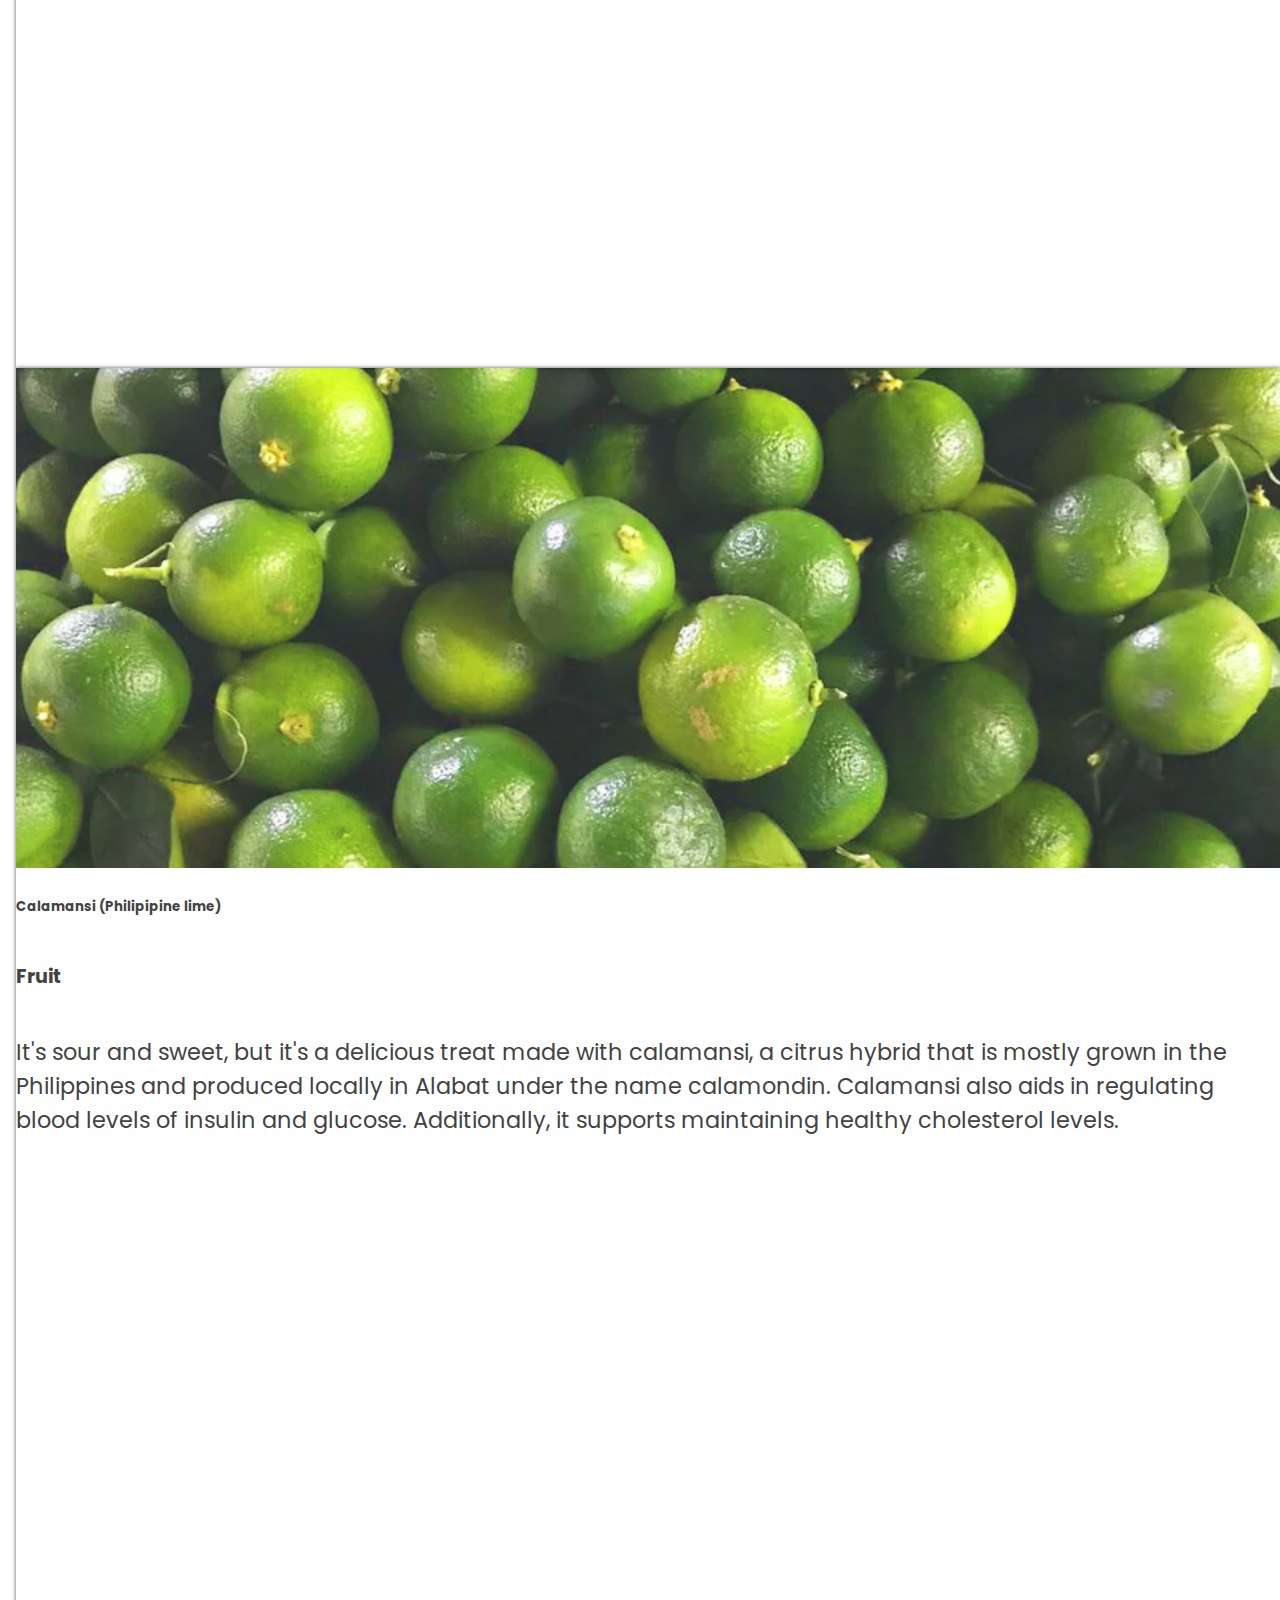
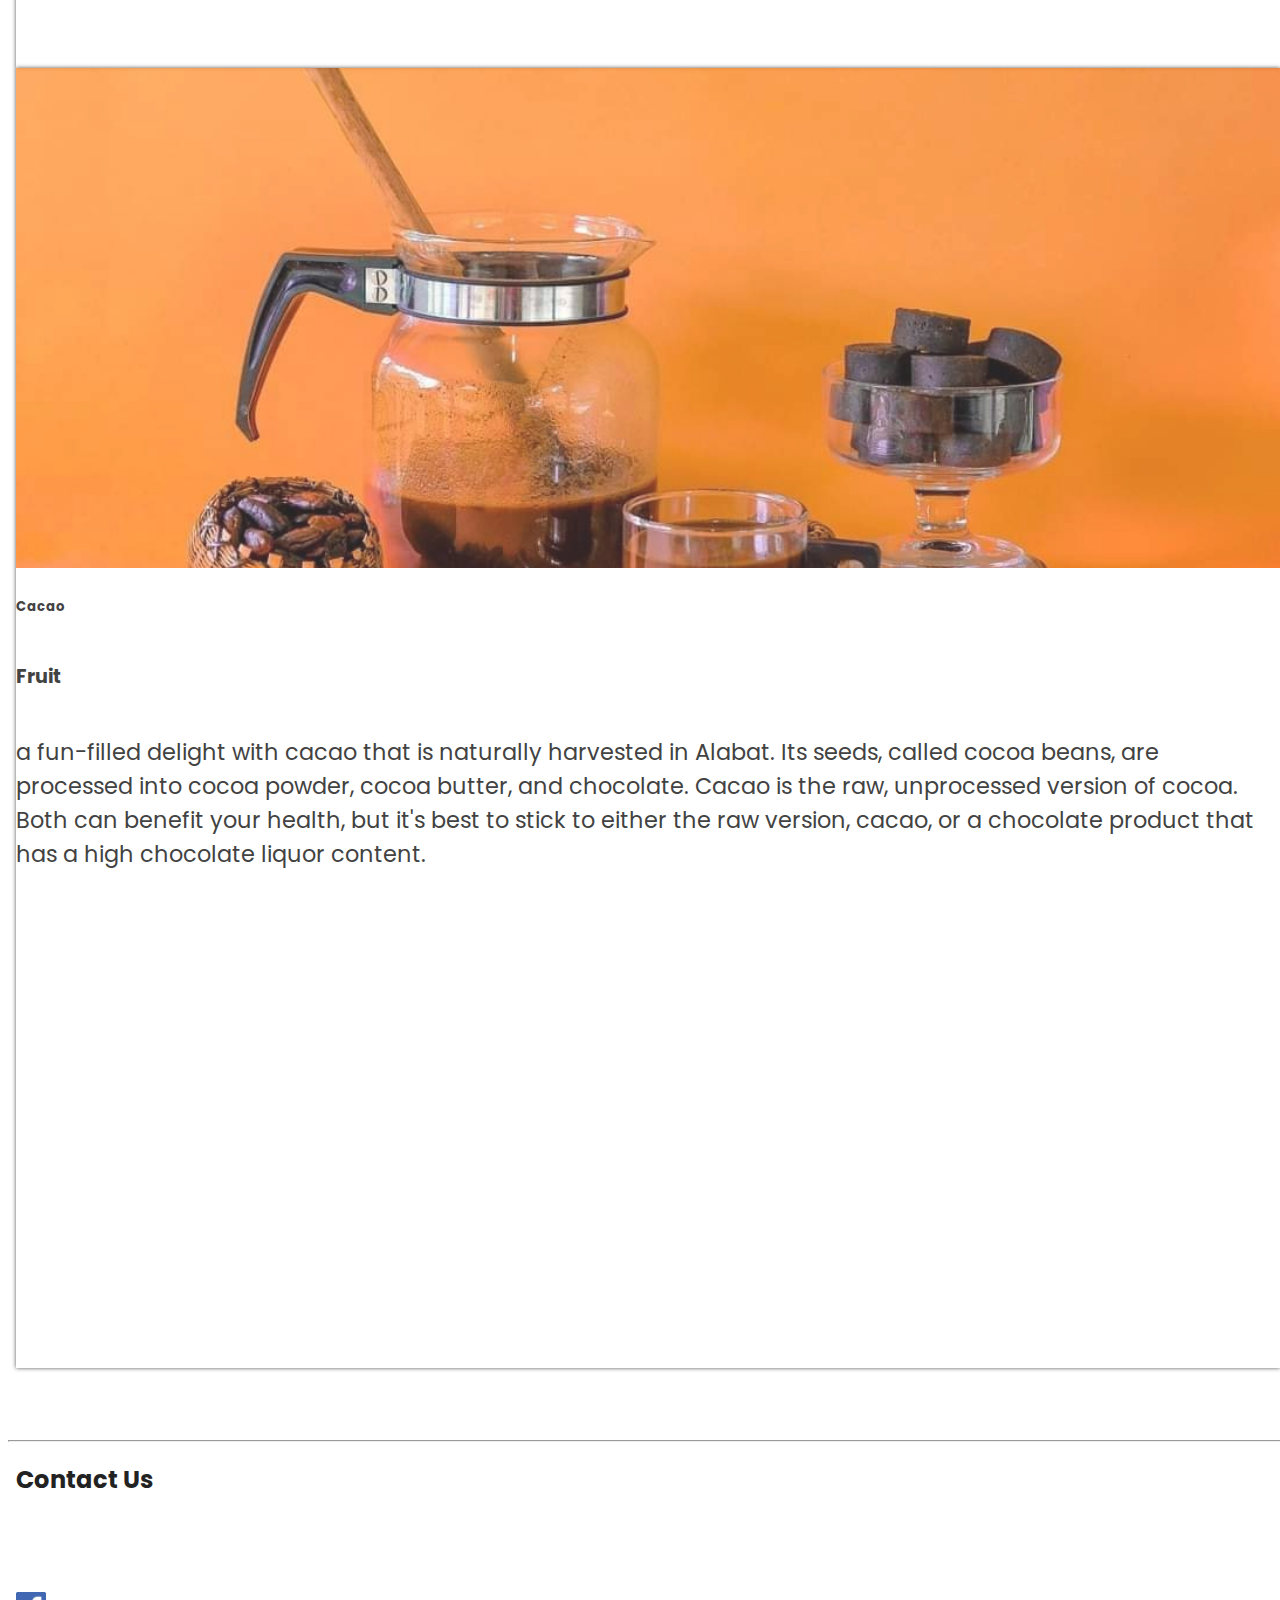
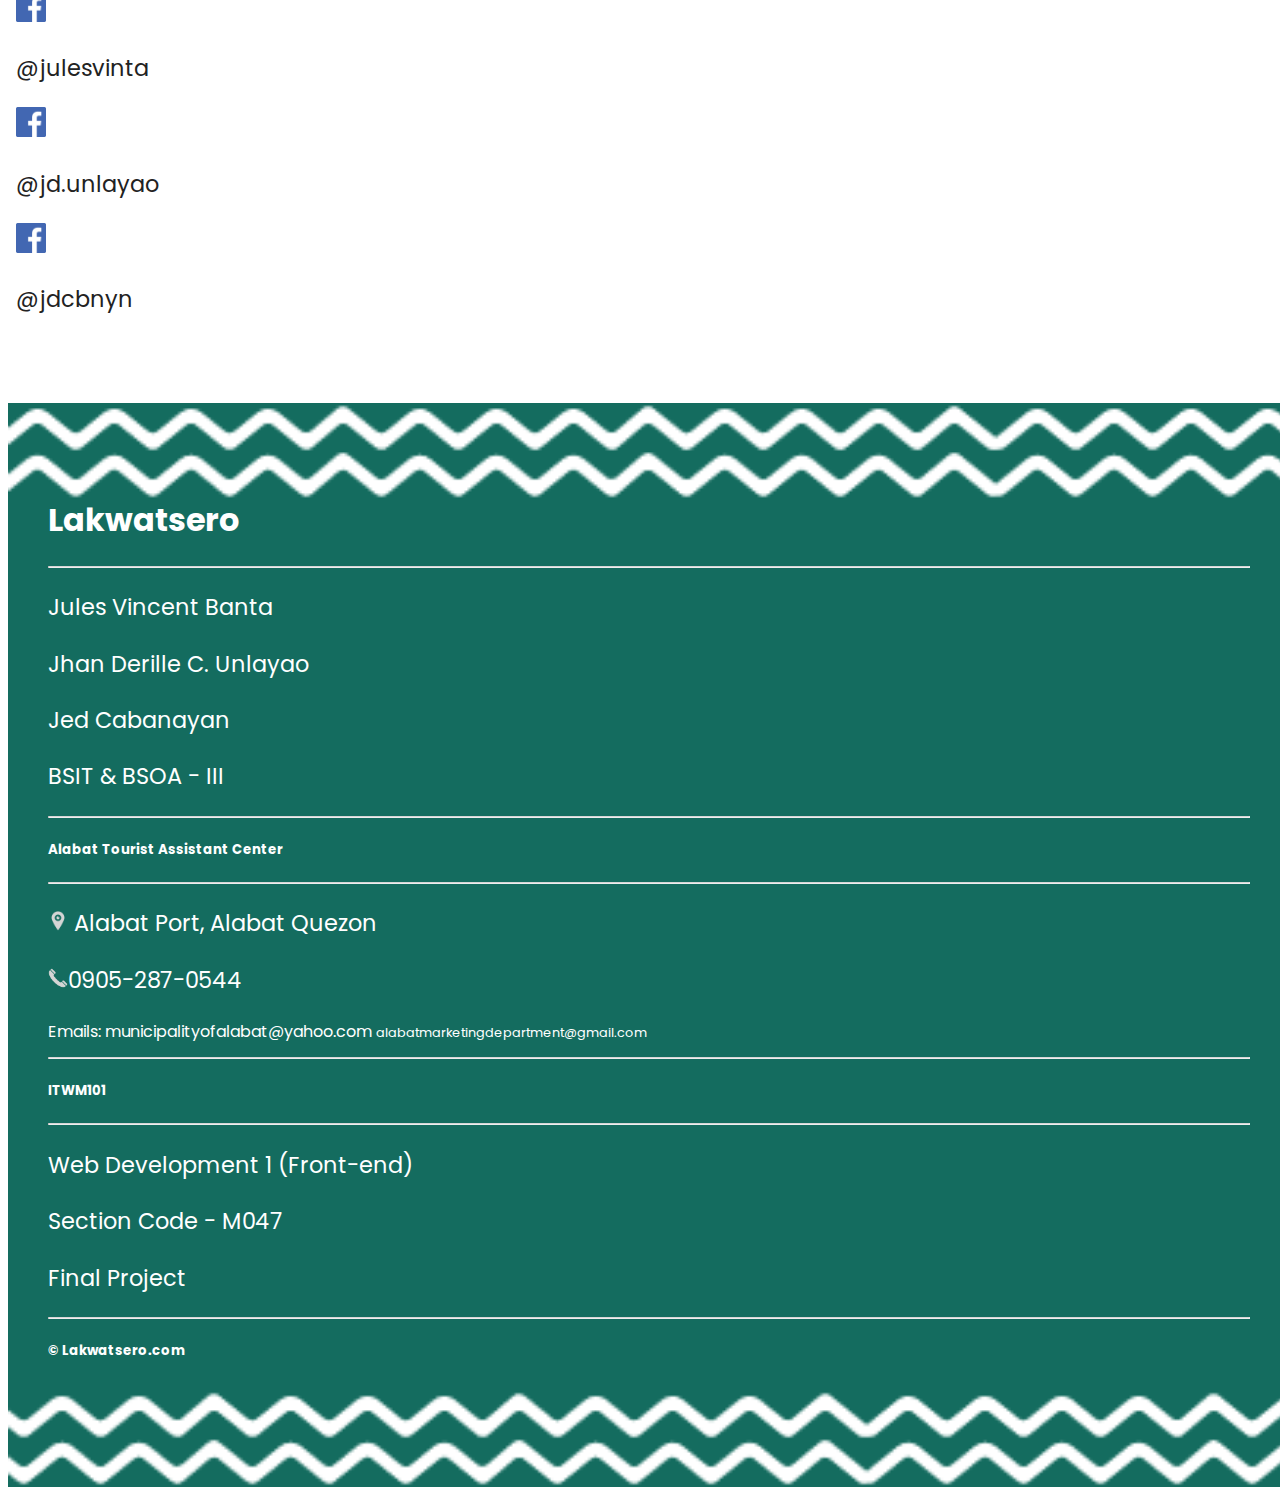
<file: Lakwatsero_Final_1/local_products.html>
<!DOCTYPE html>
<html lang="en">
<head>
  <meta charset="UTF-8">
  <meta http-equiv="X-UA-Compatible" content="IE=edge">
  <meta name="viewport" content="width=device-width, initial-scale=1.0">
  <title>Lakwatsero</title>
  <link rel="icon" href="images/icon.png">
  <link href="https://cdn.jsdelivr.net/npm/bootstrap@5.2.2/dist/css/bootstrap.min.css" rel="stylesheet" integrity="sha384-Zenh87qX5JnK2Jl0vWa8Ck2rdkQ2Bzep5IDxbcnCeuOxjzrPF/et3URy9Bv1WTRi" crossorigin="anonymous">
  <script defer src="https://cdn.jsdelivr.net/npm/bootstrap@5.2.2/dist/js/bootstrap.bundle.min.js" integrity="sha384-OERcA2EqjJCMA+/3y+gxIOqMEjwtxJY7qPCqsdltbNJuaOe923+mo//f6V8Qbsw3" crossorigin="anonymous"></script>
  <link rel="stylesheet" href="css/main.css">
  <link rel="stylesheet" href="css/card_animation.css">
  <style>
    .card-img-top {
        width: 100%;
        height: 500px;
        object-fit: cover;
    }
    .card{
      max-height:1500px;
      box-shadow: 0px 0px 4px #333333;
    }
    @media only screen and (min-width:920px){
      .card{
        height:1300px;
      }
    }
    /* @media only screen and (max-width:768px){
      .card{
        height:1000px;
      }
    } */
  </style>
  
</head>
<body>
  <nav class="navbar navbar-expand-md navbar-dark bg-dark sticky-top">
    <div class="container">
      <a href="index.html" class="navbar-brand"><img src="images/Lakwatsero.png" alt="logo"></a>
      <button class="navbar-toggler" type="button" data-bs-toggle="offcanvas" data-bs-target="#sideMenu" aria-controls="sideMenu">
        <span class="navbar-toggler-icon"></span></button>
        
      <div class="collapse navbar-collapse" id="nav">
        <ul class="navbar-nav ml-auto">
          <li class="nav-item">
            <a href="index.html" class="nav-link">
              Home
            </a>
          </li>
          <li class="nav-item">
            <a href="about.html" class="nav-link" aria-current="page">
              About
            </a>
          </li>
          <li class="nav-item dropdown">
            <a class="nav-link dropdown-toggle active" id="discoverDropdown"  data-bs-toggle="dropdown" aria-haspopup="true" aria-expanded="false">
              Discover
            </a>
            <div class="dropdown-menu" aria-labelledby="discoverDropdown">
              <a class="dropdown-item" href="unique_dishes.html">Unique Dishes</a>
              <a class="dropdown-item" href="local_products.html">Local Products</a>
              <a href="recommended_activities.html" class="dropdown-item">Recommended Activities</a>
            </div>
          </li>
          <li class="nav-item dropdown">
            <a class="nav-link dropdown-toggle" id="destinationsDropdown"  data-bs-toggle="dropdown" aria-haspopup="true" aria-expanded="false">
              Destinations
            </a>
            <div class="dropdown-menu" aria-labelledby="destinationsDropdown">
              <a class="dropdown-item" href="landscapes.html">Landscapes</a>
              <a class="dropdown-item" href="agri_tourism.html">Agri-Tourism</a>
            </div>
          </li>
          <li class="nav-item dropdown">
            <a class="nav-link dropdown-toggle"  id="cultureDropdown"  data-bs-toggle="dropdown" aria-haspopup="true" aria-expanded="false">
              Culture
            </a>
            <div class="dropdown-menu" aria-labelledby="cultureDropdown">
              <a class="dropdown-item" href="history.html">History of Alabat</a>
              <a class="dropdown-item" href="festivals.html">Festivals & Events</a>
              <a class="dropdown-item" href="indigent_people.html">Indigenous People</a>
            </div>
          </li>
          <li class="nav-item dropdown">
            <a class="nav-link dropdown-toggle" href="#" id="planYourVisitDropdown"  data-bs-toggle="dropdown" aria-haspopup="true" aria-expanded="false">
              Plan Your Visit
            </a>
            <div class="dropdown-menu" aria-labelledby="planYourVisitDropdown">
              <a class="dropdown-item" href="travel_info.html">Travel Information</a>
              <a class="dropdown-item" href="lodgings.html">Lodgings</a>
            </div>
          </li>
        </ul>
      </div>
    </div>
  </nav>
  <div class="offcanvas offcanvas-end" data-bs-scroll="true" tabindex="-1" id="sideMenu" aria-labelledby="sideBarMenu">
      <div class="offcanvas-header">
          <button type="button" class="btn-close text-reset" data-bs-dismiss="offcanvas" aria-label="Close"></button>
          <h5 class="offcanvas-title " id="sideBarMenu">Menu</h5>
      </div>
      <div class="offcanvas-body">
          <ul class="list-unstyled ps-0">
              <li class="mb-1">
                  <a class="btn btn-toggle rounded collapsed link-white" href="index.html">
                      Home
                  </a>
              </li>
              <li class="mb-1">
                  <a class="btn btn-toggle rounded collapsed link-white" href="about.html">
                      About
                  </a>
              </li>
              <li class="mb-1">
                <button class="btn btn-toggle align-items-center rounded collapsed link-white" data-bs-toggle="collapse" data-bs-target="#discover-collapse" aria-expanded="false">
                  Discover
                </button>
                <div class="collapse" id="discover-collapse">
                  <ul class="btn-toggle-nav list-unstyled fw-normal pb-1 small">
                    <li class="link-white"><a href="unique_dishes.html" class=" rounded">Unique Dishes</a></li>
                    <li class="link-white"><a href="local_products.html" class=" rounded">Local Products</a></li>
                    <li class="link-white"><a href="recommended_activities.html" class="   rounded">Recommended Activities</a></li>
                  </ul>
                </div>
              </li>
              <li class="mb-1">
                <button class="btn btn-toggle align-items-center rounded collapsed link-white" data-bs-toggle="collapse" data-bs-target="#destinations-collapse" aria-expanded="false">
                  Destinations
                </button>
                <div class="collapse" id="destinations-collapse">
                  <ul class="btn-toggle-nav list-unstyled fw-normal pb-1 small">
                    <li class="link-white"><a href="landscapes.html" class="rounded">Landscapes</a></li>
                    <li class="link-white"><a href="agri_tourism.html" class="rounded">Agri-Tourism</a></li>
                  </ul>
                </div>
              </li>
              <li class="mb-1">
                <button class="btn btn-toggle align-items-center rounded collapsed link-white" data-bs-toggle="collapse" data-bs-target="#culture-collapse" aria-expanded="false">
                  Culture
                </button>
                <div class="collapse" id="culture-collapse">
                  <ul class="btn-toggle-nav list-unstyled fw-normal pb-1 small">
                    <li class="link-white"><a href="history.html" class="rounded">History of Alabat</a></li>
                    <li class="link-white"><a href="festivals.html" class="rounded">Festivals & Events</a></li>
                    <li class="link-white"><a href="indigent_people.html" class="rounded">Indigenous People</a></li>
                  </ul>
                </div>
              </li>
              <li class="border-top my-3"></li>
              <li class="mb-1">
                <button class="btn btn-toggle align-items-center rounded collapsed link-white" data-bs-toggle="collapse" data-bs-target="#planYourVisit-collapse" aria-expanded="false">
                  Plan Your Visit
                </button>
                <div class="collapse" id="planYourVisit-collapse">
                  <ul class="btn-toggle-nav list-unstyled fw-normal pb-1 small">
                    <li class="link-white"><a href="travel_info.html" class="rounded">Travel Information</a></li>
                    <li class="link-white"><a href="lodgings.html" class="rounded">Lodgings</a></li>
                  </ul>
                </div>
              </li>
          </ul>
    </div>
  </div>

    <!--- Image Slider -->
    <div id="slides" class="carousel slide carousel-fade" data-bs-ride="carousel">
        <div class="carousel-inner">
            <div class="carousel-item active">
                <img src="images/local_products_banner.png" alt="local products banner" class="d-block w-100">
                <div class="carousel-caption">
                <h1 class="display-2">Local Products</h1>
                <h3>Support Alabat farmers</h3>
                </div>
            </div>
        </div>
    </div>
    <!-- Content -->
    <div class="container padding pt-5">
      <div class="row g-4 padding">
        <div class="col-12 col-md-6 col-lg-4">
          <div class="card">
            <img class="card-img-top" src="images/coco.jpeg" alt="Card image cap">
            <div class="card-body">
              <h5 class="display-6 display-md-3">Coconut Sugar</h5>
              <h6 class="card-subtitle mb-2 text-muted">Sugar</h6>
              <p class="card-text-auto">Now keep your insulin in check with Coconut Sugar, which is made from 
                the sap of the coconut palm's flower bud stem, is also referred to as coco sugar, coconut 
                palm sugar, coco sap sugar, or coconut bloom sugar. Additionally, it is a natural sweetener 
                derived from plants, and some people believe it to be more nutritious than normal table sugar. 
                Iron, zinc, calcium, and potassium are the main nutrients contained in the coconut palm and 
                are in fact retained in coconut sugar.
                </p>
            </div>
          </div>
        </div>
        
        <div class="col-12 col-md-6 col-lg-4">
          <div class=" card">
            <img class="card-img-top" src="images/Lipote_Wine.jpg" alt="Card image cap">
            <div class="card-body">
              <h5 class="display-6 display-md-3">Lipote Wine</h5>
              <h6 class="card-subtitle mb-2 text-muted">Wine</h6>
              <p class="card-text-auto">The drink for total pleasure prepared from locally grown and harvested fermented 
                lipote fruits (Syzygium polycephaloides). Lipote, Bahag, Baligang, which is also known as the Igot, 
                are rich in vitamin C, an antioxidant, and are considered to be beneficial for diabetes, high blood 
                pressure (hypertension), and even have anti-tumor effects. Additionally, lipote fruit trees are rare 
                and endangered in the Philippines.
                </p>
            </div>
          </div>
        </div>
        <div class="col-12 col-md-6 col-lg-4">
          <div class=" card">
            <img class="card-img-top" src="images/honey.jpeg" alt="Card image cap">
            <div class="card-body">
              <h5 class="display-6 display-md-3">Pure Honey</h5>
              <h6 class="card-subtitle mb-2 text-muted">Honey</h6>
              <p class="card-text-auto"> Honey tastes so good on the Island that is obtained from farmed hives at local bee 
                farms. Local, raw honey is renowned for being rich in potent antioxidant compounds that have been utilized
                 medicinally by humans for thousands of years.
                </p>
            </div>
          </div>
        </div>
        <div class="col-12 col-md-6 col-lg-4">
          <div class=" card">
            <img class="card-img-top" src="images/chili.jpeg" alt="Card image cap">
            <div class="card-body">
              <h5 class="display-6 display-md-3">Sili (chili pepper)</h5>
              <h6 class="card-subtitle mb-2 text-muted">Chili</h6>
              <p class="card-text-auto">  Spice up your meal with Alabat's red chili. The typical Alabat, really 
                hot chili pepper is small, with a blunt point, and it is extremely spicy. They further supply 
                red chili to Mang Inasal Restaurant. Additionally, red chili can also lessen inflammation and 
                lower your risk of developing heart disease.
                </p>
            </div>
          </div>
        </div>
        <div class="col-12 col-md-6 col-lg-4">
          <div class=" card">
            <img class="card-img-top" src="images/calamansi.png" alt="Card image cap">
            <div class="card-body">
              <h5 class="display-6 display-md-3">Calamansi (Philipipine lime)</h5>
              <h6 class="card-subtitle mb-2 text-muted">Fruit</h6>
              <p class="card-text-auto">  It's sour and sweet, but it's a delicious treat made with calamansi, a citrus 
                hybrid that is mostly grown in the Philippines and produced locally in Alabat under the name calamondin. 
                Calamansi also aids in regulating blood levels of insulin and glucose. Additionally, it supports maintaining 
                healthy cholesterol levels.
                </p>
            </div>
          </div>
        </div>
        <div class="col-12 col-md-6 col-lg-4">
          <div class=" card">
            <img class="card-img-top" src="images/Cacao_Tablea.jpg" alt="Card image cap">
            <div class="card-body">
              <h5 class=" display-6 display-md-3">Cacao</h5>
              <h6 class="card-subtitle mb-2 text-muted">Fruit</h6>
              <p class="card-text-auto">   a fun-filled delight with cacao that is naturally harvested in Alabat. 
                Its seeds, called cocoa beans, are processed into cocoa powder, cocoa butter, and chocolate.
                 Cacao is the raw, unprocessed version of cocoa. Both can benefit your health, but it's best to 
                 stick to either the raw version, cacao, or a chocolate product that has a high chocolate liquor content.
  
                </p>
            </div>
        </div>
        </div>
      </div>
    </div>

    <hr class="my-4">
    <!--- Connect -->
    <div class="container-fluid padding">
        <div class="row text-center padding">
        <div class="col-12">
          <h2>Contact Us</h2>
        </div>
        <br><br><br>
        <div class="col-12 col-sm-4 col-md-2 offset-md-3">
          <a href="https://web.facebook.com/julesvinta"><img src="images/facebook.png" alt="fb icon" class="icon"></a>
          <p>@julesvinta</p>
        </div>
        <div class="col-12 col-sm-4 col-md-2">
          <a href="https://web.facebook.com/jd.unlayao"><img src="images/facebook.png" alt="fb icon" class="icon"></a>
          <p>@jd.unlayao</p>
        </div>
        <div class="col-12 col-sm-4 col-md-2" >
          <a href="https://web.facebook.com/jdcbnyn"><img src="images/facebook.png" alt="fb icon" class="icon"></a>
          <p>@jdcbnyn</p>
        </div>
        </div>
    </div>
    <!--- Footer -->
    <footer class="footer">
        <div class="container-fluid padding">
            <div class="row text-center">
                <div class="col-md-4">
                    <!-- <img src="" alt=""> -->
                    <h1>Lakwatsero</h1>
                    <hr class="light-100">
                    <p>Jules Vincent Banta</p>
                    <p>Jhan Derille C. Unlayao</p>
                    <p>Jed Cabanayan</p>
                    <p>BSIT & BSOA - III</p>
                </div>
                <div class="col-md-4">
                    <hr class="light-100">
                    <h5>Alabat Tourist Assistant Center</h5>
                    <hr class="light-100">
                    <p><img src="images/map_icon.png" alt="location icon" style="width:20px;"> Alabat Port, Alabat Quezon</p>
                    <p><img src="images/telephone.png" alt="telephone icon" style="width:20px;">0905-287-0544</p>
                    <div>
                    <span>Emails:</span>
                    <span>municipalityofalabat@yahoo.com</span>
                    <span style="font-size:0.8rem;">alabatmarketingdepartment@gmail.com</span>
                    </div>
                </div>
                <div class="col-md-4">
                    <hr class="light-100">
                    <h5>ITWM101</h5>
                    <hr class="light-100">
                    <p>Web Development 1 (Front-end)</p>
                    <p>Section Code - M047</p>
                    <p>Final Project</p>
                </div>
                <div class="col-12">
                    <hr class="light-100">
                    <h5>&copy; Lakwatsero.com</h5>
                </div>
            </div>
        </div>
    </footer>
</body>
</html>
</file>
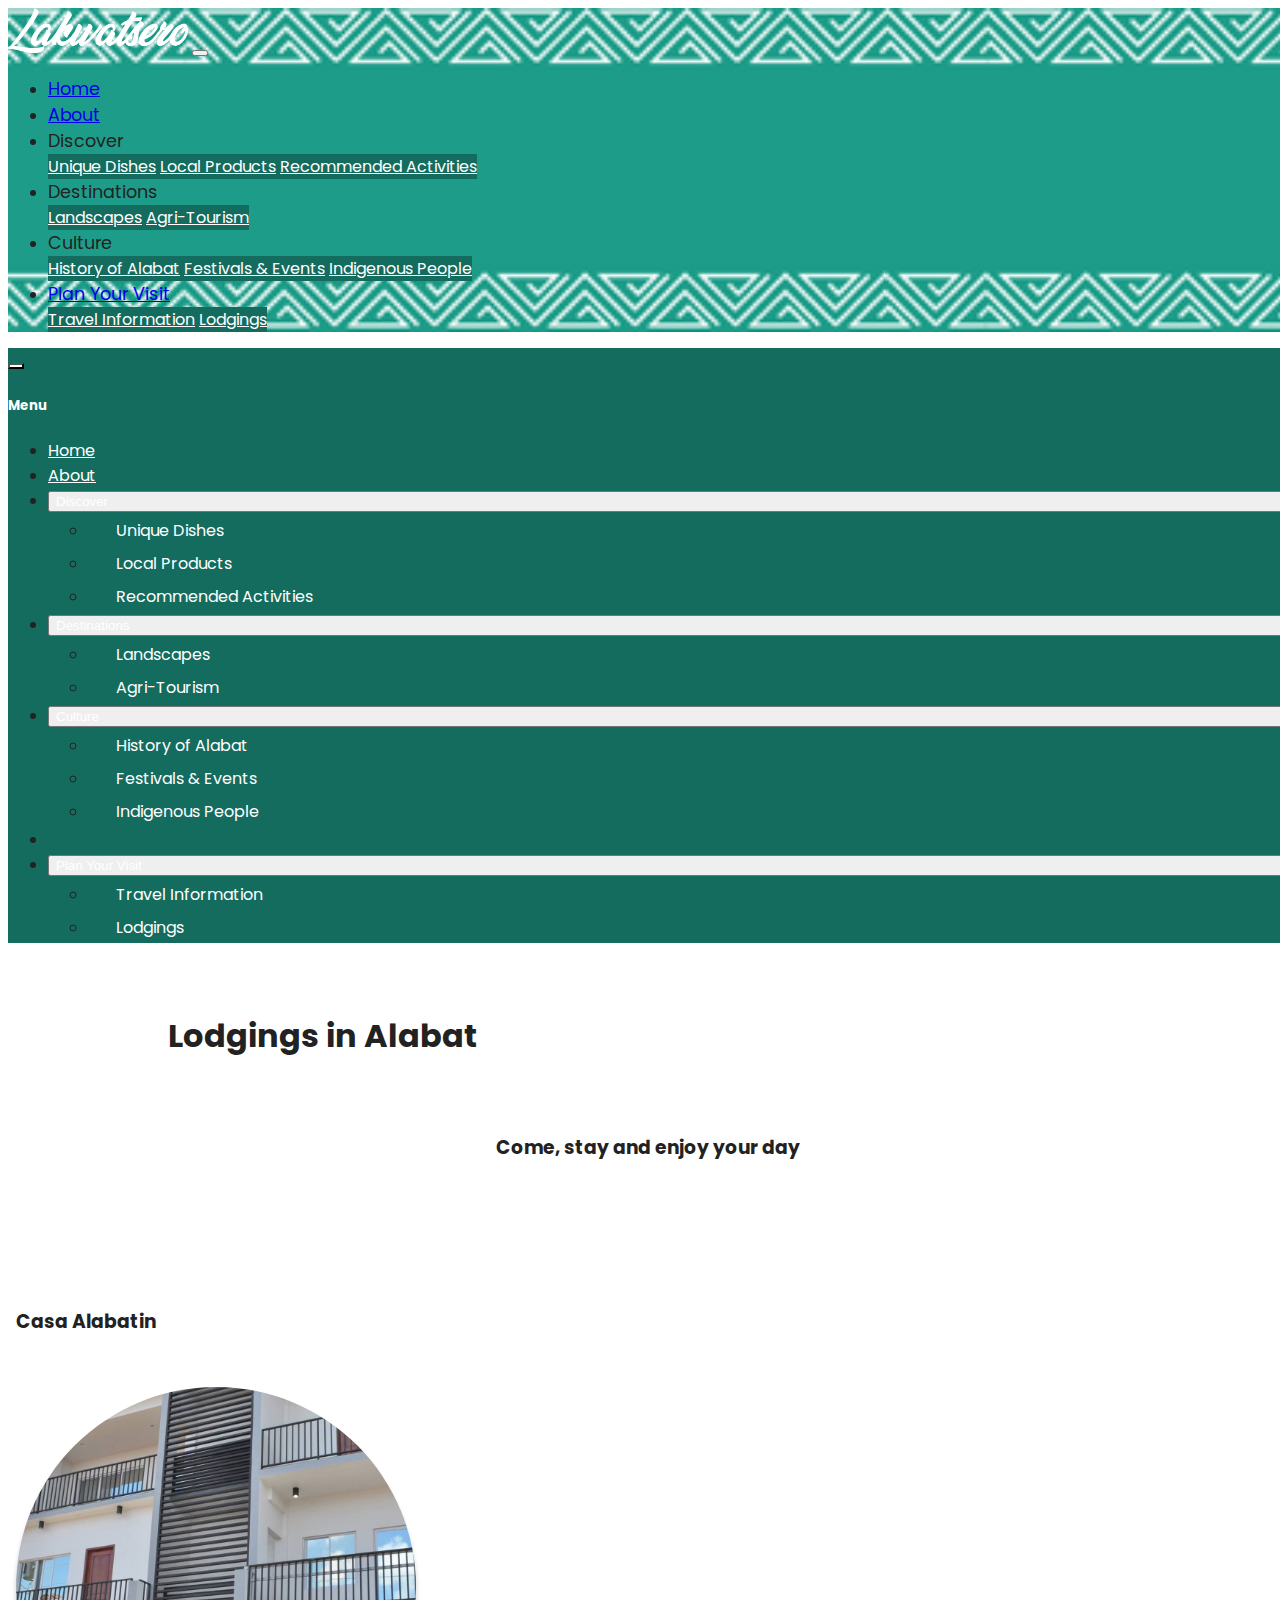
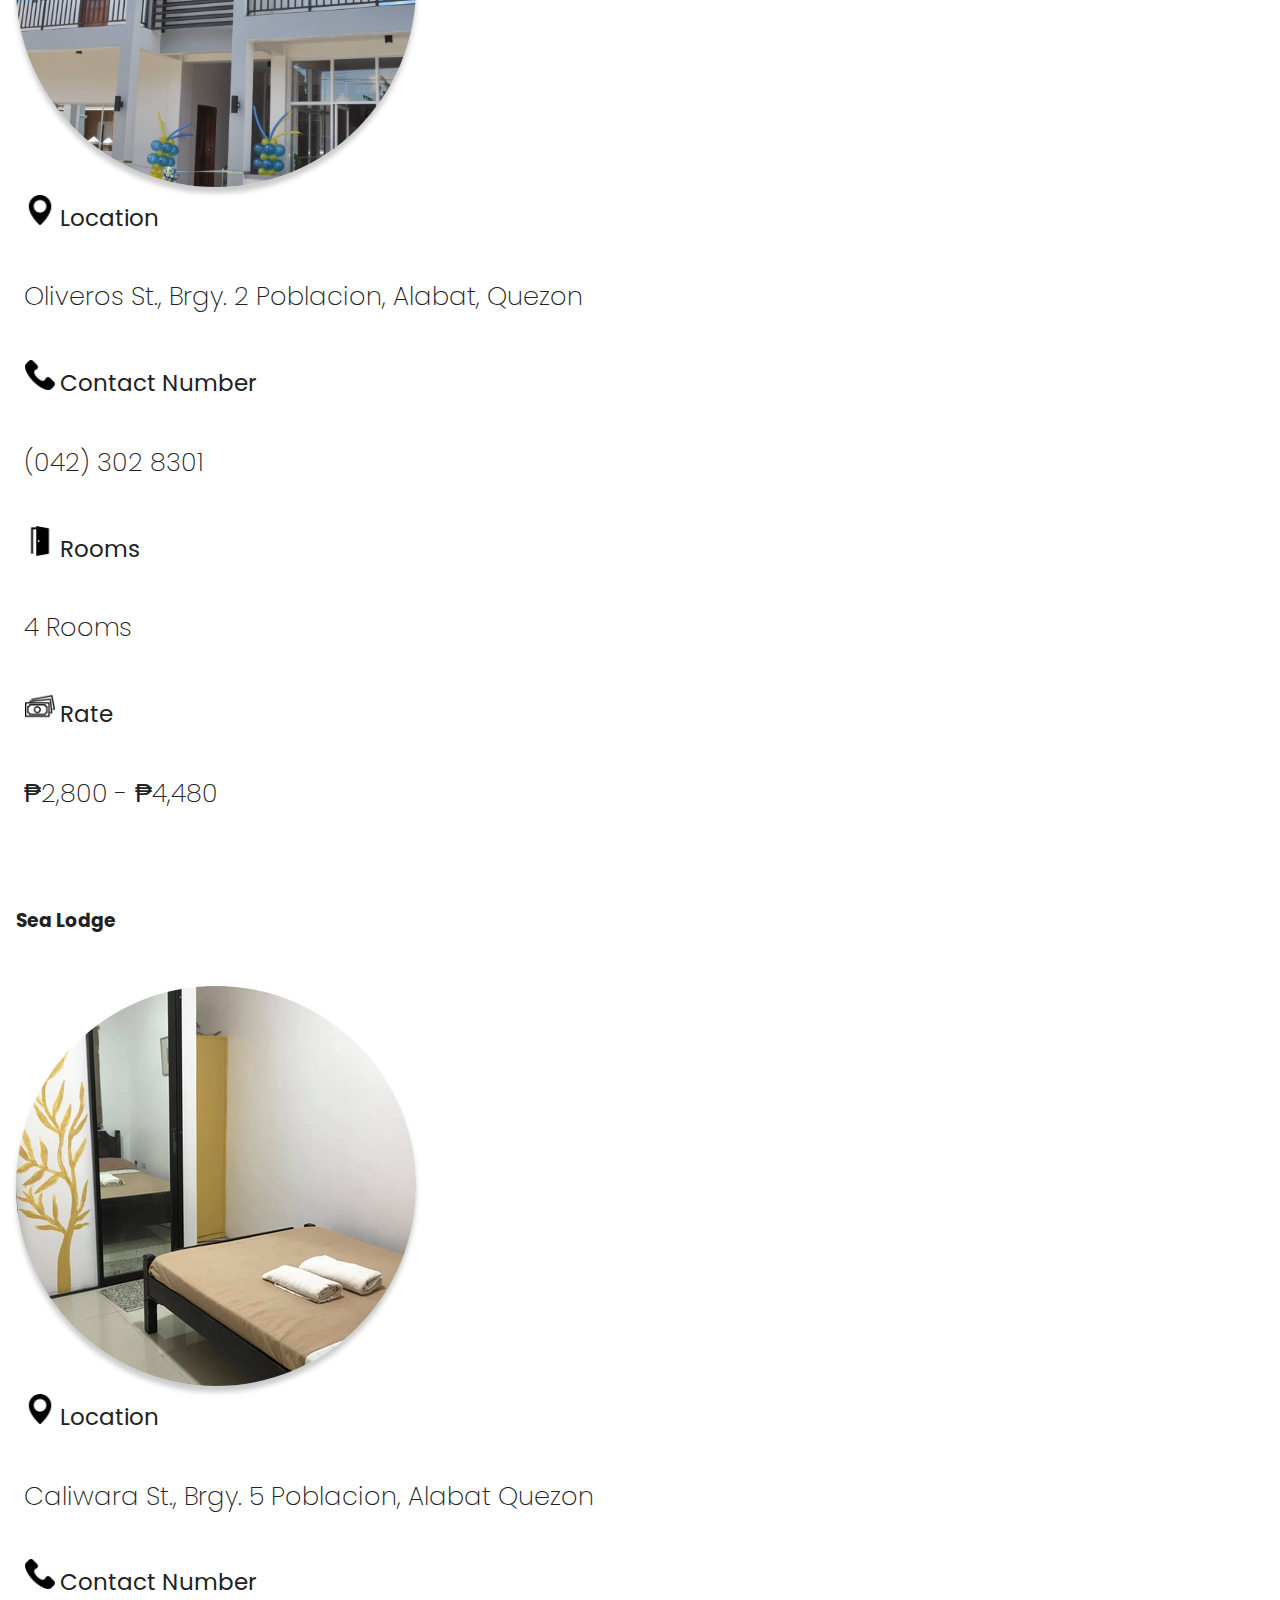
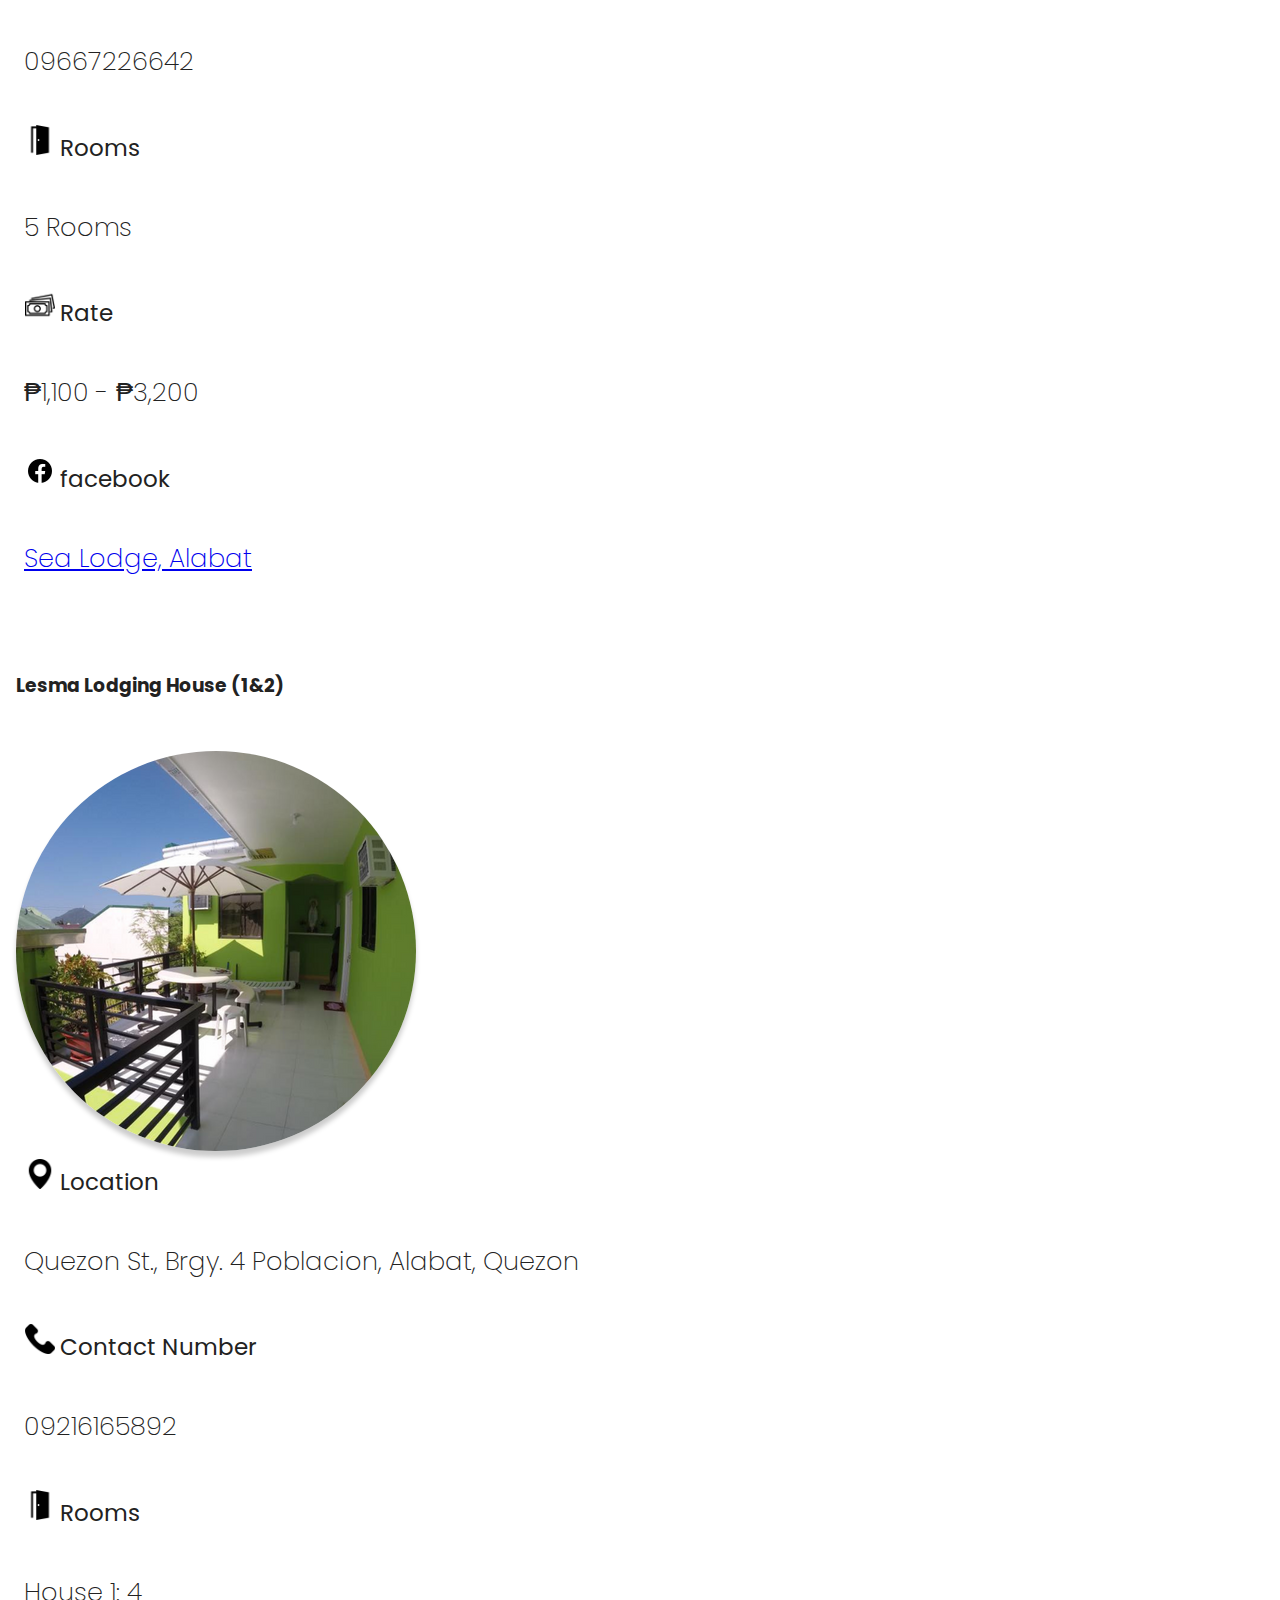
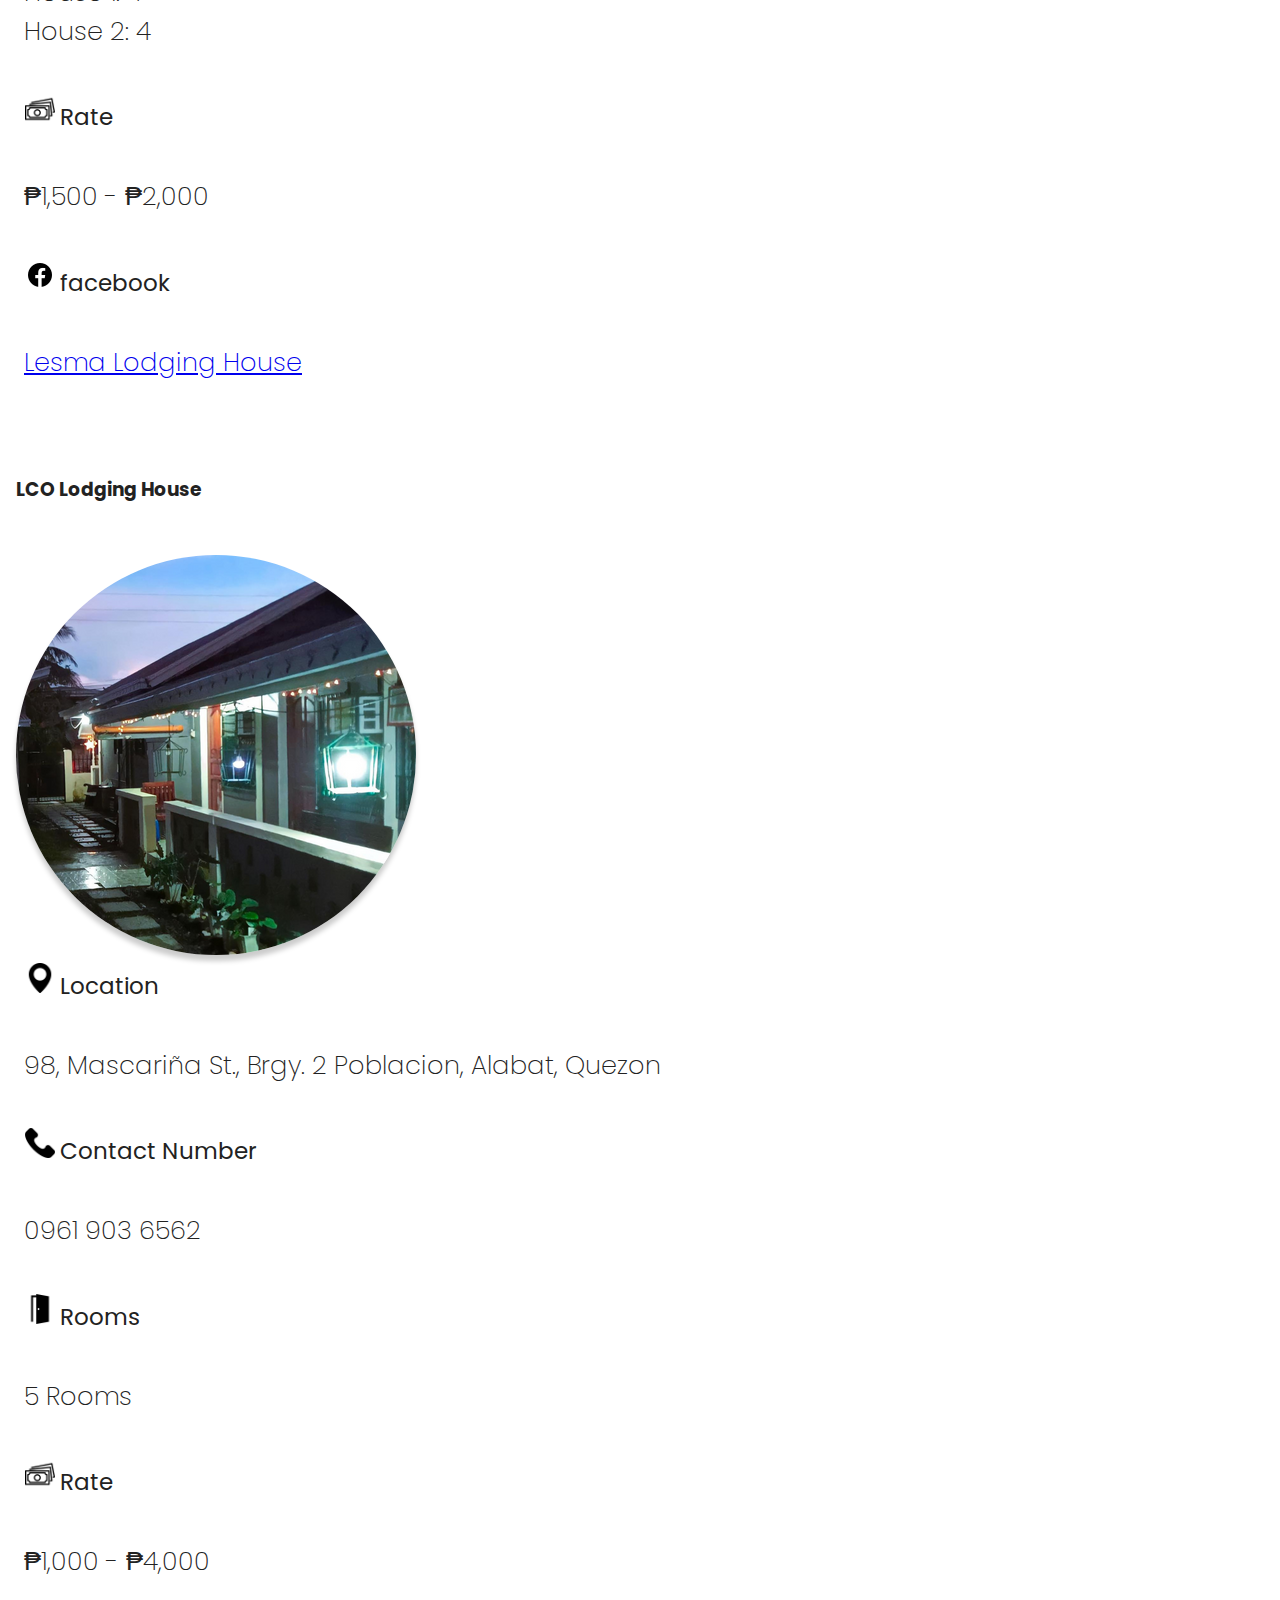
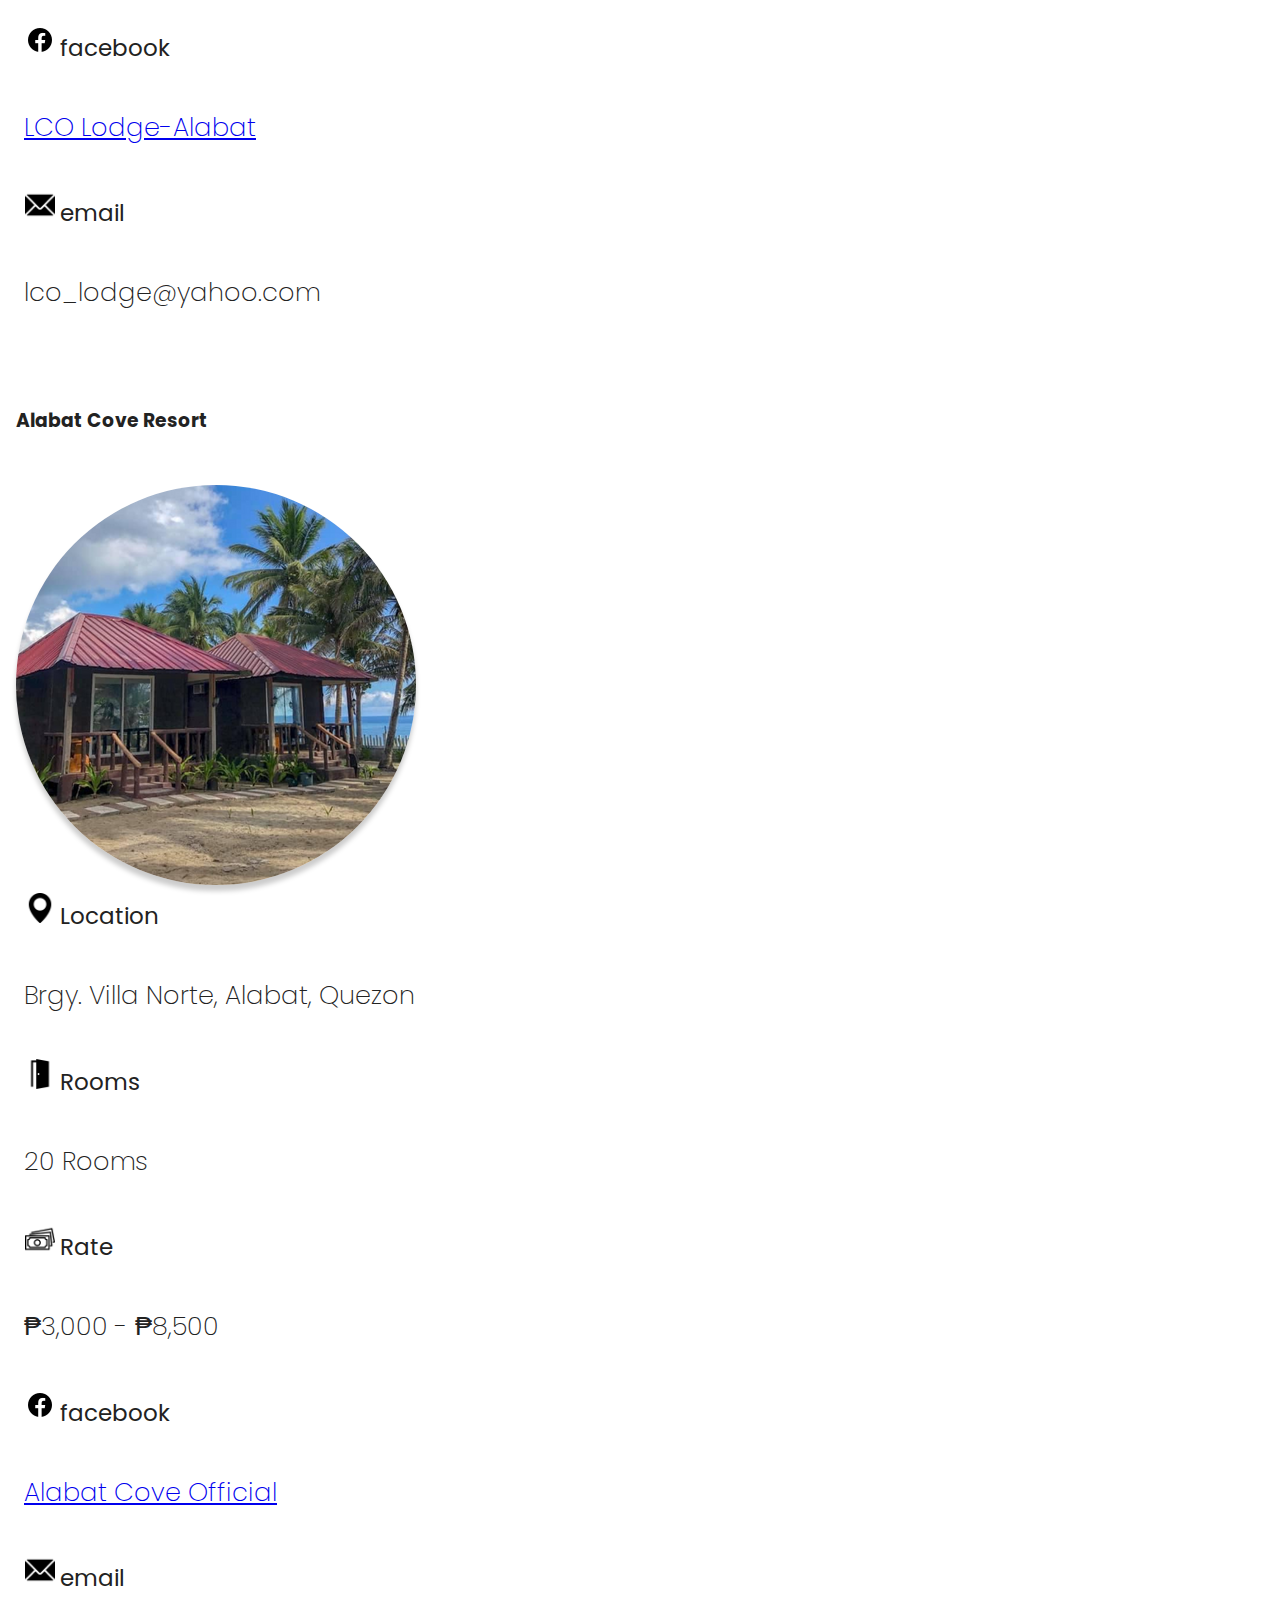
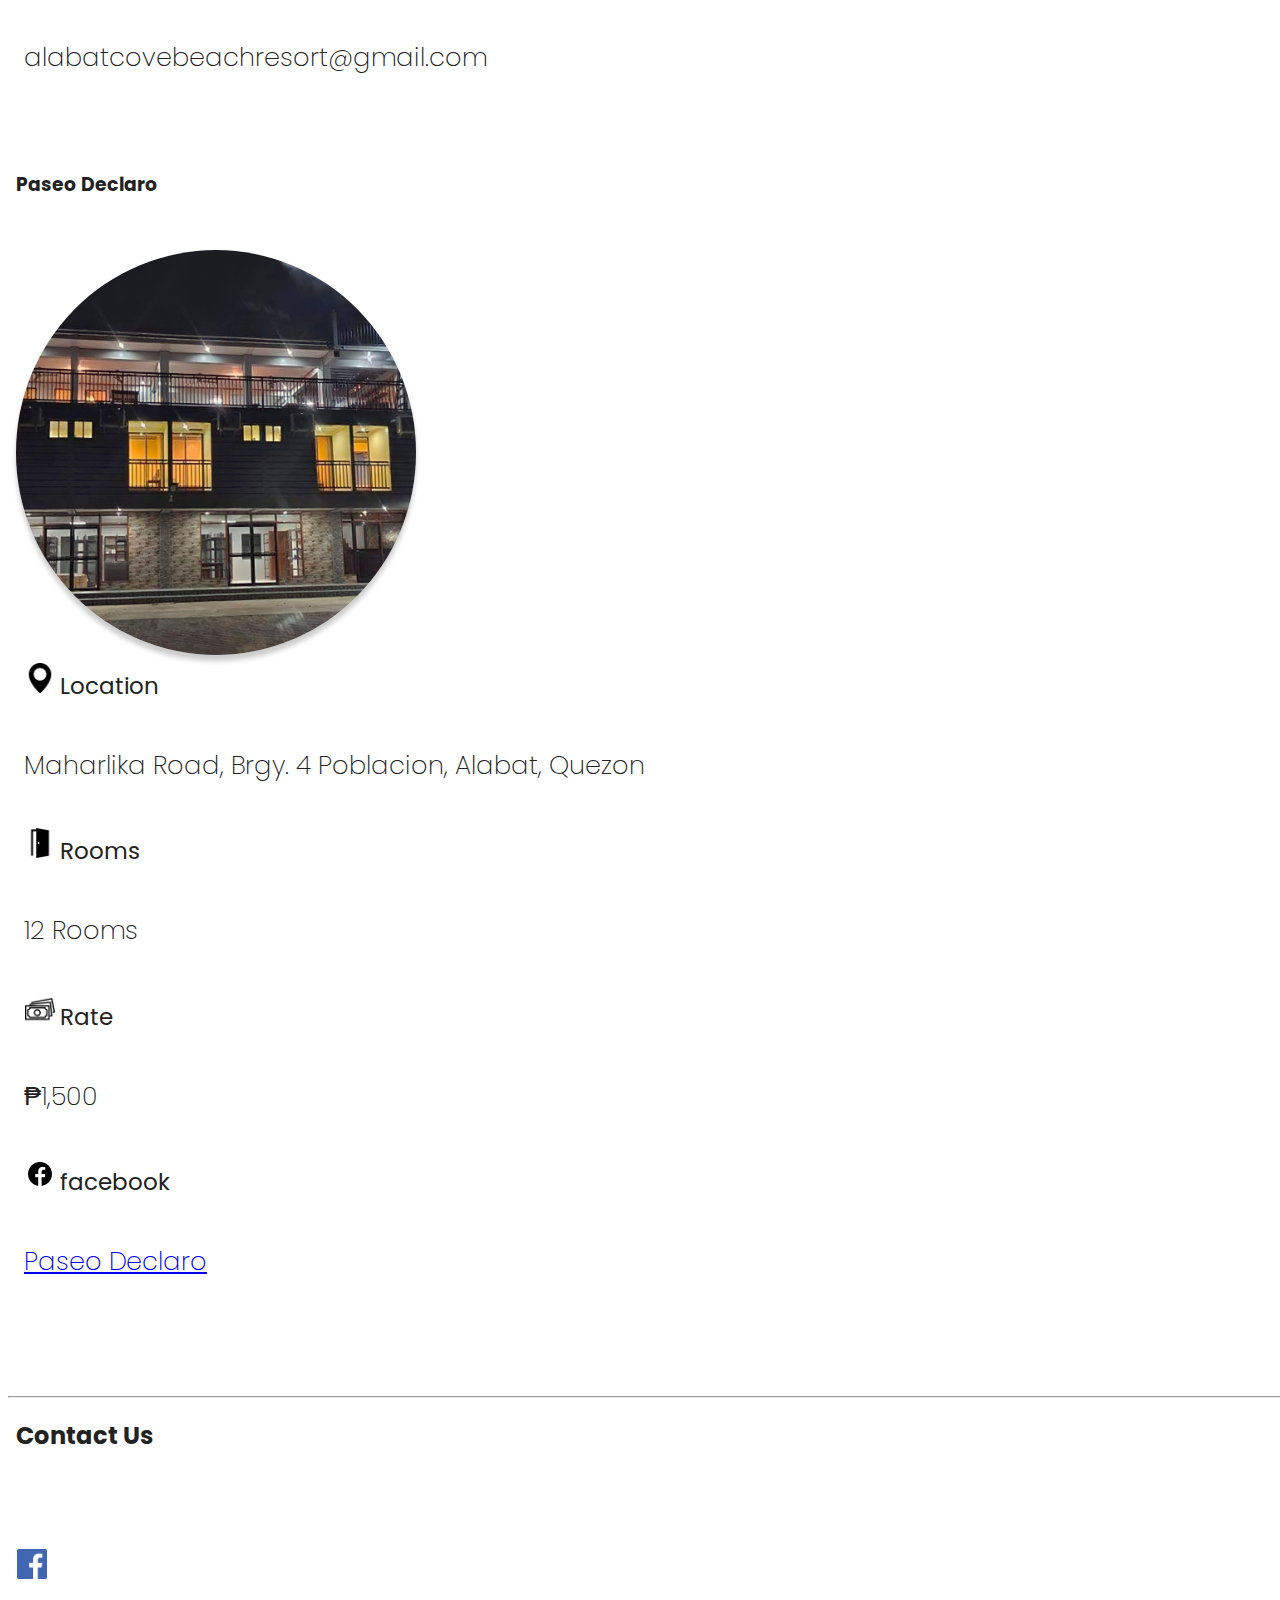
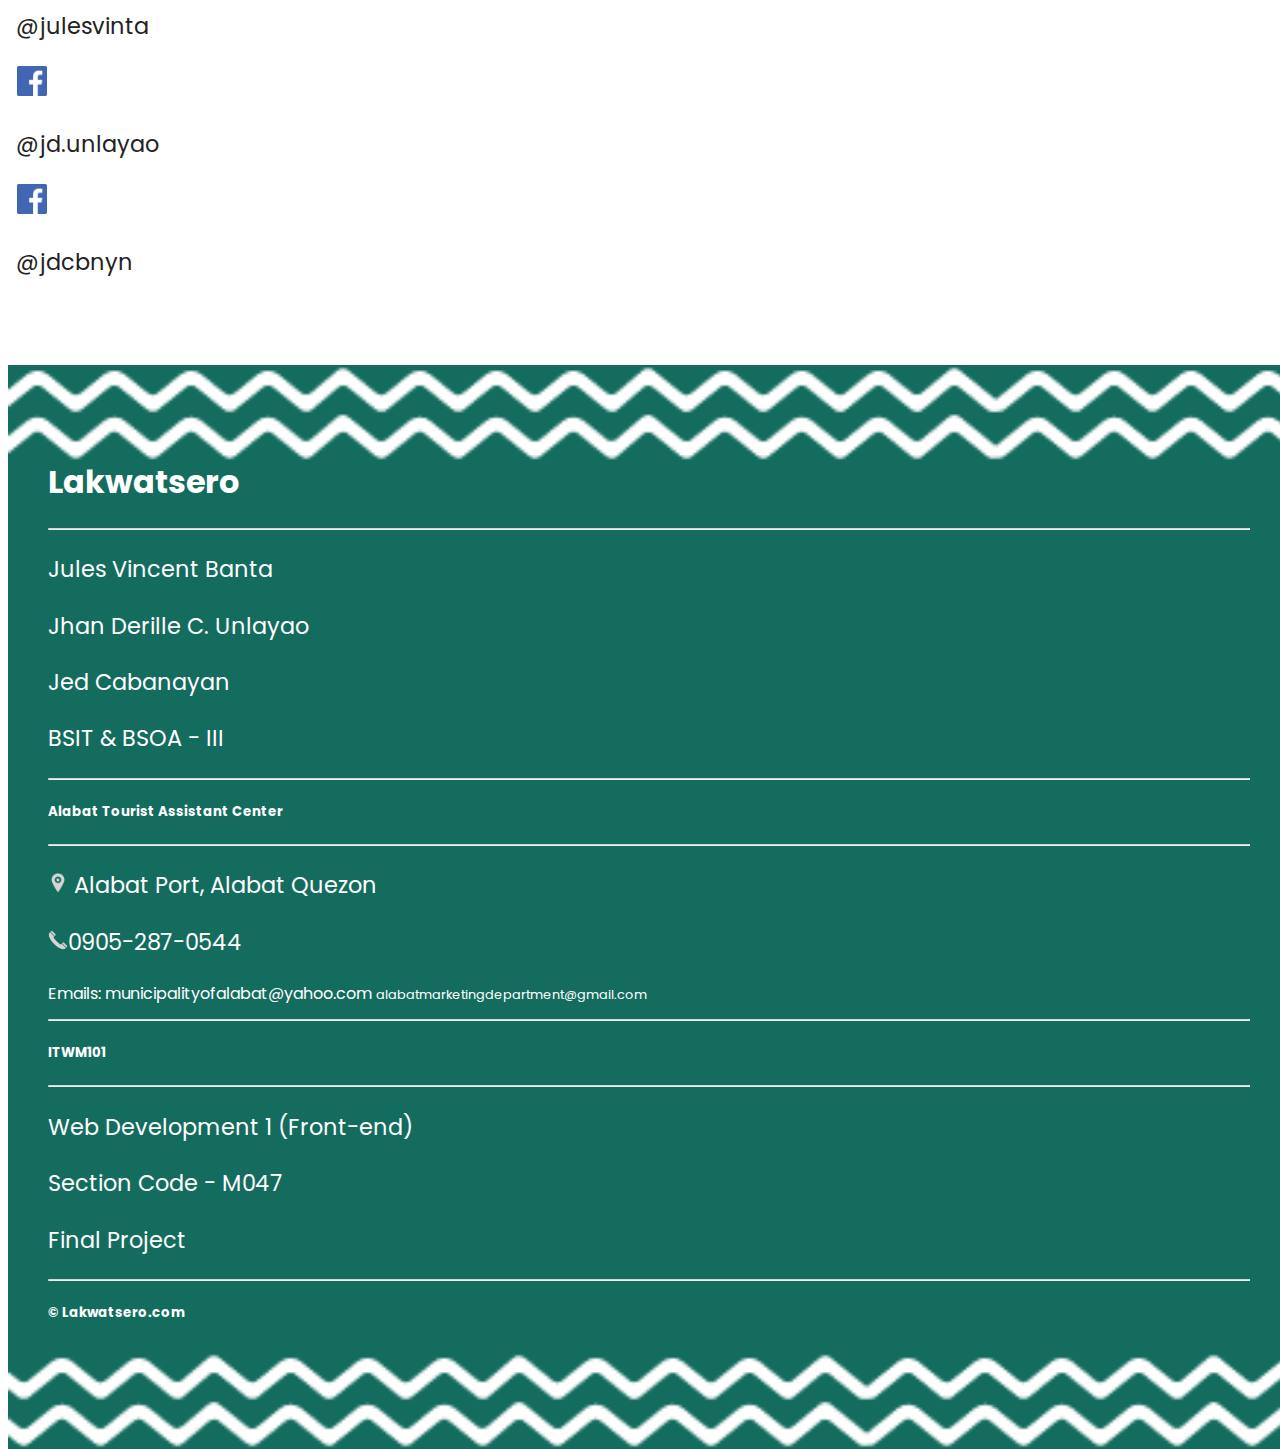
<file: Lakwatsero_Final_1/lodgings.html>
<!DOCTYPE html>
<html lang="en">
<head>
  <meta charset="UTF-8">
  <meta http-equiv="X-UA-Compatible" content="IE=edge">
  <meta name="viewport" content="width=device-width, initial-scale=1.0">
  <title>Lakwatsero</title>
  <link rel="icon" href="images/icon.png">
  <link href="https://cdn.jsdelivr.net/npm/bootstrap@5.2.2/dist/css/bootstrap.min.css" rel="stylesheet" integrity="sha384-Zenh87qX5JnK2Jl0vWa8Ck2rdkQ2Bzep5IDxbcnCeuOxjzrPF/et3URy9Bv1WTRi" crossorigin="anonymous">
  <script defer src="https://cdn.jsdelivr.net/npm/bootstrap@5.2.2/dist/js/bootstrap.bundle.min.js" integrity="sha384-OERcA2EqjJCMA+/3y+gxIOqMEjwtxJY7qPCqsdltbNJuaOe923+mo//f6V8Qbsw3" crossorigin="anonymous"></script>
  <link rel="stylesheet" href="css/main.css">
  <style>
    .lodging-info{
      border:none;
      
    }
    .profile{
      max-width:400px;
      margin: 0;
    }
    .icon{
      margin:1px;
    }
    .card:hover{
      border: 2px dashed black;
    }
    .card-title{
      font-size: 2vw;
    }
    .card-subtitle{
      font-size:1.8vw;
    }
    
    
    
    @media only screen and (max-width: 768px){
      .card-title{
        font-size: 4vw;
      }
      .card-subtitle{
        font-size:3vw;
      }
    }
    @media only screen and (max-width:578px) {
      .card-title{
        font-size: 5vw;
      }
      .card-subtitle{
        font-size: 4vw;
      }
    }
  </style>
  
</head>
<body>
  <nav class="navbar navbar-expand-md navbar-dark bg-dark sticky-top">
    <div class="container">
      <a href="index.html" class="navbar-brand"><img src="images/Lakwatsero.png" alt="logo"></a>
      <button class="navbar-toggler" type="button" data-bs-toggle="offcanvas" data-bs-target="#sideMenu" aria-controls="sideMenu">
        <span class="navbar-toggler-icon"></span></button>
        
      <div class="collapse navbar-collapse" id="nav">
        <ul class="navbar-nav ml-auto">
          <li class="nav-item">
            <a href="index.html" class="nav-link">
              Home
            </a>
          </li>
          <li class="nav-item">
            <a href="about.html" class="nav-link" aria-current="page">
              About
            </a>
          </li>
          <li class="nav-item dropdown">
            <a class="nav-link dropdown-toggle" id="discoverDropdown"  data-bs-toggle="dropdown" aria-haspopup="true" aria-expanded="false">
              Discover
            </a>
            <div class="dropdown-menu" aria-labelledby="discoverDropdown">
              <a class="dropdown-item" href="unique_dishes.html">Unique Dishes</a>
              <a class="dropdown-item" href="local_products.html">Local Products</a>
              <a href="recommended_activities.html" class="dropdown-item">Recommended Activities</a>
            </div>
          </li>
          <li class="nav-item dropdown">
            <a class="nav-link dropdown-toggle" id="destinationsDropdown"  data-bs-toggle="dropdown" aria-haspopup="true" aria-expanded="false">
              Destinations
            </a>
            <div class="dropdown-menu" aria-labelledby="destinationsDropdown">
              <a class="dropdown-item" href="landscapes.html">Landscapes</a>
              <a class="dropdown-item" href="agri_tourism.html">Agri-Tourism</a>
            </div>
          </li>
          <li class="nav-item dropdown">
            <a class="nav-link dropdown-toggle"  id="cultureDropdown"  data-bs-toggle="dropdown" aria-haspopup="true" aria-expanded="false">
              Culture
            </a>
            <div class="dropdown-menu" aria-labelledby="cultureDropdown">
              <a class="dropdown-item" href="history.html">History of Alabat</a>
              <a class="dropdown-item" href="festivals.html">Festivals & Events</a>
              <a class="dropdown-item" href="indigent_people.html">Indigenous People</a>
            </div>
          </li>
          <li class="nav-item dropdown">
            <a class="nav-link dropdown-toggle active" href="#" id="planYourVisitDropdown"  data-bs-toggle="dropdown" aria-haspopup="true" aria-expanded="false">
              Plan Your Visit
            </a>
            <div class="dropdown-menu" aria-labelledby="planYourVisitDropdown">
              <a class="dropdown-item" href="travel_info.html">Travel Information</a>
              <a class="dropdown-item" href="lodgings.html">Lodgings</a>
            </div>
          </li>
        </ul>
      </div>
    </div>
  </nav>
  <div class="offcanvas offcanvas-end" data-bs-scroll="true" tabindex="-1" id="sideMenu" aria-labelledby="sideBarMenu">
      <div class="offcanvas-header">
          <button type="button" class="btn-close text-reset" data-bs-dismiss="offcanvas" aria-label="Close"></button>
          <h5 class="offcanvas-title " id="sideBarMenu">Menu</h5>
      </div>
      <div class="offcanvas-body">
          <ul class="list-unstyled ps-0">
              <li class="mb-1">
                  <a class="btn btn-toggle rounded collapsed link-white" href="index.html">
                      Home
                  </a>
              </li>
              <li class="mb-1">
                  <a class="btn btn-toggle rounded collapsed link-white" href="about.html">
                      About
                  </a>
              </li>
              <li class="mb-1">
                <button class="btn btn-toggle align-items-center rounded collapsed link-white" data-bs-toggle="collapse" data-bs-target="#discover-collapse" aria-expanded="false">
                  Discover
                </button>
                <div class="collapse" id="discover-collapse">
                  <ul class="btn-toggle-nav list-unstyled fw-normal pb-1 small">
                    <li class="link-white"><a href="unique_dishes.html" class=" rounded">Unique Dishes</a></li>
                    <li class="link-white"><a href="local_products.html" class=" rounded">Local Products</a></li>
                    <li class="link-white"><a href="recommended_activities.html" class="   rounded">Recommended Activities</a></li>
                  </ul>
                </div>
              </li>
              <li class="mb-1">
                <button class="btn btn-toggle align-items-center rounded collapsed link-white" data-bs-toggle="collapse" data-bs-target="#destinations-collapse" aria-expanded="false">
                  Destinations
                </button>
                <div class="collapse" id="destinations-collapse">
                  <ul class="btn-toggle-nav list-unstyled fw-normal pb-1 small">
                    <li class="link-white"><a href="landscapes.html" class="rounded">Landscapes</a></li>
                    <li class="link-white"><a href="agri_tourism.html" class="rounded">Agri-Tourism</a></li>
                  </ul>
                </div>
              </li>
              <li class="mb-1">
                <button class="btn btn-toggle align-items-center rounded collapsed link-white" data-bs-toggle="collapse" data-bs-target="#culture-collapse" aria-expanded="false">
                  Culture
                </button>
                <div class="collapse" id="culture-collapse">
                  <ul class="btn-toggle-nav list-unstyled fw-normal pb-1 small">
                    <li class="link-white"><a href="history.html" class="rounded">History of Alabat</a></li>
                    <li class="link-white"><a href="festivals.html" class="rounded">Festivals & Events</a></li>
                    <li class="link-white"><a href="indigent_people.html" class="rounded">Indigenous People</a></li>
                  </ul>
                </div>
              </li>
              <li class="border-top my-3"></li>
              <li class="mb-1">
                <button class="btn btn-toggle align-items-center rounded collapsed link-white" data-bs-toggle="collapse" data-bs-target="#planYourVisit-collapse" aria-expanded="false">
                  Plan Your Visit
                </button>
                <div class="collapse" id="planYourVisit-collapse">
                  <ul class="btn-toggle-nav list-unstyled fw-normal pb-1 small">
                    <li class="link-white"><a href="travel_info.html" class="rounded">Travel Information</a></li>
                    <li class="link-white"><a href="lodgings.html" class="rounded">Lodgings</a></li>
                  </ul>
                </div>
              </li>
          </ul>
    </div>
  </div>
  <!-- Content -->
  <div class="container padding">
    <div class="row welcome padding">
      <h1 class="display-1 text-center" id="title-lodgings">Lodgings in Alabat</h1>
      <br>
      <h3 style="text-align: center; padding-top: 8px;">Come, stay and enjoy your day</h3>
    </div>
    <br>
    <br>
    <br>
    <div class="row padding mb-5 align-items-center">
      <div class="col-12 padding">
        <h3 class="text-center display-6 display-md-4 fw-bold">Casa Alabatin</h3>
      </div>
      <div class="col-12 col-md-5 text-center">
        <img src="images/casa alabatin.jpeg" alt="Casa Alabatin" class="profile text-center">
      </div>
      <div class=" col-12 col-md-7">
        <div class="row row-cols-2">
          <div class="card col-12 col-sm-6 lodging-info">
            <div class="card-body ">
              <img src="images/location-pin.png" alt="location icon" class="icon">
              <span class="card-subtitle  mb-2 text-muted">Location</span>
              <h5 class="card-title mt-3">Oliveros St., Brgy. 2 Poblacion, Alabat, Quezon</h5>
              
            </div>
          </div>
          <div class="card col-12 col-sm-6 lodging-info">
            <div class="card-body">
              <img src="images/phone-call.png" alt="phone icon" class="icon">
              <span class="card-subtitle  mb-2 text-muted">Contact Number</span>
              <h5 class="card-title mt-3">(042) 302 8301</h5>
            </div>
          </div>
          <div class="card col-12 col-sm-6 lodging-info">
            <div class="card-body">
              <img src="images/opened-door-aperture.png" alt="door icon" class="icon">
              <span class="card-subtitle  mb-2 text-muted">Rooms</span>
              <h5 class="card-title mt-3">4 Rooms</h5>
            </div>
          </div>
          <div class="card col-12 col-sm-6 lodging-info">
            <div class="card-body">
              <img src="images/money.png" alt="money icon" class="icon">
              <span class="card-subtitle  mb-2 text-muted">Rate</span>
              <h5 class="card-title mt-3">₱2,800 - ₱4,480</h5>
            </div>
          </div>
        </div>
      </div>
    </div>

    <div class="row padding align-items-center mb-5">
      <div class="col-12 padding">
        <h3 class="text-center display-6 display-md-4 fw-bold">Sea Lodge</h3>
      </div>
      <div class="col-12 col-md-5 text-center">
        <img src="images/lodge-sea.png" alt="Sea Lodge" class="profile text-center">
      </div>
      <div class=" col-12 col-md-7">
        <div class="row row-cols-2">
          <div class="card col-12 col-sm-6 lodging-info">
            <div class="card-body ">
              <img src="images/location-pin.png" alt="location icon" class="icon">
              <span class="card-subtitle  mb-2 text-muted">Location</span>
              <h5 class="card-title mt-3">Caliwara St., Brgy. 5 Poblacion, Alabat Quezon</h5>
            </div>
          </div>
          <div class="card col-12 col-sm-6 lodging-info">
            <div class="card-body">
              <img src="images/phone-call.png" alt="phone icon" class="icon">
              <span class="card-subtitle card-subtitle mb-2 text-muted">Contact Number</span>
              <h5 class="card-title mt-3">09667226642</h5>
            </div>
          </div>
          <div class="card col-12 col-sm-6 lodging-info">
            <div class="card-body">
              <img src="images/opened-door-aperture.png" alt="door icon" class="icon">
              <span class="card-subtitle  mb-2 text-muted">Rooms</span>
              <h5 class="card-title mt-3">5 Rooms</h5>
            </div>
          </div>
          <div class="card col-12 col-sm-6 lodging-info">
            <div class="card-body">
              <img src="images/money.png" alt="money icon" class="icon">
              <span class="card-subtitle  mb-2 text-muted">Rate</span>
              <h5 class="card-title mt-3">₱1,100 - ₱3,200</h5>
            </div>
          </div>
          <div class="card col-12 col-sm-6 offset-sm-3 lodging-info">
            <div class="card-body">
              <img src="images/fb_icon.png" alt="fb icon" class="icon">
              <span class="card-subtitle mb-2 text-muted">facebook</span>
              <h5 class="card-title mt-3 "><a href="https://web.facebook.com/SeaLodgeAlabat" class="text-decoration-none">Sea Lodge, Alabat</a></h5>
            </div>
          </div>
        </div>
      </div>
    </div>

    <div class="row padding align-items-center mb-5">
      <div class="col-12 padding">
        <h3 class="text-center display-6 display-md-4 fw-bold">Lesma Lodging House (1&2)</h3>
      </div>
      <div class="col-12 col-md-5 text-center">
        <img src="images/lesmaa.png" alt="Lesma Lodging House (1&2)" class="profile text-center">
      </div>
      <div class=" col-12 col-md-7">
        <div class="row row-cols-2">
          <div class="card col-12 col-sm-6 lodging-info">
            <div class="card-body ">
              <img src="images/location-pin.png" alt="location icon" class="icon">
              <span class="card-subtitle  mb-2 text-muted">Location</span>
              <h5 class="card-title mt-3">Quezon St., Brgy. 4 Poblacion, Alabat, Quezon</h5>
            </div>
          </div>
          <div class="card col-12 col-sm-6 lodging-info">
            <div class="card-body">
              <img src="images/phone-call.png" alt="phone icon" class="icon">
              <span class="card-subtitle mb-2 text-muted">Contact Number</span>
              <h5 class="card-title mt-3">09216165892</h5>
            </div>
          </div>
          <div class="card col-12 col-sm-6 lodging-info">
            <div class="card-body">
              <img src="images/opened-door-aperture.png" alt="door icon" class="icon">
              <span class="card-subtitle  mb-2 text-muted">Rooms</span>
              <h5 class="card-title mt-3">House 1: 4 <br> House 2: 4</h5>
            </div>
          </div>
          <div class="card col-12 col-sm-6 lodging-info">
            <div class="card-body">
              <img src="images/money.png" alt="money icon" class="icon">
              <span class="card-subtitle  mb-2 text-muted">Rate</span>
              <h5 class="card-title mt-3">₱1,500 - ₱2,000</h5>
            </div>
          </div>
          <div class="card col-12 col-sm-6 offset-sm-3 lodging-info">
            <div class="card-body">
              <img src="images/fb_icon.png" alt="fb icon" class="icon">
              <span class="card-subtitle  mb-2 text-muted">facebook</span>
              <h5 class="card-title mt-3 "><a href="https://web.facebook.com/lesmalodge" class="text-decoration-none">Lesma Lodging House</a></h5>
            </div>
          </div>
        </div>
      </div>
    </div>

    <div class="row padding align-items-center mb-5">
      <div class="col-12 padding">
        <h3 class="text-center display-6 display-md-4 fw-bold">LCO Lodging House</h3>
      </div>
      <div class="col-12 col-md-5 text-center">
        <img src="images/lco.png" alt="LCO Lodging House" class="profile text-center">
      </div>
      <div class=" col-12 col-md-7">
        <div class="row row-cols-2">
          <div class="card col-12 col-sm-6 lodging-info">
            <div class="card-body ">
              <img src="images/location-pin.png" alt="location icon" class="icon">
              <span class="card-subtitle  mb-2 text-muted">Location</span>
              <h5 class="card-title mt-3">98, Mascariña St., Brgy. 2 Poblacion, Alabat, Quezon</h5>
            </div>
          </div>
          <div class="card col-12 col-sm-6 lodging-info">
            <div class="card-body">
              <img src="images/phone-call.png" alt="phone icon" class="icon">
              <span class="card-subtitle  mb-2 text-muted">Contact Number</span>
              <h5 class="card-title mt-3">0961 903 6562</h5>
            </div>
          </div>
          <div class="card col-12 col-sm-6 lodging-info">
            <div class="card-body">
              <img src="images/opened-door-aperture.png" alt="door icon" class="icon">
              <span class="card-subtitle  mb-2 text-muted">Rooms</span>
              <h5 class="card-title mt-3">5 Rooms</h5>
            </div>
          </div>
          <div class="card col-12 col-sm-6 lodging-info">
            <div class="card-body">
              <img src="images/money.png" alt="money icon" class="icon">
              <span class="card-subtitle  mb-2 text-muted">Rate</span>
              <h5 class="card-title mt-3">₱1,000 - ₱4,000</h5>
            </div>
          </div>
          <div class="card col-12 col-sm-6 lodging-info">
            <div class="card-body">
              <img src="images/fb_icon.png" alt="fb icon" class="icon">
              <span class="card-subtitle  mb-2 text-muted">facebook</span>
              <h5 class="card-title mt-3 "><a href="https://web.facebook.com/profile.php?id=100044606366131" class="text-decoration-none">LCO Lodge-Alabat</a></h5>
            </div>
          </div>
          <div class="card col-12 col-sm-6 lodging-info">
            <div class="card-body">
              <img src="images/email.png" alt="email icon" class="icon">
              <span class="card-subtitle  mb-2 text-muted">email</span>
              <h5 class="card-title mt-3 ">lco_lodge@yahoo.com</a></h5>
            </div>
          </div>
        </div>
      </div>
    </div>

    <div class="row padding align-items-center mb-5">
      <div class="col-12 padding">
        <h3 class="text-center display-6 display-md-4 fw-bold">Alabat Cove Resort</h3>
      </div>
      <div class="col-12 col-md-5 text-center">
        <img src="images/cove-resort.png" alt="Alabat Cove Resort" class="profile text-center">
      </div>
      <div class=" col-12 col-md-7">
        <div class="row row-cols-2">
          <div class="card col-12 col-sm-6 lodging-info">
            <div class="card-body ">
              <img src="images/location-pin.png" alt="location icon" class="icon">
              <span class="card-subtitle mb-2 text-muted">Location</span>
              <h5 class="card-title mt-3">Brgy. Villa Norte, Alabat, Quezon</h5>
            </div>
          </div>
          <div class="card col-12 col-sm-6 lodging-info">
            <div class="card-body">
              <img src="images/opened-door-aperture.png" alt="door icon" class="icon">
              <span class="card-subtitle mb-2 text-muted">Rooms</span>
              <h5 class="card-title mt-3">20 Rooms</h5>
            </div>
          </div>
          <div class="card col-12 col-sm-6 lodging-info">
            <div class="card-body">
              <img src="images/money.png" alt="money icon" class="icon">
              <span class="card-subtitle mb-2 text-muted">Rate</span>
              <h5 class="card-title mt-3">₱3,000 - ₱8,500</h5>
            </div>
          </div>
          <div class="card col-12 col-sm-6 lodging-info">
            <div class="card-body">
              <img src="images/fb_icon.png" alt="fb icon" class="icon">
              <span class="card-subtitle mb-2 text-muted">facebook</span>
              <h5 class="card-title mt-3 "><a href="https://web.facebook.com/alabatcoveofficial" class="text-decoration-none">Alabat Cove Official</a></h5>
            </div>
          </div>
          <div class="card col-12 col-sm-7 offset-sm-2 lodging-info">
            <div class="card-body">
              <img src="images/email.png" alt="email icon" class="icon">
              <span class="card-subtitle mb-2 text-muted">email</span>
              <h5 class="card-title mt-3 "> alabatcovebeachresort@gmail.com</a></h5>
            </div>
          </div>
        </div>
      </div>
    </div>

    <div class="row padding align-items-center mb-5">
      <div class="col-12 padding">
        <h3 class="text-center display-6 display-md-4 fw-bold">Paseo Declaro</h3>
      </div>
      <div class="col-12 col-md-5 text-center">
        <img src="images/declaro.jpg" alt="Paseo Declaro" class="profile text-center">
      </div>
      <div class=" col-12 col-md-7">
        <div class="row row-cols-2">
          <div class="card col-12 col-sm-6 lodging-info">
            <div class="card-body ">
              <img src="images/location-pin.png" alt="location icon" class="icon">
              <span class="card-subtitle mb-2 text-muted">Location</span>
              <h5 class="card-title mt-3">Maharlika Road, Brgy. 4 Poblacion, Alabat, Quezon</h5>
            </div>
          </div>
          <div class="card col-12 col-sm-6 lodging-info">
            <div class="card-body">
              <img src="images/opened-door-aperture.png" alt="door icon" class="icon">
              <span class="card-subtitle mb-2 text-muted">Rooms</span>
              <h5 class="card-title mt-3">12 Rooms</h5>
            </div>
          </div>
          <div class="card col-12 col-sm-6 lodging-info">
            <div class="card-body">
              <img src="images/money.png" alt="money icon" class="icon">
              <span class="card-subtitle mb-2 text-muted">Rate</span>
              <h5 class="card-title mt-3">₱1,500</h5>
            </div>
          </div>
          <div class="card col-12 col-sm-6 lodging-info">
            <div class="card-body">
              <img src="images/fb_icon.png" alt="fb icon" class="icon">
              <span class="card-subtitle mb-2 text-muted">facebook</span>
              <h5 class="card-title mt-3 "><a href="https://web.facebook.com/profile.php?id=100073355935082" class="text-decoration-none">Paseo Declaro</a></h5>
            </div>
          </div>
        </div>
      </div>
    </div>
  </div>
  

  <hr class="my-4">
  <!--- Connect -->
  <div class="container-fluid padding">
      <div class="row text-center padding">
      <div class="col-12">
        <h2>Contact Us</h2>
      </div>
      <br><br><br>
      <div class="col-12 col-sm-4 col-md-2 offset-md-3">
        <a href="https://web.facebook.com/julesvinta"><img src="images/facebook.png" alt="fb icon" class="icon"></a>
        <p>@julesvinta</p>
      </div>
      <div class="col-12 col-sm-4 col-md-2">
        <a href="https://web.facebook.com/jd.unlayao"><img src="images/facebook.png" alt="fb icon" class="icon"></a>
        <p>@jd.unlayao</p>
      </div>
      <div class="col-12 col-sm-4 col-md-2" >
        <a href="https://web.facebook.com/jdcbnyn"><img src="images/facebook.png" alt="fb icon" class="icon"></a>
        <p>@jdcbnyn</p>
      </div>
      </div>
  </div>
  <!--- Footer -->
  <footer class="footer">
      <div class="container-fluid padding">
          <div class="row text-center">
              <div class="col-md-4">
                  <!-- <img src="" alt=""> -->
                  <h1>Lakwatsero</h1>
                  <hr class="light-100">
                  <p>Jules Vincent Banta</p>
                  <p>Jhan Derille C. Unlayao</p>
                  <p>Jed Cabanayan</p>
                  <p>BSIT & BSOA - III</p>
              </div>
              <div class="col-md-4">
                  <hr class="light-100">
                  <h5>Alabat Tourist Assistant Center</h5>
                  <hr class="light-100">
                  <p><img src="images/map_icon.png" alt="location icon" style="width:20px;"> Alabat Port, Alabat Quezon</p>
                  <p><img src="images/telephone.png" alt="telephone icon" style="width:20px;">0905-287-0544</p>
                  <div>
                  <span>Emails:</span>
                  <span>municipalityofalabat@yahoo.com</span>
                  <span style="font-size:0.8rem;">alabatmarketingdepartment@gmail.com</span>
                  </div>
              </div>
              <div class="col-md-4">
                  <hr class="light-100">
                  <h5>ITWM101</h5>
                  <hr class="light-100">
                  <p>Web Development 1 (Front-end)</p>
                  <p>Section Code - M047</p>
                  <p>Final Project</p>
              </div>
              <div class="col-12">
                  <hr class="light-100">
                  <h5>&copy; Lakwatsero.com</h5>
              </div>
          </div>
      </div>
  </footer>
</body>
</html>
</file>
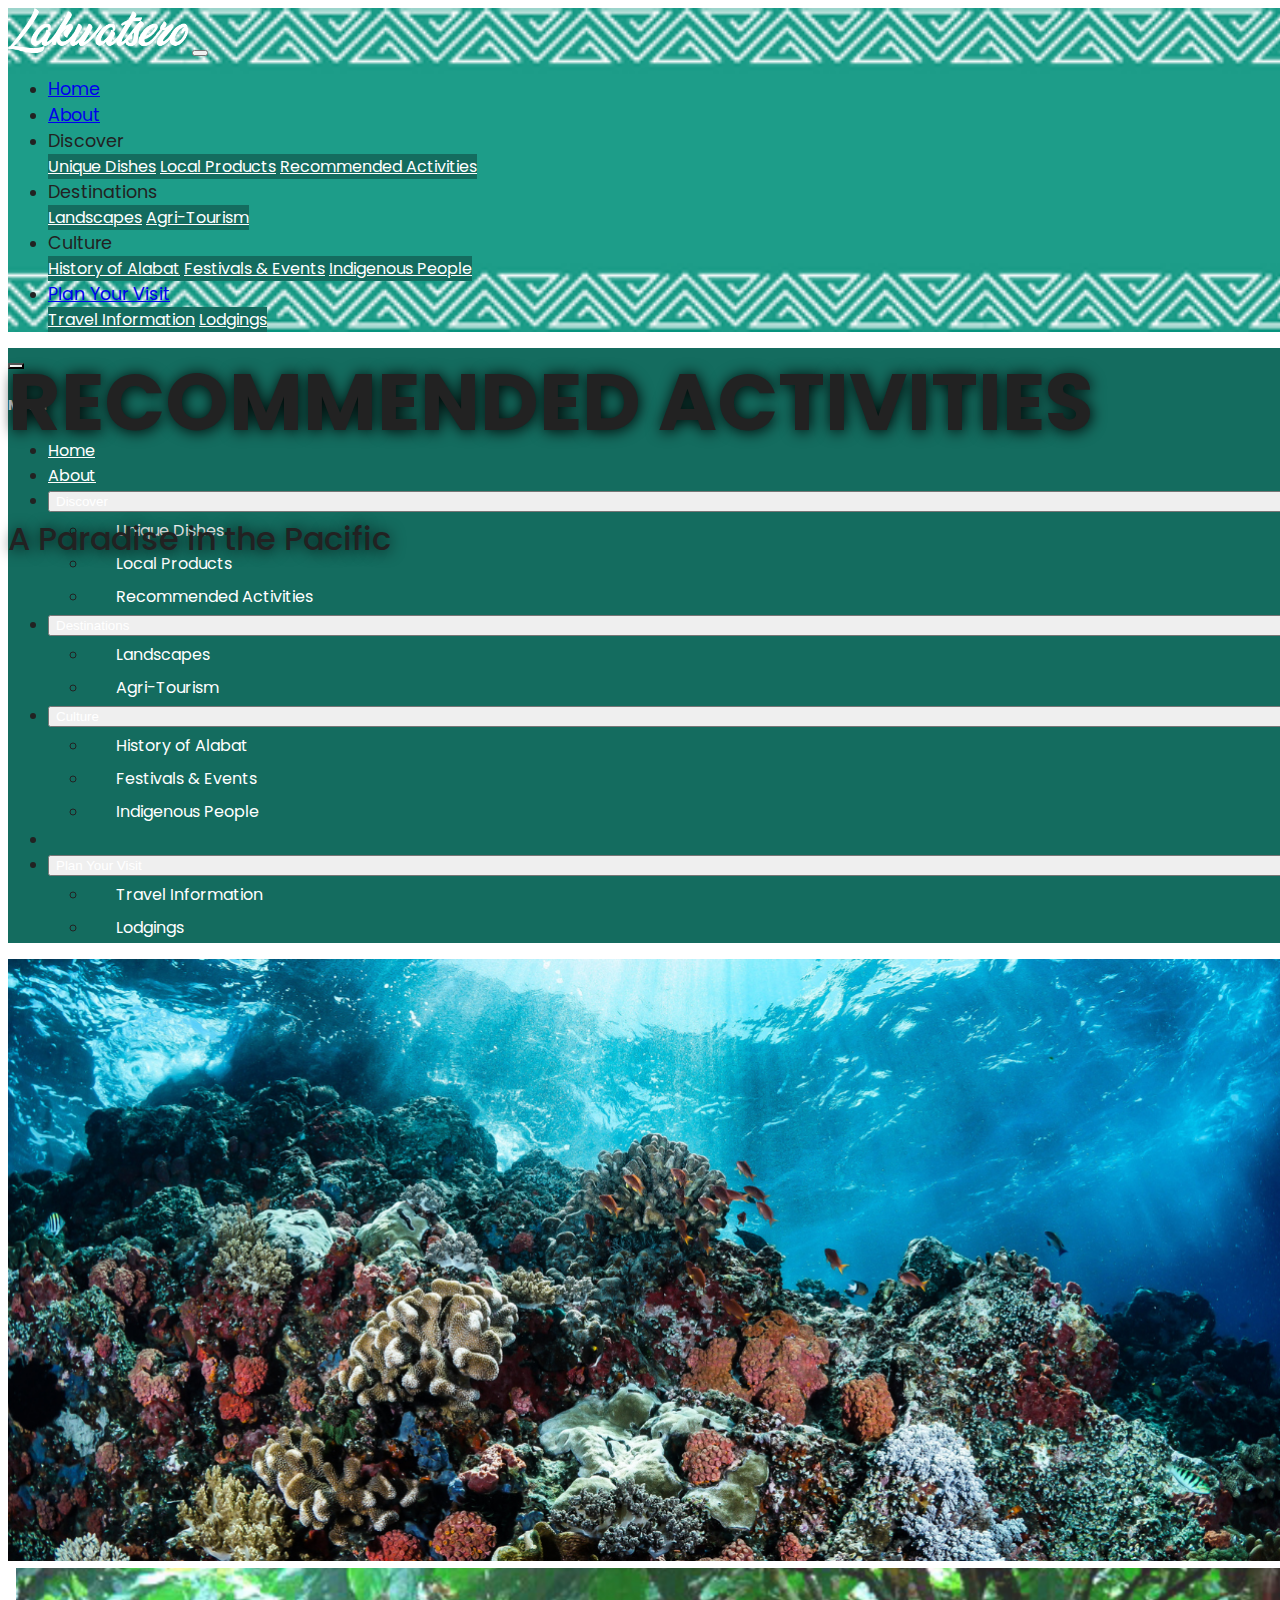
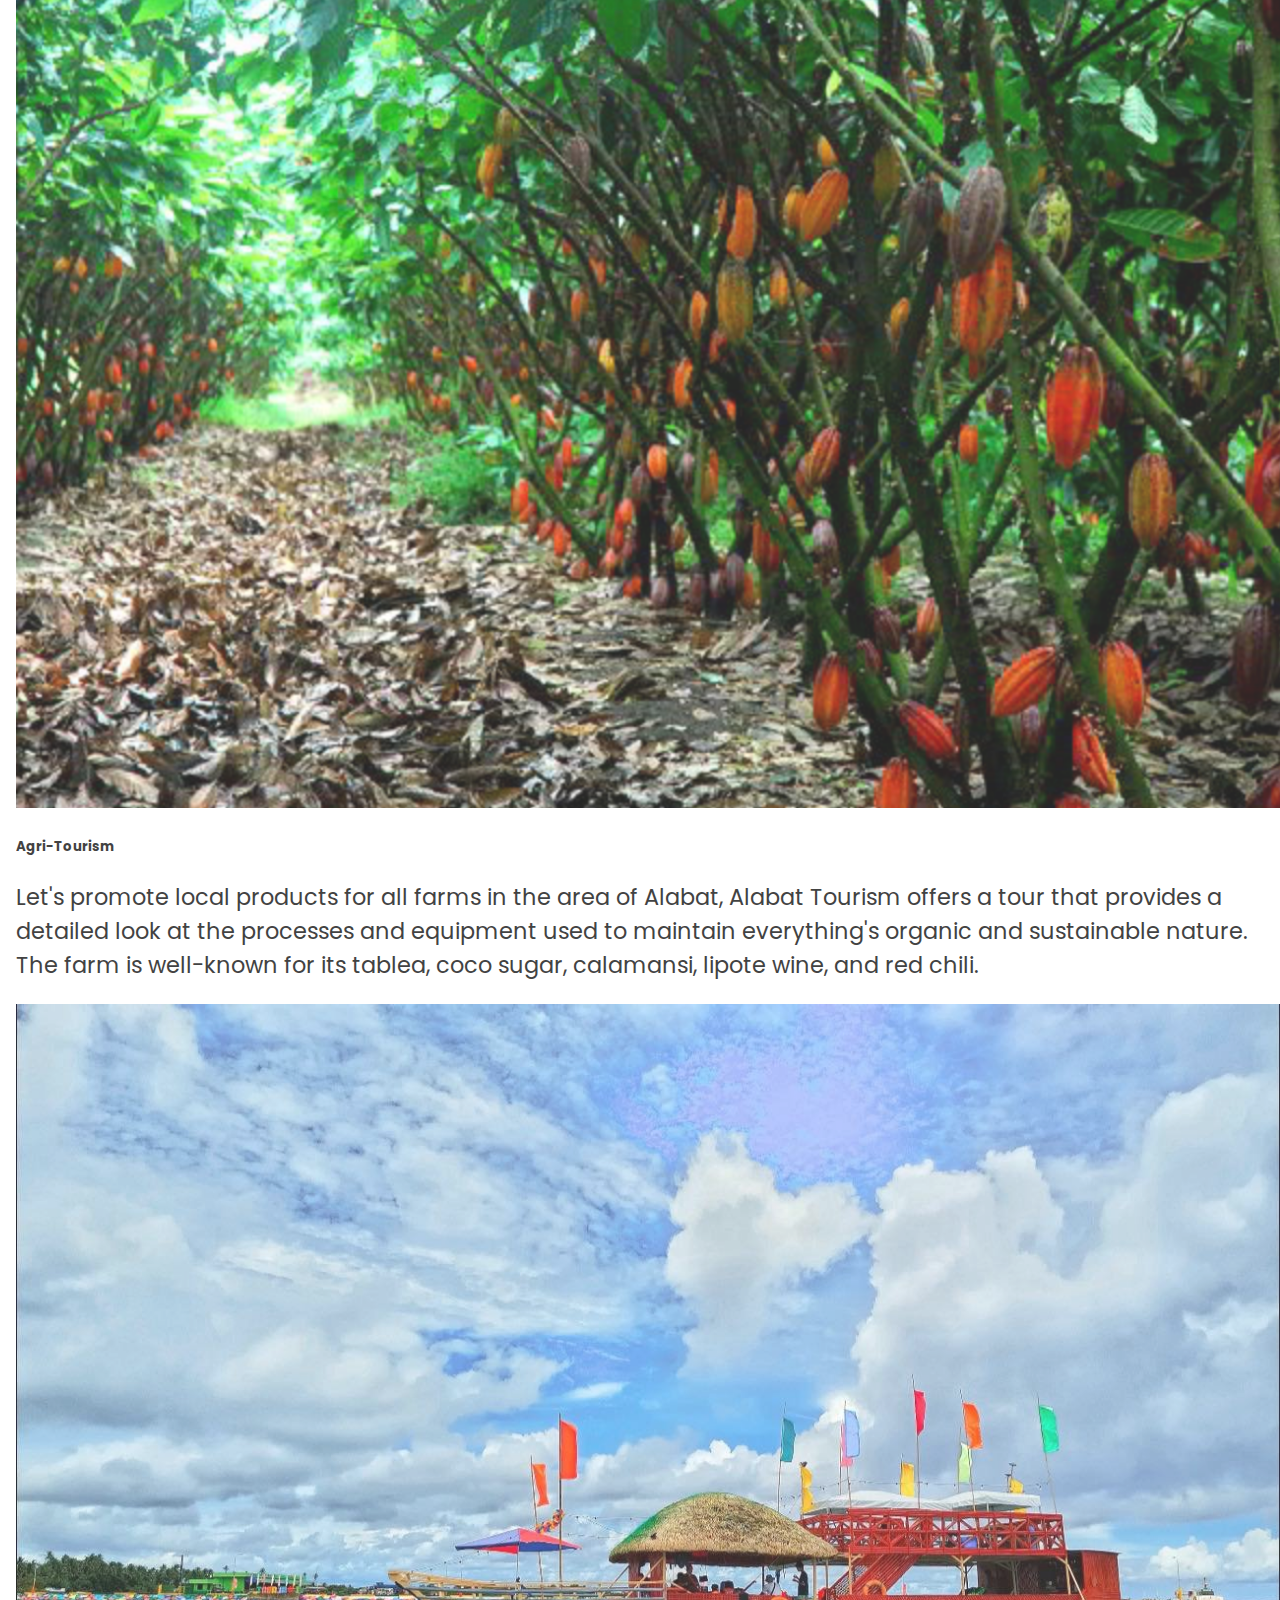
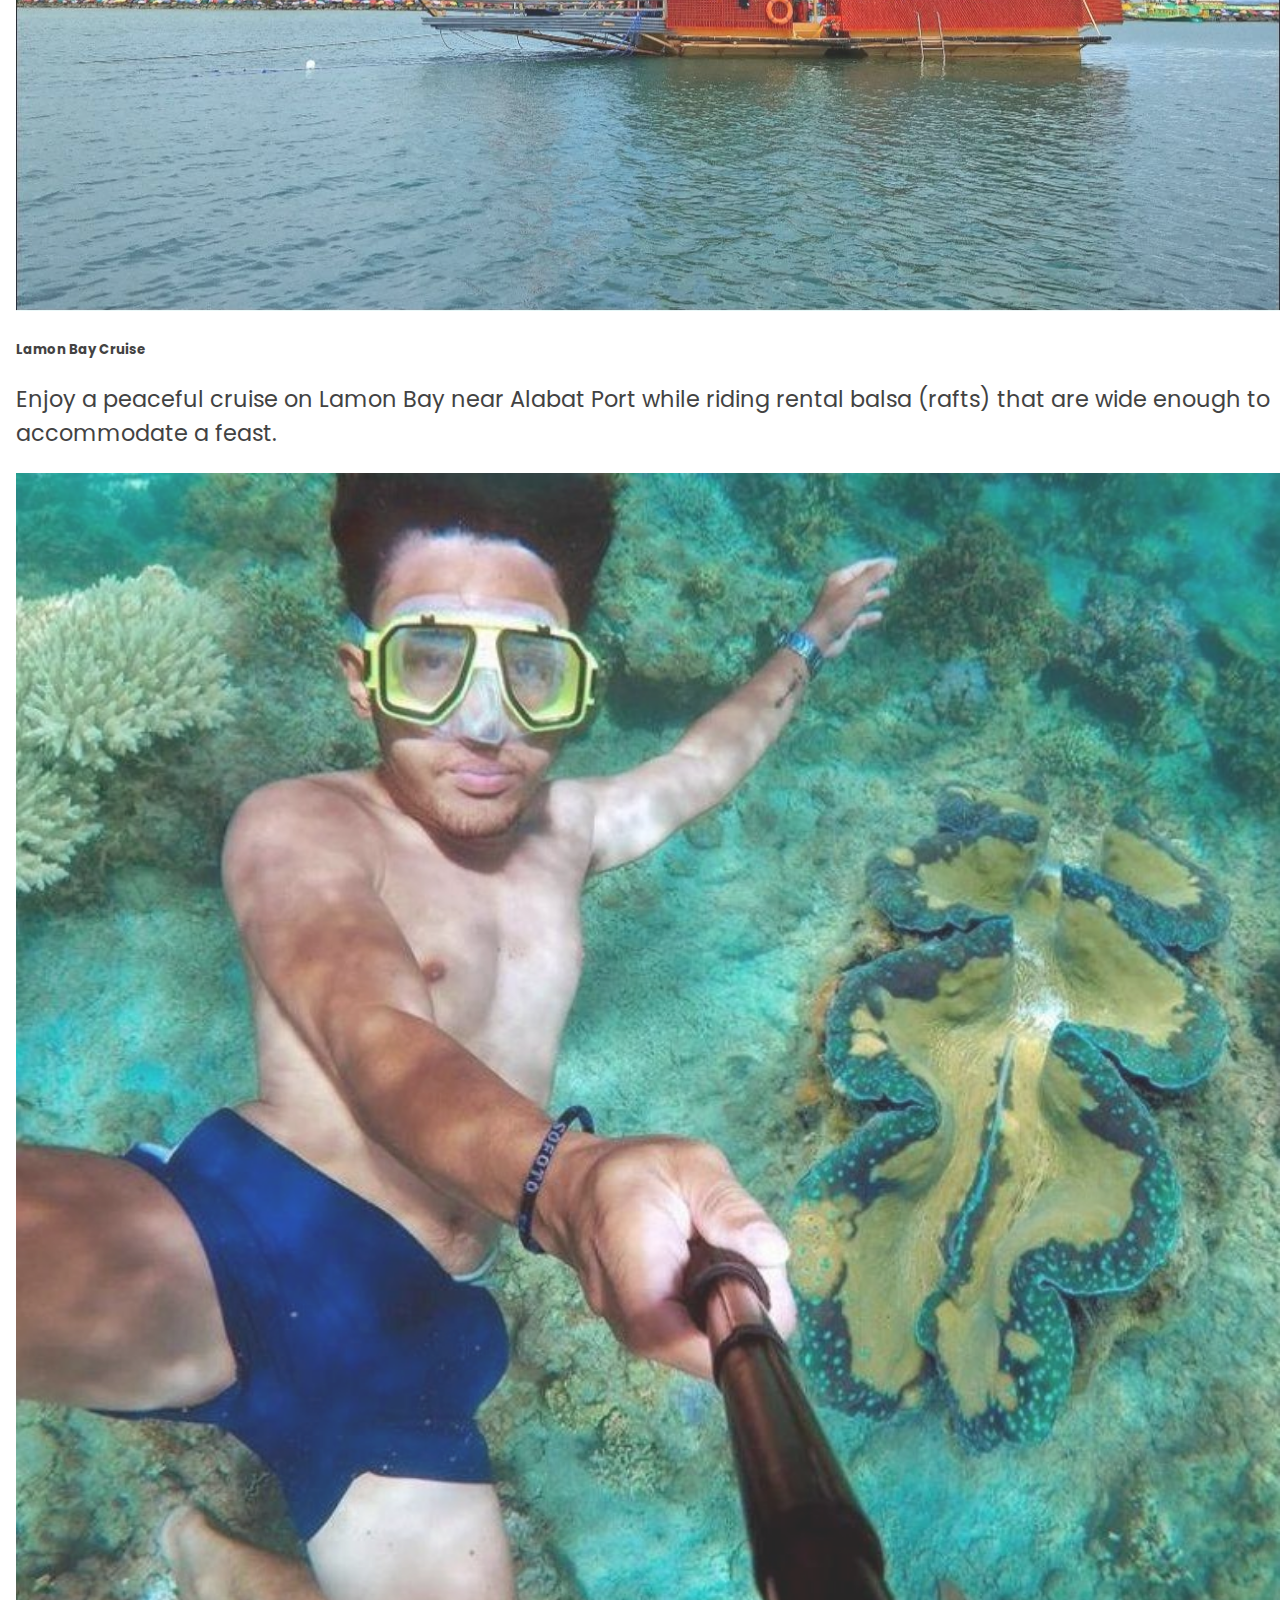
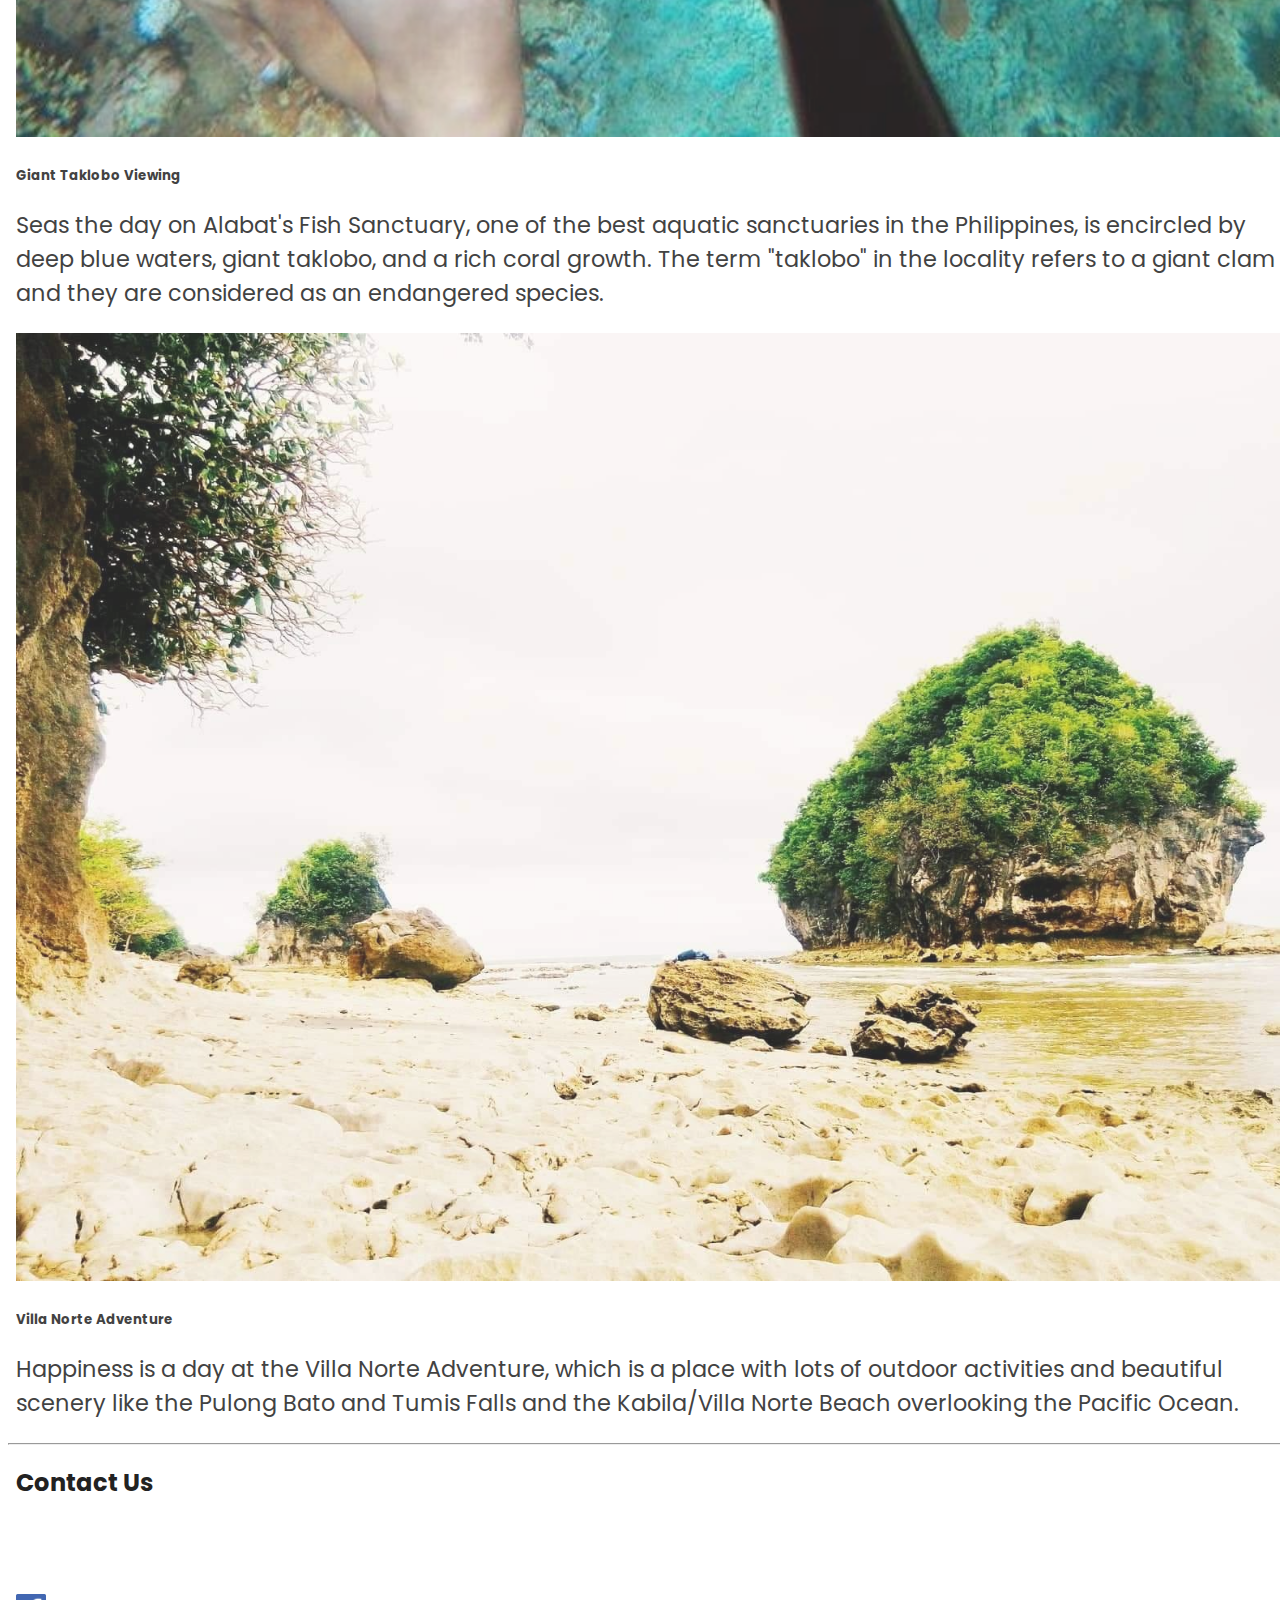
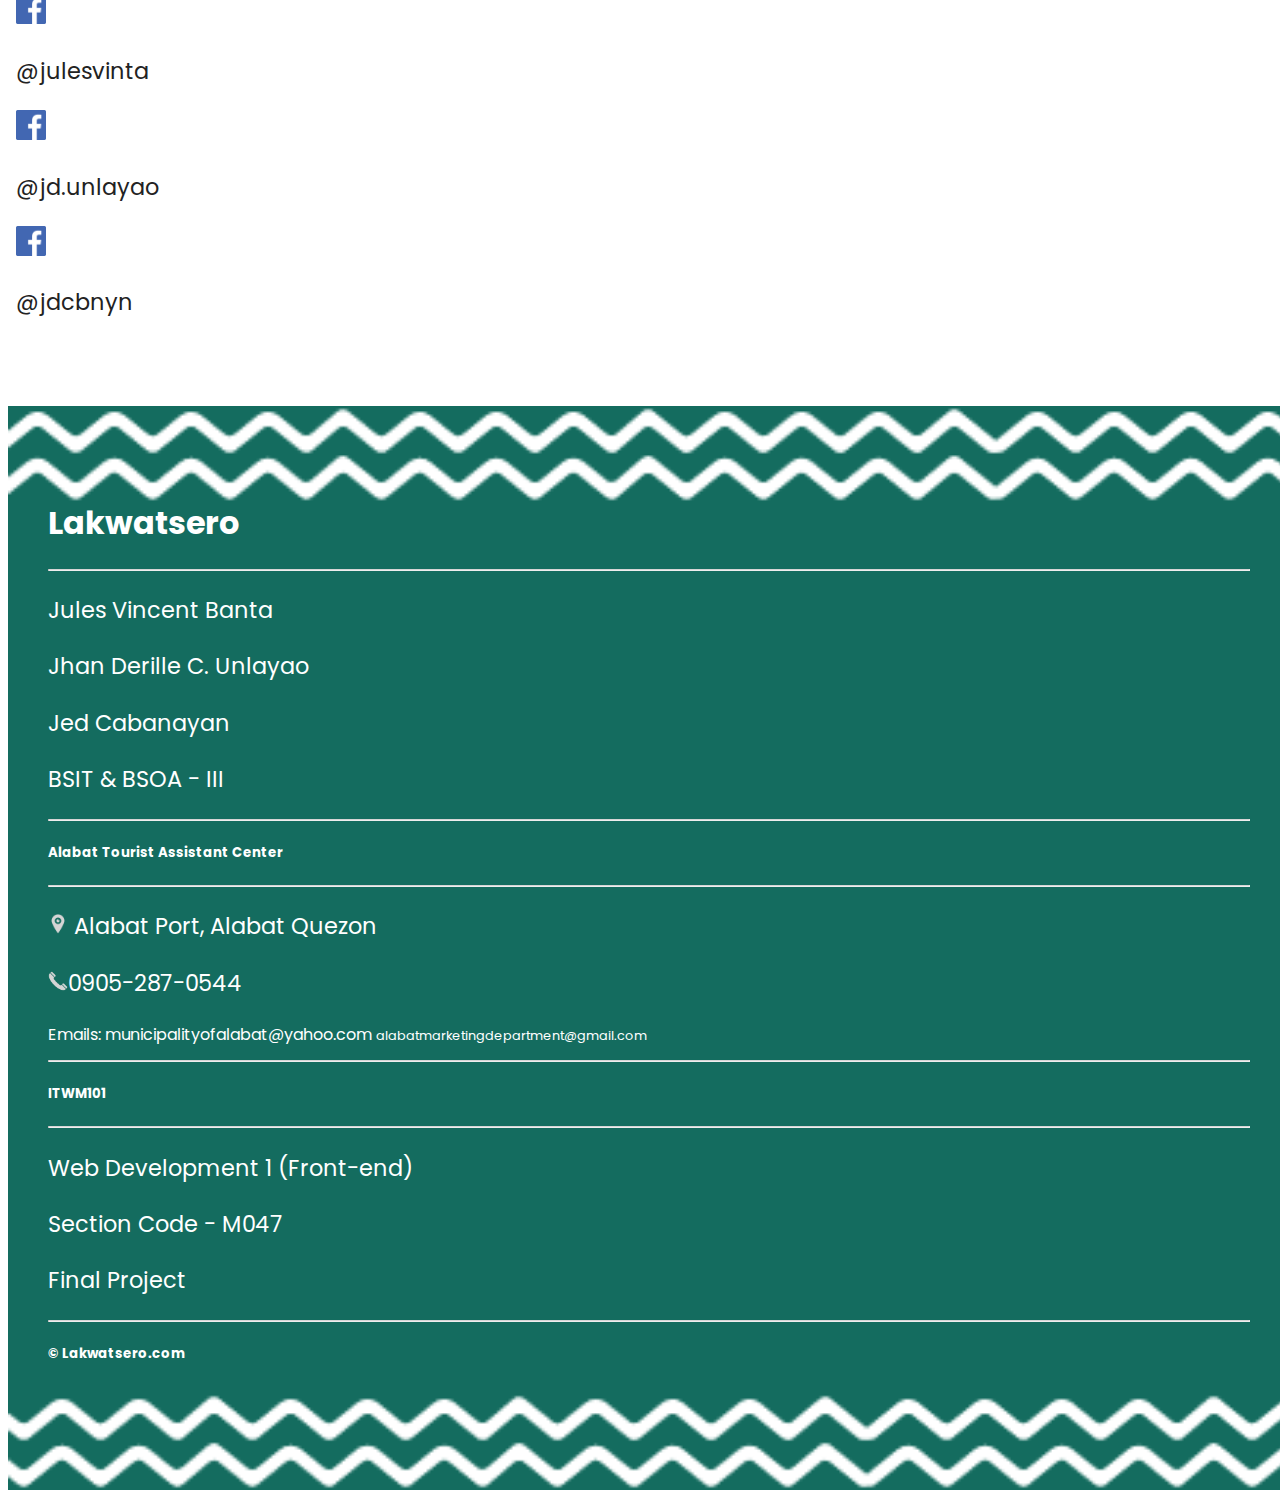
<file: Lakwatsero_Final_1/recommended_activities.html>
<!DOCTYPE html>
<html lang="en">
<head>
  <meta charset="UTF-8">
  <meta http-equiv="X-UA-Compatible" content="IE=edge">
  <meta name="viewport" content="width=device-width, initial-scale=1.0">
  <title>Lakwatsero</title>
  <link rel="icon" href="images/icon.png">
  <link href="https://cdn.jsdelivr.net/npm/bootstrap@5.2.2/dist/css/bootstrap.min.css" rel="stylesheet" integrity="sha384-Zenh87qX5JnK2Jl0vWa8Ck2rdkQ2Bzep5IDxbcnCeuOxjzrPF/et3URy9Bv1WTRi" crossorigin="anonymous">
  <script defer src="https://cdn.jsdelivr.net/npm/bootstrap@5.2.2/dist/js/bootstrap.bundle.min.js" integrity="sha384-OERcA2EqjJCMA+/3y+gxIOqMEjwtxJY7qPCqsdltbNJuaOe923+mo//f6V8Qbsw3" crossorigin="anonymous"></script>
  <link rel="stylesheet" href="css/main.css">
  <link rel="stylesheet" href="css/card_animation.css">
  
</head>
<body>
  <nav class="navbar navbar-expand-md navbar-dark bg-dark sticky-top">
    <div class="container">
      <a href="index.html" class="navbar-brand"><img src="images/Lakwatsero.png" alt="logo"></a>
      <button class="navbar-toggler" type="button" data-bs-toggle="offcanvas" data-bs-target="#sideMenu" aria-controls="sideMenu">
        <span class="navbar-toggler-icon"></span></button>
        
      <div class="collapse navbar-collapse" id="nav">
        <ul class="navbar-nav ml-auto">
          <li class="nav-item">
            <a href="index.html" class="nav-link">
              Home
            </a>
          </li>
          <li class="nav-item">
            <a href="about.html" class="nav-link" aria-current="page">
              About
            </a>
          </li>
          <li class="nav-item dropdown">
            <a class="nav-link dropdown-toggle active" id="discoverDropdown"  data-bs-toggle="dropdown" aria-haspopup="true" aria-expanded="false">
              Discover
            </a>
            <div class="dropdown-menu" aria-labelledby="discoverDropdown">
              <a class="dropdown-item" href="unique_dishes.html">Unique Dishes</a>
              <a class="dropdown-item" href="local_products.html">Local Products</a>
              <a href="recommended_activities.html" class="dropdown-item">Recommended Activities</a>
            </div>
          </li>
          <li class="nav-item dropdown">
            <a class="nav-link dropdown-toggle" id="destinationsDropdown"  data-bs-toggle="dropdown" aria-haspopup="true" aria-expanded="false">
              Destinations
            </a>
            <div class="dropdown-menu" aria-labelledby="destinationsDropdown">
              <a class="dropdown-item" href="landscapes.html">Landscapes</a>
              <a class="dropdown-item" href="agri_tourism.html">Agri-Tourism</a>
            </div>
          </li>
          <li class="nav-item dropdown">
            <a class="nav-link dropdown-toggle"  id="cultureDropdown"  data-bs-toggle="dropdown" aria-haspopup="true" aria-expanded="false">
              Culture
            </a>
            <div class="dropdown-menu" aria-labelledby="cultureDropdown">
              <a class="dropdown-item" href="history.html">History of Alabat</a>
              <a class="dropdown-item" href="festivals.html">Festivals & Events</a>
              <a class="dropdown-item" href="indigent_people.html">Indigenous People</a>
            </div>
          </li>
          <li class="nav-item dropdown">
            <a class="nav-link dropdown-toggle" href="#" id="planYourVisitDropdown"  data-bs-toggle="dropdown" aria-haspopup="true" aria-expanded="false">
              Plan Your Visit
            </a>
            <div class="dropdown-menu" aria-labelledby="planYourVisitDropdown">
              <a class="dropdown-item" href="travel_info.html">Travel Information</a>
              <a class="dropdown-item" href="lodgings.html">Lodgings</a>
            </div>
          </li>
        </ul>
      </div>
    </div>
  </nav>
  <div class="offcanvas offcanvas-end" data-bs-scroll="true" tabindex="-1" id="sideMenu" aria-labelledby="sideBarMenu">
      <div class="offcanvas-header">
          <button type="button" class="btn-close text-reset" data-bs-dismiss="offcanvas" aria-label="Close"></button>
          <h5 class="offcanvas-title " id="sideBarMenu">Menu</h5>
      </div>
      <div class="offcanvas-body">
          <ul class="list-unstyled ps-0">
              <li class="mb-1">
                  <a class="btn btn-toggle rounded collapsed link-white" href="index.html">
                      Home
                  </a>
              </li>
              <li class="mb-1">
                  <a class="btn btn-toggle rounded collapsed link-white" href="about.html">
                      About
                  </a>
              </li>
              <li class="mb-1">
                <button class="btn btn-toggle align-items-center rounded collapsed link-white" data-bs-toggle="collapse" data-bs-target="#discover-collapse" aria-expanded="false">
                  Discover
                </button>
                <div class="collapse" id="discover-collapse">
                  <ul class="btn-toggle-nav list-unstyled fw-normal pb-1 small">
                    <li class="link-white"><a href="unique_dishes.html" class=" rounded">Unique Dishes</a></li>
                    <li class="link-white"><a href="local_products.html" class=" rounded">Local Products</a></li>
                    <li class="link-white"><a href="recommended_activities.html" class="   rounded">Recommended Activities</a></li>
                  </ul>
                </div>
              </li>
              <li class="mb-1">
                <button class="btn btn-toggle align-items-center rounded collapsed link-white" data-bs-toggle="collapse" data-bs-target="#destinations-collapse" aria-expanded="false">
                  Destinations
                </button>
                <div class="collapse" id="destinations-collapse">
                  <ul class="btn-toggle-nav list-unstyled fw-normal pb-1 small">
                    <li class="link-white"><a href="landscapes.html" class="rounded">Landscapes</a></li>
                    <li class="link-white"><a href="agri_tourism.html" class="rounded">Agri-Tourism</a></li>
                  </ul>
                </div>
              </li>
              <li class="mb-1">
                <button class="btn btn-toggle align-items-center rounded collapsed link-white" data-bs-toggle="collapse" data-bs-target="#culture-collapse" aria-expanded="false">
                  Culture
                </button>
                <div class="collapse" id="culture-collapse">
                  <ul class="btn-toggle-nav list-unstyled fw-normal pb-1 small">
                    <li class="link-white"><a href="history.html" class="rounded">History of Alabat</a></li>
                    <li class="link-white"><a href="festivals.html" class="rounded">Festivals & Events</a></li>
                    <li class="link-white"><a href="indigent_people.html" class="rounded">Indigenous People</a></li>
                  </ul>
                </div>
              </li>
              <li class="border-top my-3"></li>
              <li class="mb-1">
                <button class="btn btn-toggle align-items-center rounded collapsed link-white" data-bs-toggle="collapse" data-bs-target="#planYourVisit-collapse" aria-expanded="false">
                  Plan Your Visit
                </button>
                <div class="collapse" id="planYourVisit-collapse">
                  <ul class="btn-toggle-nav list-unstyled fw-normal pb-1 small">
                    <li class="link-white"><a href="travel_info.html" class="rounded">Travel Information</a></li>
                    <li class="link-white"><a href="lodgings.html" class="rounded">Lodgings</a></li>
                  </ul>
                </div>
              </li>
          </ul>
    </div>
  </div>

  <!--- Image Slider -->
  <div id="slides" class="carousel slide carousel-fade" data-bs-ride="carousel">
      <div class="carousel-inner">
          <div class="carousel-item active">
              <img src="images/Recommended Activities.png" alt="recommended_activities" class="d-block w-100">
              <div class="carousel-caption">
              <h1 class="display-2">Recommended Activities</h1>
              <h3>A Paradise in the Pacific</h3>
              </div>
          </div>
      </div>
  </div>
  <!-- Content -->
  <div class="container-fluid p-5">
    <div class="row align-items-center text-center">
      <div class="col-12 col-lg-4">
        <div class="col-12 mt-4">
          <div class="card shadow col-12">
            <img class="card-img-top" src="images/farm.png" alt="agri-tourism">
            <div class="card-body">
              <h5 class="display-6">Agri-Tourism</h5>
              <p class="card-text">Let's promote local products for all farms in the area of Alabat, 
                Alabat Tourism offers a tour that provides a detailed look at the processes and equipment 
                used to maintain everything's organic and sustainable nature. The farm is well-known for its 
                tablea, coco sugar, calamansi, lipote wine, and red chili.
              </p>
            </div>
          </div>
        </div>
      </div>


      <div class="col-12 col-lg-4">
        <div class="col-12 mt-4">
          <div class="card shadow col-12">
            <img class="card-img-top" src="images/Alabat_Floating_Cottage(Halinat Tanawin and Alabat).jpg" alt="Lamon Bay Cruise">
            <div class="card-body">
              <h5 class="display-6">Lamon Bay Cruise</h5>
              <p class="card-text"> Enjoy a peaceful cruise on Lamon Bay near Alabat Port while riding rental balsa (rafts) 
                that are wide enough to accommodate a feast.
              </p>
            </div>
          </div>
        </div>

        <div class="col-12 mt-4">
          <div class="card shadow col-12">
            <img class="card-img-top" src="images/taklobo_viewing2(Lost Juan).jpg" alt="Taklobo Viewing">
            <div class="card-body">
              <h5 class="display-6">Giant Taklobo Viewing</h5>
              <p class="card-text"> Seas the day on Alabat's Fish Sanctuary, one of the best aquatic sanctuaries in the Philippines, 
                is encircled by deep blue waters, giant taklobo, and a rich coral growth. The term "taklobo" in the locality refers 
                to a giant clam and  they are considered as an endangered species.
              </p>
            </div>
          </div>
        </div>
      </div>

      <div class="col-12 col-lg-4">
        <div class="col-12 mt-4">
          <div class="card shadow col-12">
            <img class="card-img-top" src="images/Pulong_Bato(Leynard Guardacasa).jpg" alt="Pulong Bato">
            <div class="card-body">
              <h5 class="display-6">Villa Norte Adventure</h5>
              <p class="card-text"> Happiness is a day at the Villa Norte Adventure, which is a place with lots of outdoor activities and 
                beautiful scenery like the Pulong Bato and Tumis Falls and the Kabila/Villa Norte Beach overlooking the Pacific Ocean.
              </p>
            </div>
          </div>
        </div>
      </div>

    </div>
  </div>

  <hr class="my-4">
  <!--- Connect -->
  <div class="container-fluid padding">
      <div class="row text-center padding">
      <div class="col-12">
        <h2>Contact Us</h2>
      </div>
      <br><br><br>
      <div class="col-12 col-sm-4 col-md-2 offset-md-3">
        <a href="https://web.facebook.com/julesvinta"><img src="images/facebook.png" alt="fb icon" class="icon"></a>
        <p>@julesvinta</p>
      </div>
      <div class="col-12 col-sm-4 col-md-2">
        <a href="https://web.facebook.com/jd.unlayao"><img src="images/facebook.png" alt="fb icon" class="icon"></a>
        <p>@jd.unlayao</p>
      </div>
      <div class="col-12 col-sm-4 col-md-2" >
        <a href="https://web.facebook.com/jdcbnyn"><img src="images/facebook.png" alt="fb icon" class="icon"></a>
        <p>@jdcbnyn</p>
      </div>
      </div>
  </div>
  <!--- Footer -->
  <footer class="footer">
      <div class="container-fluid padding">
          <div class="row text-center">
              <div class="col-md-4">
                  <!-- <img src="" alt=""> -->
                  <h1>Lakwatsero</h1>
                  <hr class="light-100">
                  <p>Jules Vincent Banta</p>
                  <p>Jhan Derille C. Unlayao</p>
                  <p>Jed Cabanayan</p>
                  <p>BSIT & BSOA - III</p>
              </div>
              <div class="col-md-4">
                  <hr class="light-100">
                  <h5>Alabat Tourist Assistant Center</h5>
                  <hr class="light-100">
                  <p><img src="images/map_icon.png" alt="location icon" style="width:20px;"> Alabat Port, Alabat Quezon</p>
                  <p><img src="images/telephone.png" alt="telephone icon" style="width:20px;">0905-287-0544</p>
                  <div>
                  <span>Emails:</span>
                  <span>municipalityofalabat@yahoo.com</span>
                  <span style="font-size:0.8rem;">alabatmarketingdepartment@gmail.com</span>
                  </div>
              </div>
              <div class="col-md-4">
                  <hr class="light-100">
                  <h5>ITWM101</h5>
                  <hr class="light-100">
                  <p>Web Development 1 (Front-end)</p>
                  <p>Section Code - M047</p>
                  <p>Final Project</p>
              </div>
              <div class="col-12">
                  <hr class="light-100">
                  <h5>&copy; Lakwatsero.com</h5>
              </div>
          </div>
      </div>
  </footer>
</body>
</html>
</file>
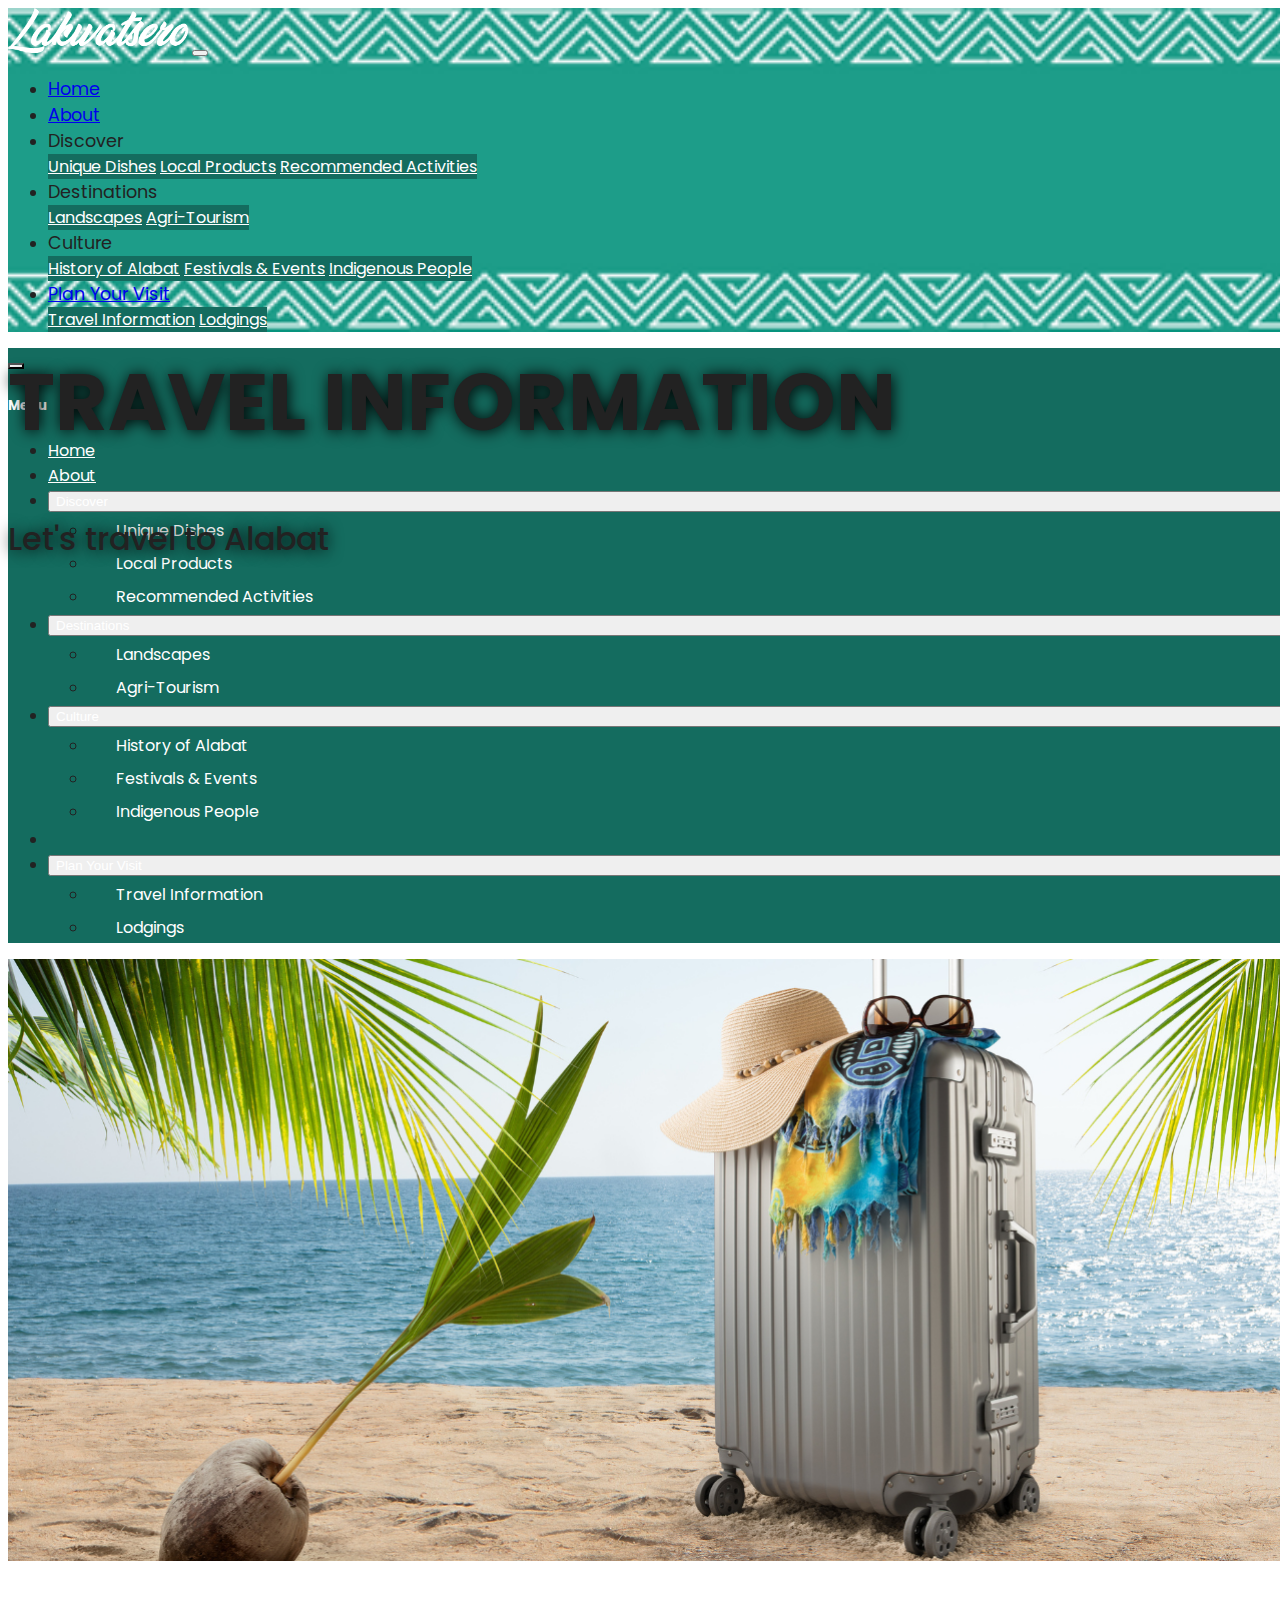
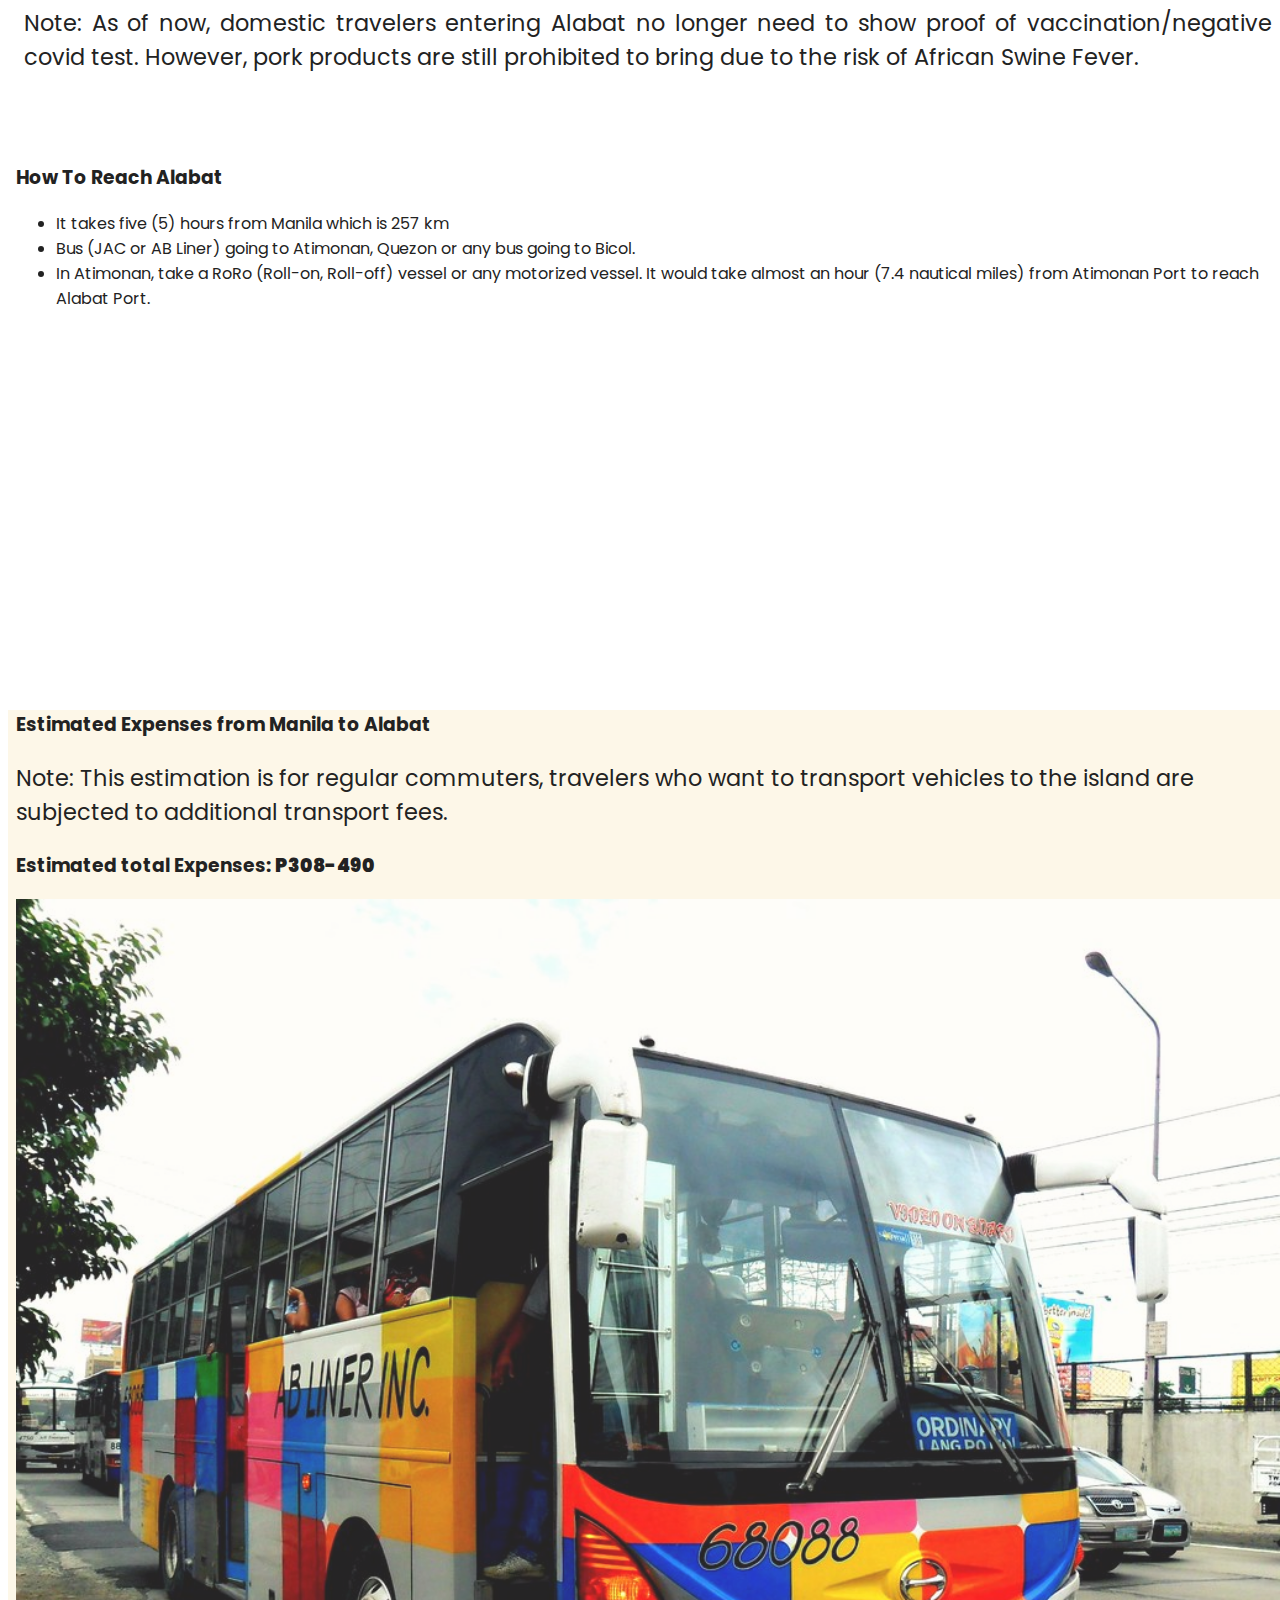
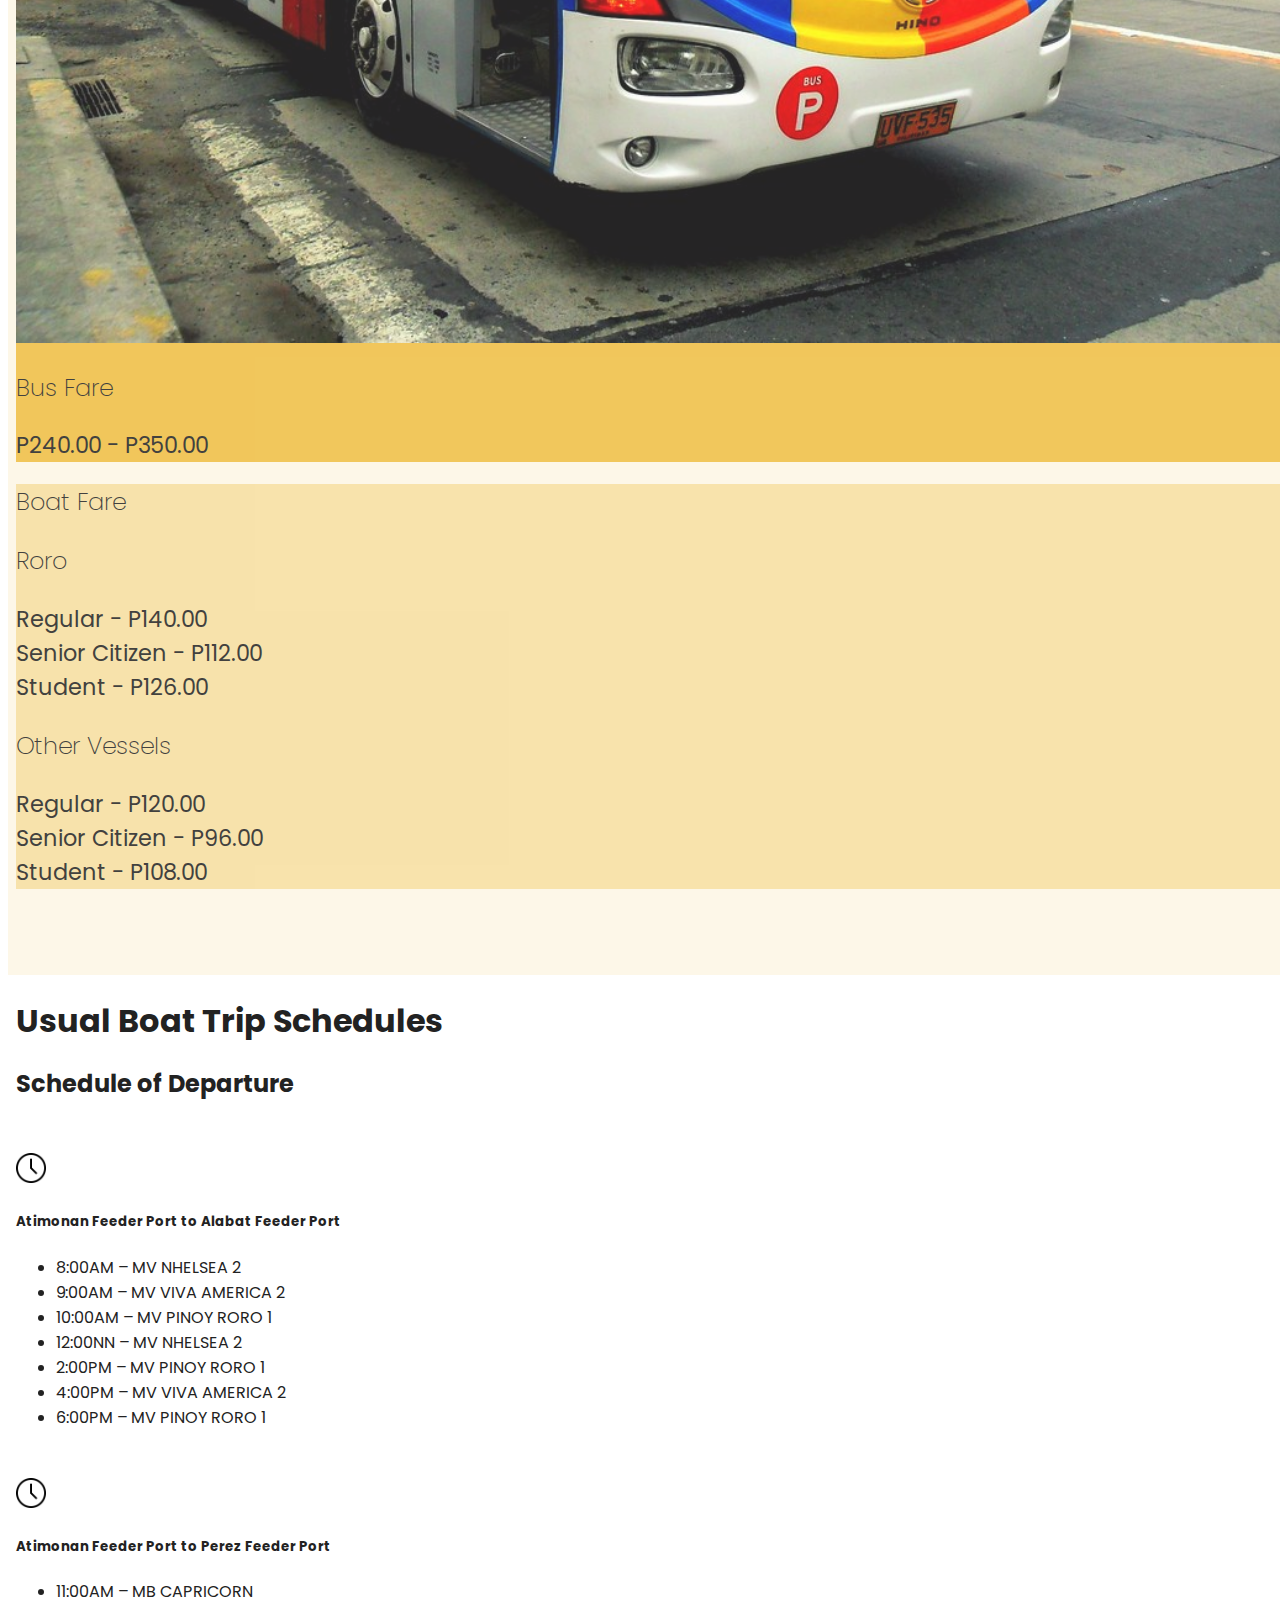
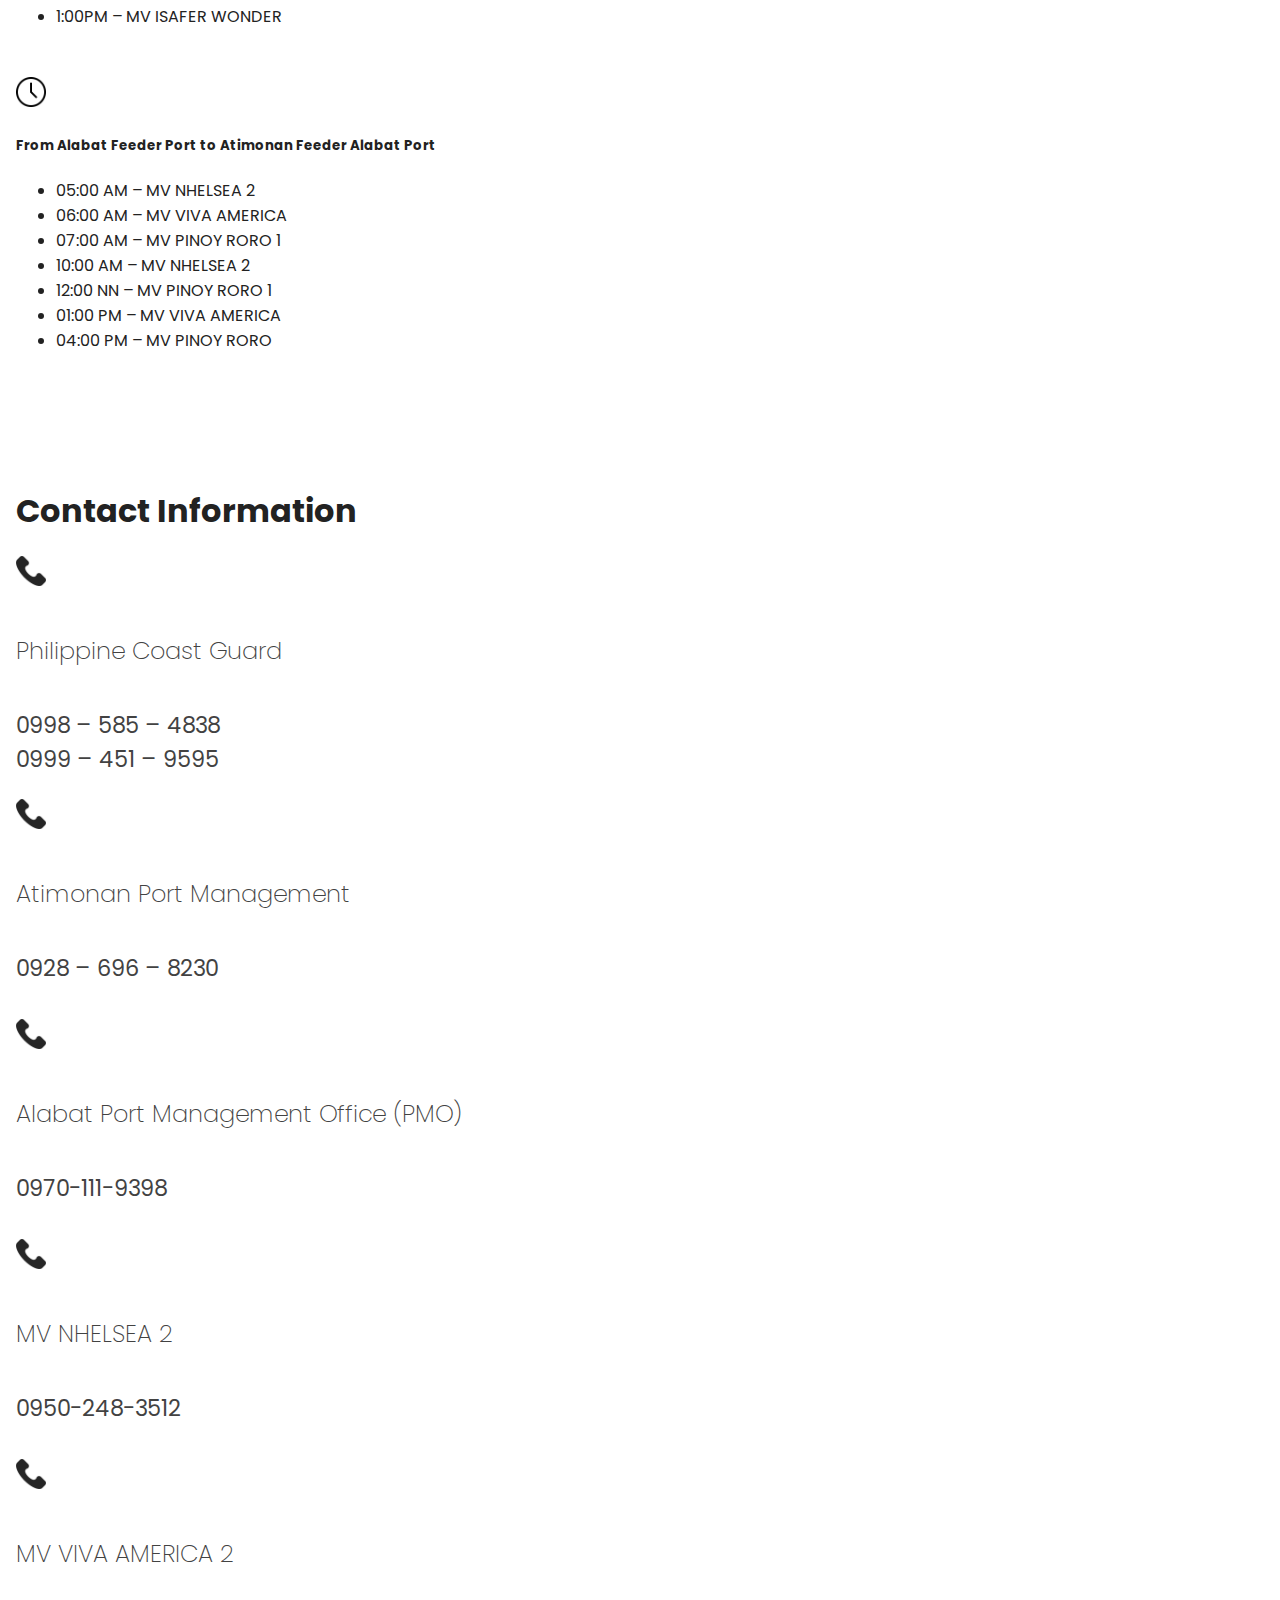
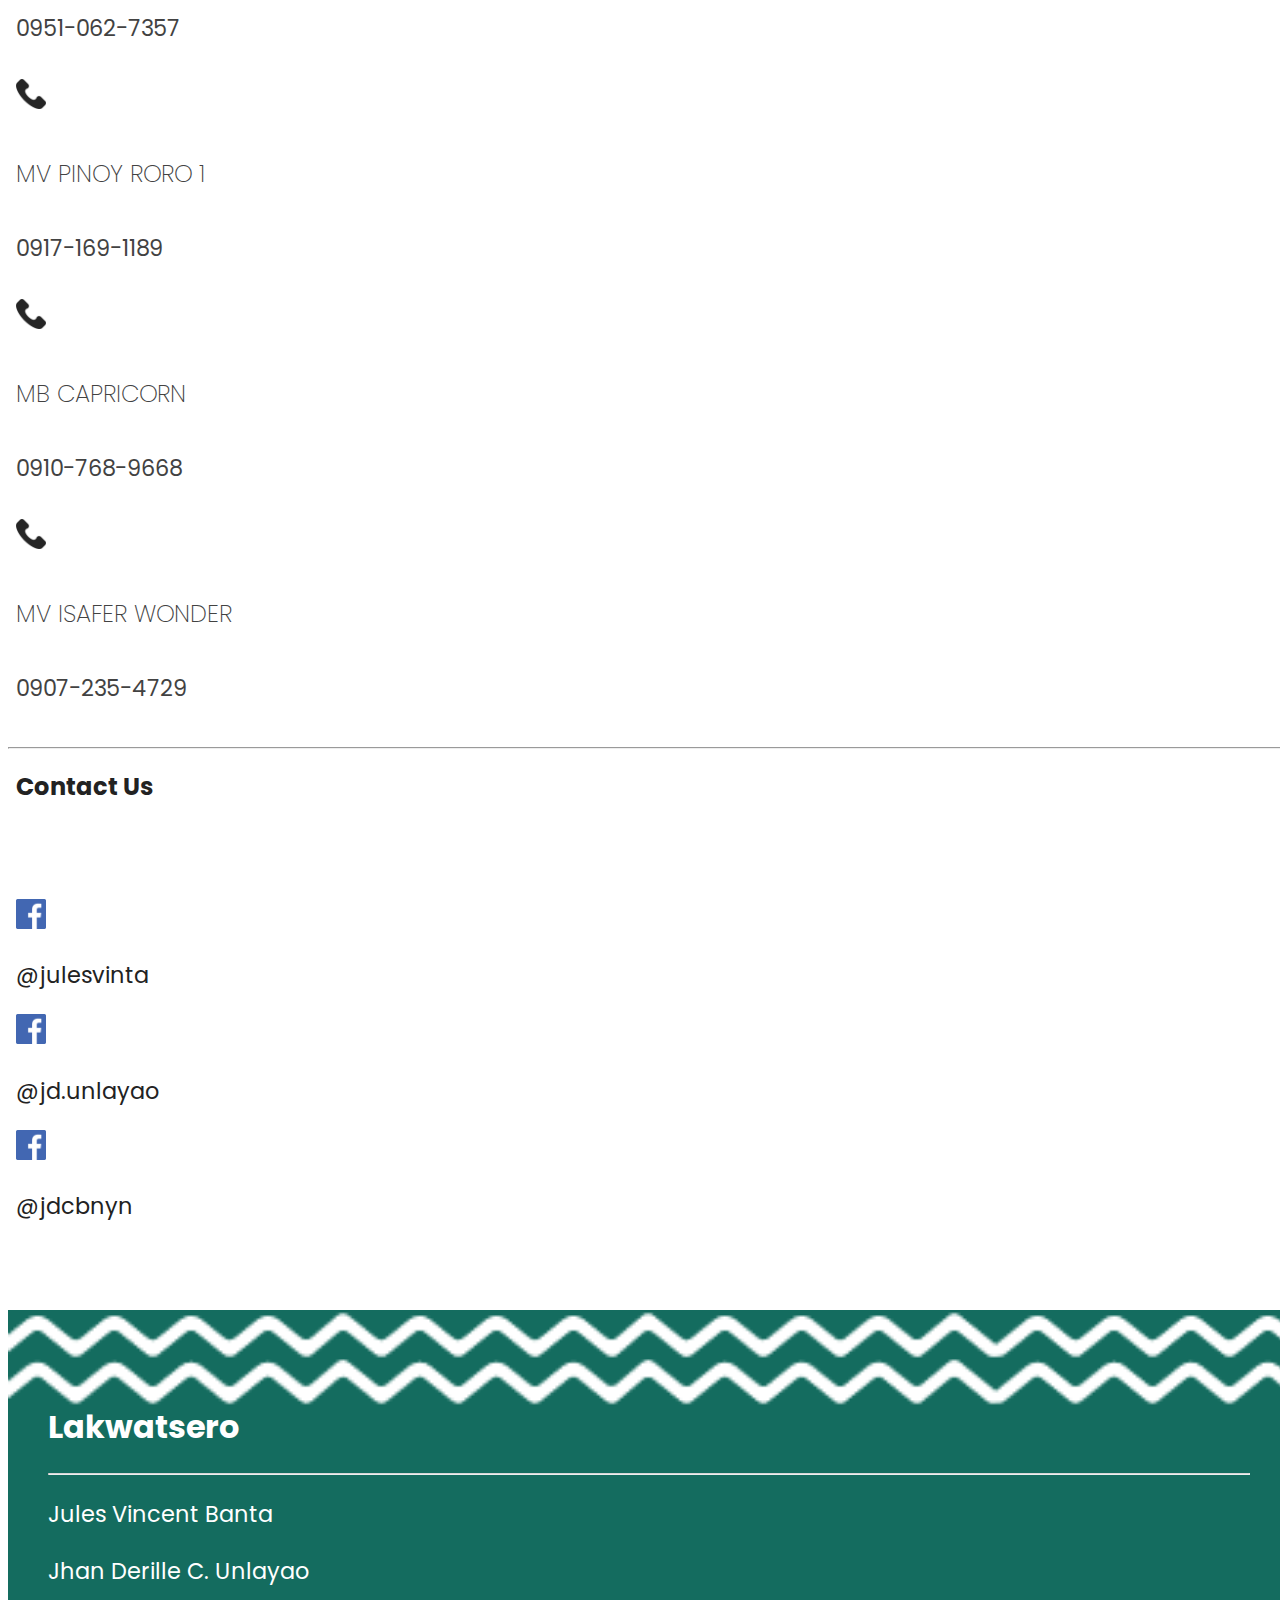
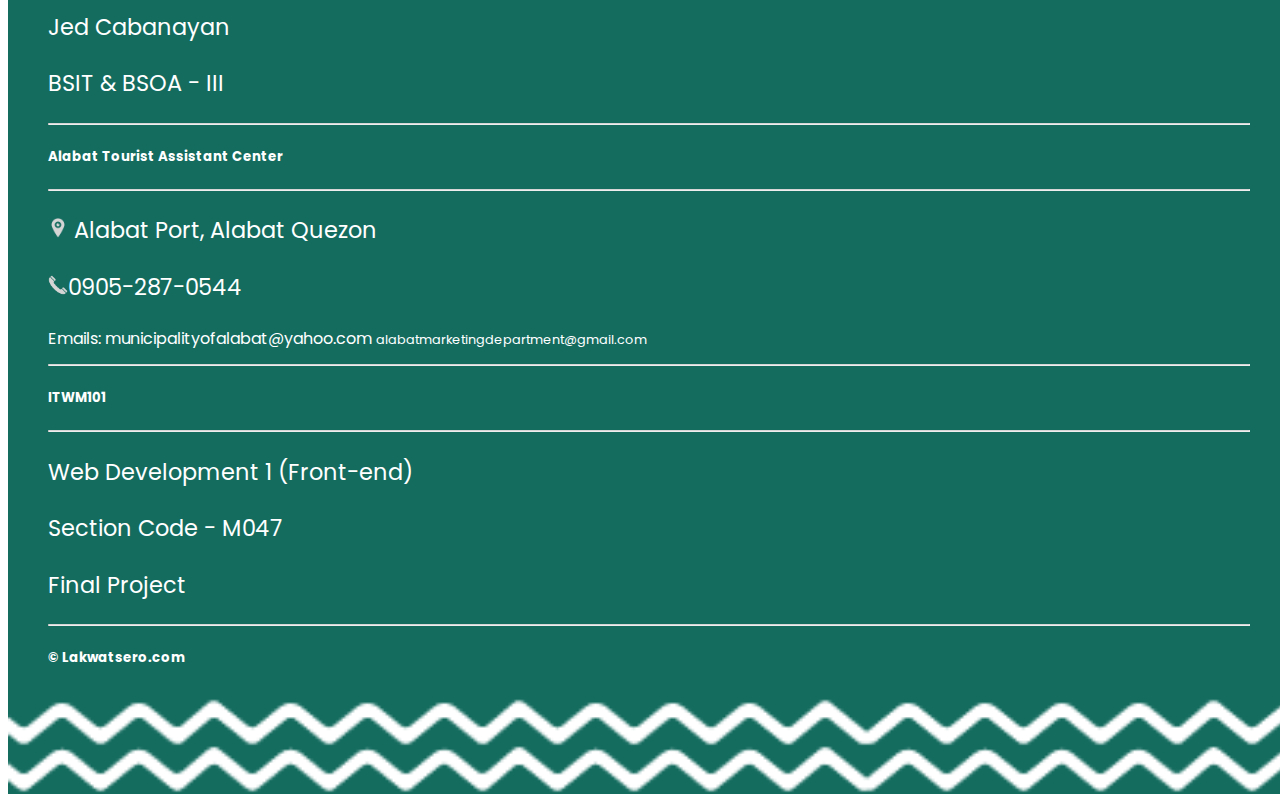
<file: Lakwatsero_Final_1/travel_info.html>
<!DOCTYPE html>
<html lang="en">
<head>
  <meta charset="UTF-8">
  <meta http-equiv="X-UA-Compatible" content="IE=edge">
  <meta name="viewport" content="width=device-width, initial-scale=1.0">
  <title>Lakwatsero</title>
  <link rel="icon" href="images/icon.png">
  <link href="https://cdn.jsdelivr.net/npm/bootstrap@5.2.2/dist/css/bootstrap.min.css" rel="stylesheet" integrity="sha384-Zenh87qX5JnK2Jl0vWa8Ck2rdkQ2Bzep5IDxbcnCeuOxjzrPF/et3URy9Bv1WTRi" crossorigin="anonymous">
  <script defer src="https://cdn.jsdelivr.net/npm/bootstrap@5.2.2/dist/js/bootstrap.bundle.min.js" integrity="sha384-OERcA2EqjJCMA+/3y+gxIOqMEjwtxJY7qPCqsdltbNJuaOe923+mo//f6V8Qbsw3" crossorigin="anonymous"></script>
  <link rel="stylesheet" href="css/main.css">
  <link rel="stylesheet" href="css/card_animation.css">
  <style>
    .bg-custom-1{
      background-color: #fdf7e8;
    }
    .bus-fare{
      background-color: #efbe43;
    }
    .boat-fare{
      background-color: #f7dfa1;
    }
    .boat-fare {
      font-size: 1.2rem;
    }
    .contact-card{
      min-height: 220px;
    }
    .contact-card:hover{
      border: 2px dashed #146c5f;
    }
    .card-title{
      font-size:1.5rem;
    }
  
  </style>
  
</head>
<body>
  <nav class="navbar navbar-expand-md navbar-dark bg-dark sticky-top">
    <div class="container">
      <a href="index.html" class="navbar-brand"><img src="images/Lakwatsero.png" alt="logo"></a>
      <button class="navbar-toggler" type="button" data-bs-toggle="offcanvas" data-bs-target="#sideMenu" aria-controls="sideMenu">
        <span class="navbar-toggler-icon"></span></button>
        
      <div class="collapse navbar-collapse" id="nav">
        <ul class="navbar-nav ml-auto">
          <li class="nav-item">
            <a href="index.html" class="nav-link">
              Home
            </a>
          </li>
          <li class="nav-item">
            <a href="about.html" class="nav-link" aria-current="page">
              About
            </a>
          </li>
          <li class="nav-item dropdown">
            <a class="nav-link dropdown-toggle" id="discoverDropdown"  data-bs-toggle="dropdown" aria-haspopup="true" aria-expanded="false">
              Discover
            </a>
            <div class="dropdown-menu" aria-labelledby="discoverDropdown">
              <a class="dropdown-item" href="unique_dishes.html">Unique Dishes</a>
              <a class="dropdown-item" href="local_products.html">Local Products</a>
              <a href="recommended_activities.html" class="dropdown-item">Recommended Activities</a>
            </div>
          </li>
          <li class="nav-item dropdown">
            <a class="nav-link dropdown-toggle" id="destinationsDropdown"  data-bs-toggle="dropdown" aria-haspopup="true" aria-expanded="false">
              Destinations
            </a>
            <div class="dropdown-menu" aria-labelledby="destinationsDropdown">
              <a class="dropdown-item" href="landscapes.html">Landscapes</a>
              <a class="dropdown-item" href="agri_tourism.html">Agri-Tourism</a>
            </div>
          </li>
          <li class="nav-item dropdown">
            <a class="nav-link dropdown-toggle"  id="cultureDropdown"  data-bs-toggle="dropdown" aria-haspopup="true" aria-expanded="false">
              Culture
            </a>
            <div class="dropdown-menu" aria-labelledby="cultureDropdown">
              <a class="dropdown-item" href="history.html">History of Alabat</a>
              <a class="dropdown-item" href="festivals.html">Festivals & Events</a>
              <a class="dropdown-item" href="indigent_people.html">Indigenous People</a>
            </div>
          </li>
          <li class="nav-item dropdown">
            <a class="nav-link dropdown-toggle active" href="#" id="planYourVisitDropdown"  data-bs-toggle="dropdown" aria-haspopup="true" aria-expanded="false">
              Plan Your Visit
            </a>
            <div class="dropdown-menu" aria-labelledby="planYourVisitDropdown">
              <a class="dropdown-item" href="travel_info.html">Travel Information</a>
              <a class="dropdown-item" href="lodgings.html">Lodgings</a>
            </div>
          </li>
        </ul>
      </div>
    </div>
  </nav>
  <div class="offcanvas offcanvas-end" data-bs-scroll="true" tabindex="-1" id="sideMenu" aria-labelledby="sideBarMenu">
      <div class="offcanvas-header">
          <button type="button" class="btn-close text-reset" data-bs-dismiss="offcanvas" aria-label="Close"></button>
          <h5 class="offcanvas-title " id="sideBarMenu">Menu</h5>
      </div>
      <div class="offcanvas-body">
          <ul class="list-unstyled ps-0">
              <li class="mb-1">
                  <a class="btn btn-toggle rounded collapsed link-white" href="index.html">
                      Home
                  </a>
              </li>
              <li class="mb-1">
                  <a class="btn btn-toggle rounded collapsed link-white" href="about.html">
                      About
                  </a>
              </li>
              <li class="mb-1">
                <button class="btn btn-toggle align-items-center rounded collapsed link-white" data-bs-toggle="collapse" data-bs-target="#discover-collapse" aria-expanded="false">
                  Discover
                </button>
                <div class="collapse" id="discover-collapse">
                  <ul class="btn-toggle-nav list-unstyled fw-normal pb-1 small">
                    <li class="link-white"><a href="unique_dishes.html" class=" rounded">Unique Dishes</a></li>
                    <li class="link-white"><a href="local_products.html" class=" rounded">Local Products</a></li>
                    <li class="link-white"><a href="recommended_activities.html" class="   rounded">Recommended Activities</a></li>
                  </ul>
                </div>
              </li>
              <li class="mb-1">
                <button class="btn btn-toggle align-items-center rounded collapsed link-white" data-bs-toggle="collapse" data-bs-target="#destinations-collapse" aria-expanded="false">
                  Destinations
                </button>
                <div class="collapse" id="destinations-collapse">
                  <ul class="btn-toggle-nav list-unstyled fw-normal pb-1 small">
                    <li class="link-white"><a href="landscapes.html" class="rounded">Landscapes</a></li>
                    <li class="link-white"><a href="agri_tourism.html" class="rounded">Agri-Tourism</a></li>
                  </ul>
                </div>
              </li>
              <li class="mb-1">
                <button class="btn btn-toggle align-items-center rounded collapsed link-white" data-bs-toggle="collapse" data-bs-target="#culture-collapse" aria-expanded="false">
                  Culture
                </button>
                <div class="collapse" id="culture-collapse">
                  <ul class="btn-toggle-nav list-unstyled fw-normal pb-1 small">
                    <li class="link-white"><a href="history.html" class="rounded">History of Alabat</a></li>
                    <li class="link-white"><a href="festivals.html" class="rounded">Festivals & Events</a></li>
                    <li class="link-white"><a href="indigent_people.html" class="rounded">Indigenous People</a></li>
                  </ul>
                </div>
              </li>
              <li class="border-top my-3"></li>
              <li class="mb-1">
                <button class="btn btn-toggle align-items-center rounded collapsed link-white" data-bs-toggle="collapse" data-bs-target="#planYourVisit-collapse" aria-expanded="false">
                  Plan Your Visit
                </button>
                <div class="collapse" id="planYourVisit-collapse">
                  <ul class="btn-toggle-nav list-unstyled fw-normal pb-1 small">
                    <li class="link-white"><a href="travel_info.html" class="rounded">Travel Information</a></li>
                    <li class="link-white"><a href="lodgings.html" class="rounded">Lodgings</a></li>
                  </ul>
                </div>
              </li>
          </ul>
    </div>
  </div>

  <!--- Image Slider -->
  <div id="slides" class="carousel slide carousel-fade" data-bs-ride="carousel">
      <div class="carousel-inner">
          <div class="carousel-item active">
              <img src="images/travel information.png" alt="travel_info" class="d-block w-100">
              <div class="carousel-caption">
                <h1 class="display-2">Travel Information</h1>
                <h3>Let's travel to Alabat</h3>
                <!-- <h3>A Paradise in the Pacific</h3> -->
              </div>
          </div>
      </div>
  </div>
  <div class="container-fluid padding">
    <div class="row jumbotron padding">
      <div class="w-auto">
        <p class="lead" id="content-note"> 
          Note: As of now, domestic travelers entering Alabat no longer need to show proof 
          of vaccination/negative covid test. However, pork products are still prohibited 
          to bring due to the risk of African Swine Fever.
        </p>
      </div>
    </div>
  </div>
  
  <!-- Content -->
  <div class="container padding" >
    <div class="row padding">
      <div class="col-12 col-lg-6 col-xl-5">
        <h3 class="display-4">How To Reach Alabat</h3>
        <ul class=" fw-normal pb-1">
          <li>It takes five (5) hours from Manila which is 257 km</li>
          <li>Bus (JAC or AB Liner) going to Atimonan, Quezon or any bus going to Bicol.</li>
          <li>In Atimonan, take a RoRo (Roll-on, Roll-off) vessel or any motorized vessel. 
            It would take almost an hour (7.4 nautical miles) from Atimonan Port to reach Alabat Port.
          </li>
        </ul>
      </div>
      <div class="col-12 col-lg-6 col-xl-7">
        <div class="mapouter"><div class="gmap_canvas"><iframe class="gmap_iframe" width="100%" frameborder="0" scrolling="no" marginheight="0" marginwidth="0" src="https://maps.google.com/maps?width=590&amp;height=300&amp;hl=en&amp;q=alabat, quezon&amp;t=&amp;z=14&amp;ie=UTF8&amp;iwloc=B&amp;output=embed"></iframe><a href="https://piratebay-proxys.com/">Piratebay</a></div><style>.mapouter{position:relative;text-align:right;width:100%;height:300px;}.gmap_canvas {overflow:hidden;background:none!important;width:100%;height:300px;}.gmap_iframe {height:300px!important;}</style></div>
      </div>
    </div>
  </div>
  <div class="bg-custom-1 p-3">
    <div class="container padding">
      <div class="row padding mt-5">
        <div class="col-12 col-lg-5">
          <h3 class="display-5">Estimated Expenses from Manila to Alabat</h3>
          <p class="lead">
            Note: This estimation is for regular commuters, travelers who want to transport 
            vehicles to the island are subjected to additional transport fees.
          </p>
          <h3>Estimated total Expenses: <b>P308-490</b></h4>
        </div>
        <div class="col-12 col-lg-3 g-3">
          <div class="card shadow bus-fare">
            <img class="card-img-top" src="images/ab_liner.jpg" alt="Card image cap">
            <div class="card-body">
              <h2 class="card-title">Bus Fare</h2>
              <p class="card-text">P240.00 - P350.00</p>
            </div>
          </div>
        </div>
        <div class="col-12 col-lg-4 g-3">
          <div class="card shadow boat-fare text-center">
            <!-- <img class="card-img-top" src="images/portrait_placeholder.jpg" alt="Card image cap"> -->
            <div class="card-body ">
              <h2 class="card-title display-6 ">Boat Fare</h2>
              <h3 class="card-title text-decoration-underline">Roro</h3>
              <p class="card-text">Regular  - P140.00 <br>
                Senior Citizen - P112.00 <br>
                Student - P126.00
              </p>
              <h3 class="card-title text-decoration-underline">Other Vessels</h3>
              <p class="card-text">Regular - P120.00 <br>
                Senior Citizen  - P96.00 <br>
                Student - P108.00
              </p>
            </div>
          </div>
        </div>
      </div>
    </div>
  </div>
  <div class="container padding p-3">
    <div class="row padding text-center">
      <div class="col-12">
        <h1 class="display-3">Usual Boat Trip Schedules</h1>
        <h2 class="display-5 text-decoration-underline">Schedule of Departure</h2>
      </div>
    </div>
    <div class="row padding">
      <div class="col-12 col-sm-6 col-md-4 text-center padding">
        <img src="images/clock.png" alt="clock icon" class="icon">
        <h5>Atimonan Feeder Port to Alabat Feeder Port</h5>
        <ul class="list-unstyled">
          <li>8:00AM – MV NHELSEA 2 </li> 
          <li>9:00AM – MV VIVA AMERICA 2</li>
          <li>10:00AM – MV PINOY RORO 1</li>
          <li>12:00NN – MV NHELSEA 2</li> 
          <li>2:00PM – MV PINOY RORO 1</li>
          <li>4:00PM – MV VIVA AMERICA 2</li>
          <li>6:00PM – MV PINOY RORO 1</li>
        </ul>
      </div>
      <div class="col-12 col-sm-6 col-md-4 text-center padding">
        <img src="images/clock.png" alt="clock icon" class="icon">
        <h5>Atimonan Feeder Port to Perez Feeder Port</h5>
        <ul class="list-unstyled">
          <li>11:00AM – MB CAPRICORN </li>
          <li>1:00PM – MV ISAFER WONDER</li>
        </ul>
      </div>
      <div class="col-12 col-sm-6 offset-sm-3 col-md-4 offset-md-0 text-center padding">
        <img src="images/clock.png" alt="clock icon" class="icon">
        <h5>From Alabat Feeder Port to Atimonan Feeder Alabat Port</h5>
        <ul class="list-unstyled">
          <li>05:00 AM – MV NHELSEA 2</li>
          <li>06:00 AM – MV VIVA AMERICA </li>
          <li>07:00 AM – MV PINOY RORO 1</li>
          <li>10:00 AM – MV NHELSEA 2</li>
          <li>12:00 NN – MV PINOY RORO 1</li>
          <li>01:00 PM – MV VIVA AMERICA</li>
          <li>04:00 PM – MV PINOY RORO</li>
        </ul>
      </div>
    </div>
  </div>
  <div class="container">
    <div class="row align-items-center p-3 g-4">
      <div class="col-12">
        <h1 class="displa-3">Contact Information</h1>
      </div>
      <div class="col-xs-12  col-sm-6 col-lg-4 text-xs-center col-xl-3">
        <div class="card contact-card shadow">
          <div class="card-body">
            <img src="images/phone-call.png" alt="phone icon" class="icon">
            <h5 class="card-title">Philippine Coast Guard</h5>
            <p>0998 – 585 – 4838 <br>
                0999 – 451 – 9595 </p>
          </div>
        </div>
      </div>
      <div class="col-xs-12  col-sm-6 col-lg-4 text-xs-center col-xl-3">
        <div class="card contact-card shadow">
          <div class="card-body">
            <img src="images/phone-call.png" alt="phone icon" class="icon">
            <h5 class="card-title">Atimonan Port Management</h5>
            <p>0928 – 696 – 8230</p>
          </div>
        </div>
      </div>
      <div class="col-xs-12  col-sm-6 col-lg-4 text-xs-center col-xl-3">
        <div class="card contact-card shadow">
          <div class="card-body">
            <img src="images/phone-call.png" alt="phone icon" class="icon">
            <h5 class="card-title">Alabat Port Management Office (PMO)</h5>
            <p>0970-111-9398</p>
          </div>
        </div>
      </div>
      <div class="col-xs-12  col-sm-6 col-lg-4 text-xs-center col-xl-3">
        <div class="card contact-card shadow">
          <div class="card-body">
            <img src="images/phone-call.png" alt="phone icon" class="icon">
            <h5 class="card-title">MV NHELSEA 2 </h5>
            <p>0950-248-3512</p>
          </div>
        </div>
      </div>
      <div class="col-xs-12  col-sm-6 col-lg-4 text-xs-center col-xl-3">
        <div class="card contact-card shadow">
          <div class="card-body">
            <img src="images/phone-call.png" alt="phone icon" class="icon">
            <h5 class="card-title">MV VIVA AMERICA 2</h5>
            <p>0951-062-7357</p>
          </div>
        </div>
      </div>
      <div class="col-xs-12  col-sm-6 col-lg-4 text-xs-center col-xl-3">
        <div class="card contact-card shadow">
          <div class="card-body">
            <img src="images/phone-call.png" alt="phone icon" class="icon">
            <h5 class="card-title">MV PINOY RORO 1</h5>
            <p>0917-169-1189</p>
          </div>
        </div>
      </div>
      <div class="col-xs-12  col-sm-6 col-lg-4 text-xs-center col-xl-3">
        <div class="card contact-card shadow">
          <div class="card-body">
            <img src="images/phone-call.png" alt="phone icon col-xl-3" class="icon">
            <h5 class="card-title">MB CAPRICORN</h5>
            <p>0910-768-9668 </p>
          </div>
        </div>
      </div>
      <div class="col-xs-12  col-sm-6 col-lg-4 text-xs-center col-xl-3">
        <div class="card contact-card shadow">
          <div class="card-body">
            <img src="images/phone-call.png" alt="phone icon" class="icon">
            <h5 class="card-title">MV ISAFER WONDER</h5>
            <p>0907-235-4729</p>
          </div>
        </div>
      </div>
    </div>
  </div>
  
  <hr class="my-4">
  <!--- Connect -->
  <div class="container-fluid padding">
      <div class="row text-center padding">
      <div class="col-12">
        <h2>Contact Us</h2>
      </div>
      <br><br><br>
      <div class="col-12 col-sm-4 col-md-2 offset-md-3">
        <a href="https://web.facebook.com/julesvinta"><img src="images/facebook.png" alt="fb icon" class="icon"></a>
        <p>@julesvinta</p>
      </div>
      <div class="col-12 col-sm-4 col-md-2">
        <a href="https://web.facebook.com/jd.unlayao"><img src="images/facebook.png" alt="fb icon" class="icon"></a>
        <p>@jd.unlayao</p>
      </div>
      <div class="col-12 col-sm-4 col-md-2" >
        <a href="https://web.facebook.com/jdcbnyn"><img src="images/facebook.png" alt="fb icon" class="icon"></a>
        <p>@jdcbnyn</p>
      </div>
      </div>
  </div>
  <!--- Footer -->
  <footer class="footer">
      <div class="container-fluid padding">
          <div class="row text-center">
              <div class="col-md-4">
                  <!-- <img src="" alt=""> -->
                  <h1>Lakwatsero</h1>
                  <hr class="light-100">
                  <p>Jules Vincent Banta</p>
                  <p>Jhan Derille C. Unlayao</p>
                  <p>Jed Cabanayan</p>
                  <p>BSIT & BSOA - III</p>
              </div>
              <div class="col-md-4">
                  <hr class="light-100">
                  <h5>Alabat Tourist Assistant Center</h5>
                  <hr class="light-100">
                  <p><img src="images/map_icon.png" alt="location icon" style="width:20px;"> Alabat Port, Alabat Quezon</p>
                  <p><img src="images/telephone.png" alt="telephone icon" style="width:20px;">0905-287-0544</p>
                  <div>
                  <span>Emails:</span>
                  <span>municipalityofalabat@yahoo.com</span>
                  <span style="font-size:0.8rem;">alabatmarketingdepartment@gmail.com</span>
                  </div>
              </div>
              <div class="col-md-4">
                  <hr class="light-100">
                  <h5>ITWM101</h5>
                  <hr class="light-100">
                  <p>Web Development 1 (Front-end)</p>
                  <p>Section Code - M047</p>
                  <p>Final Project</p>
              </div>
              <div class="col-12">
                  <hr class="light-100">
                  <h5>&copy; Lakwatsero.com</h5>
              </div>
          </div>
      </div>
  </footer>
</body>
</html>
</file>
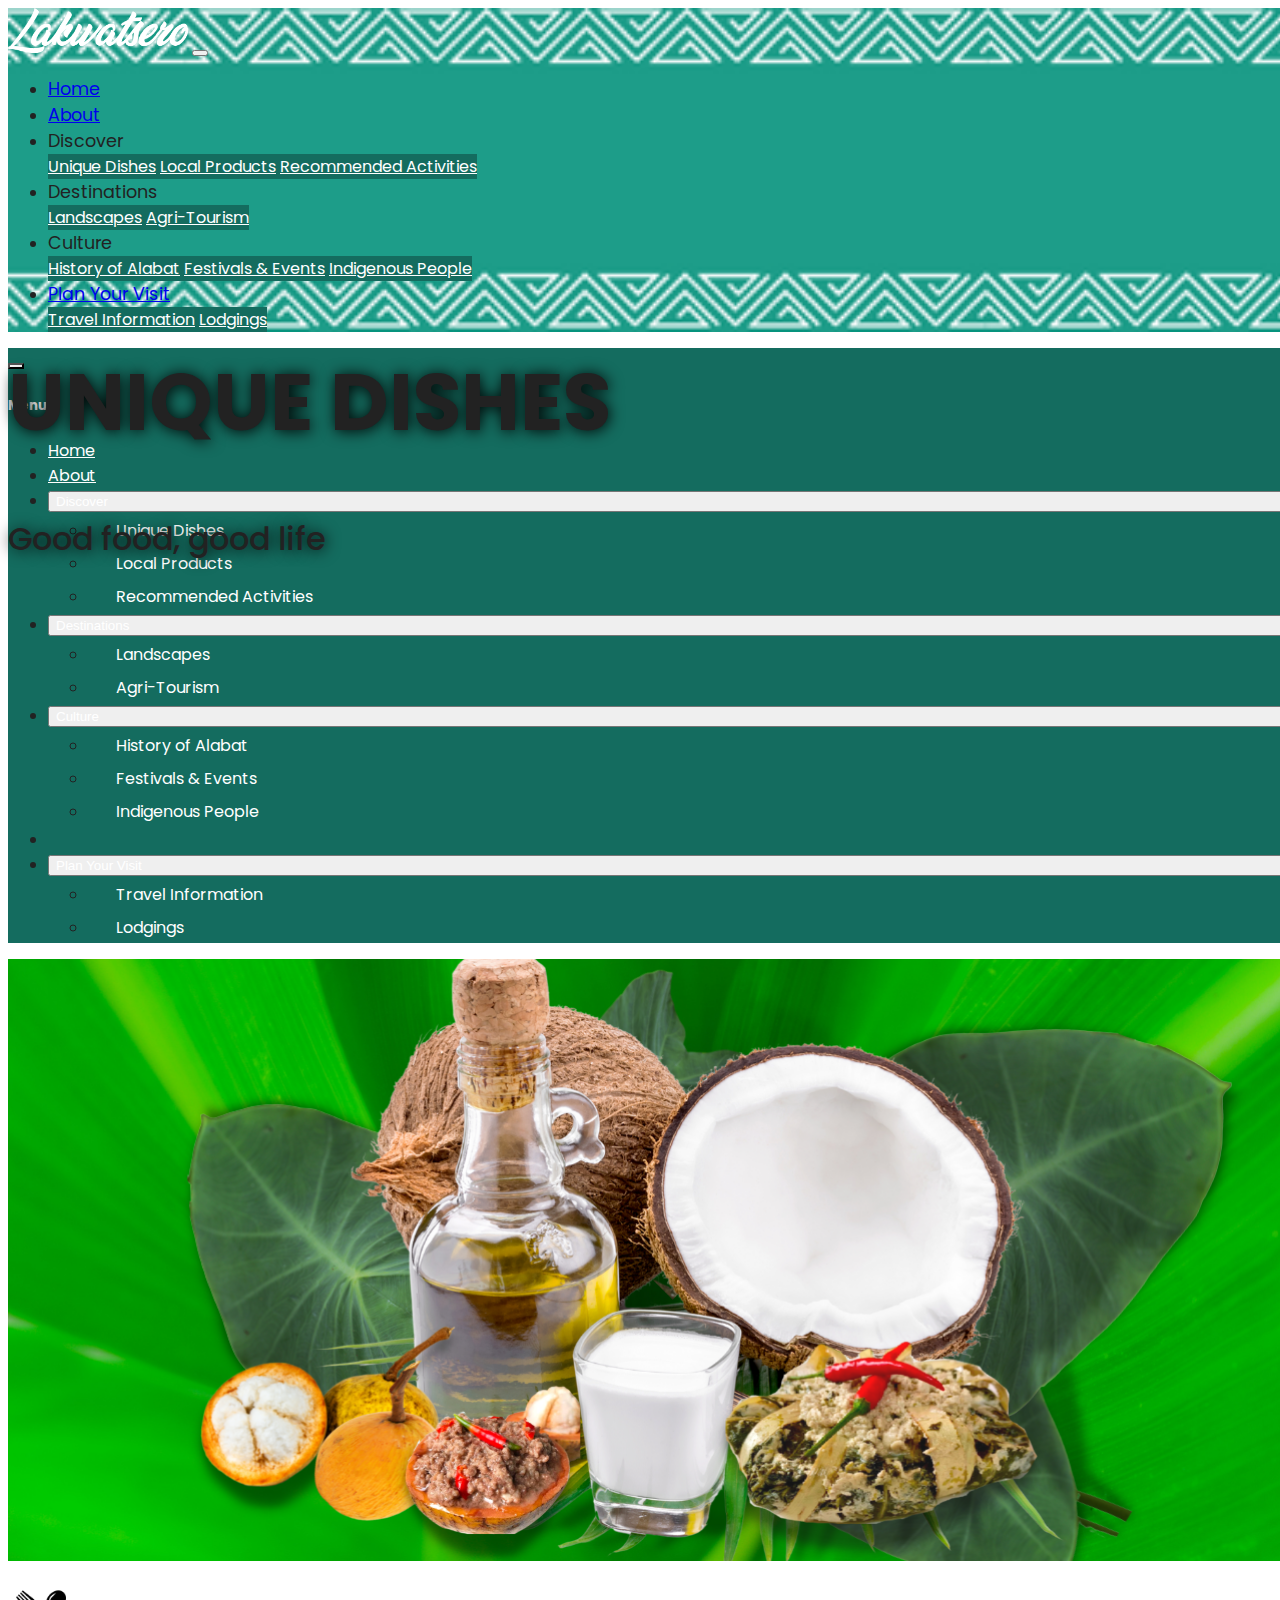
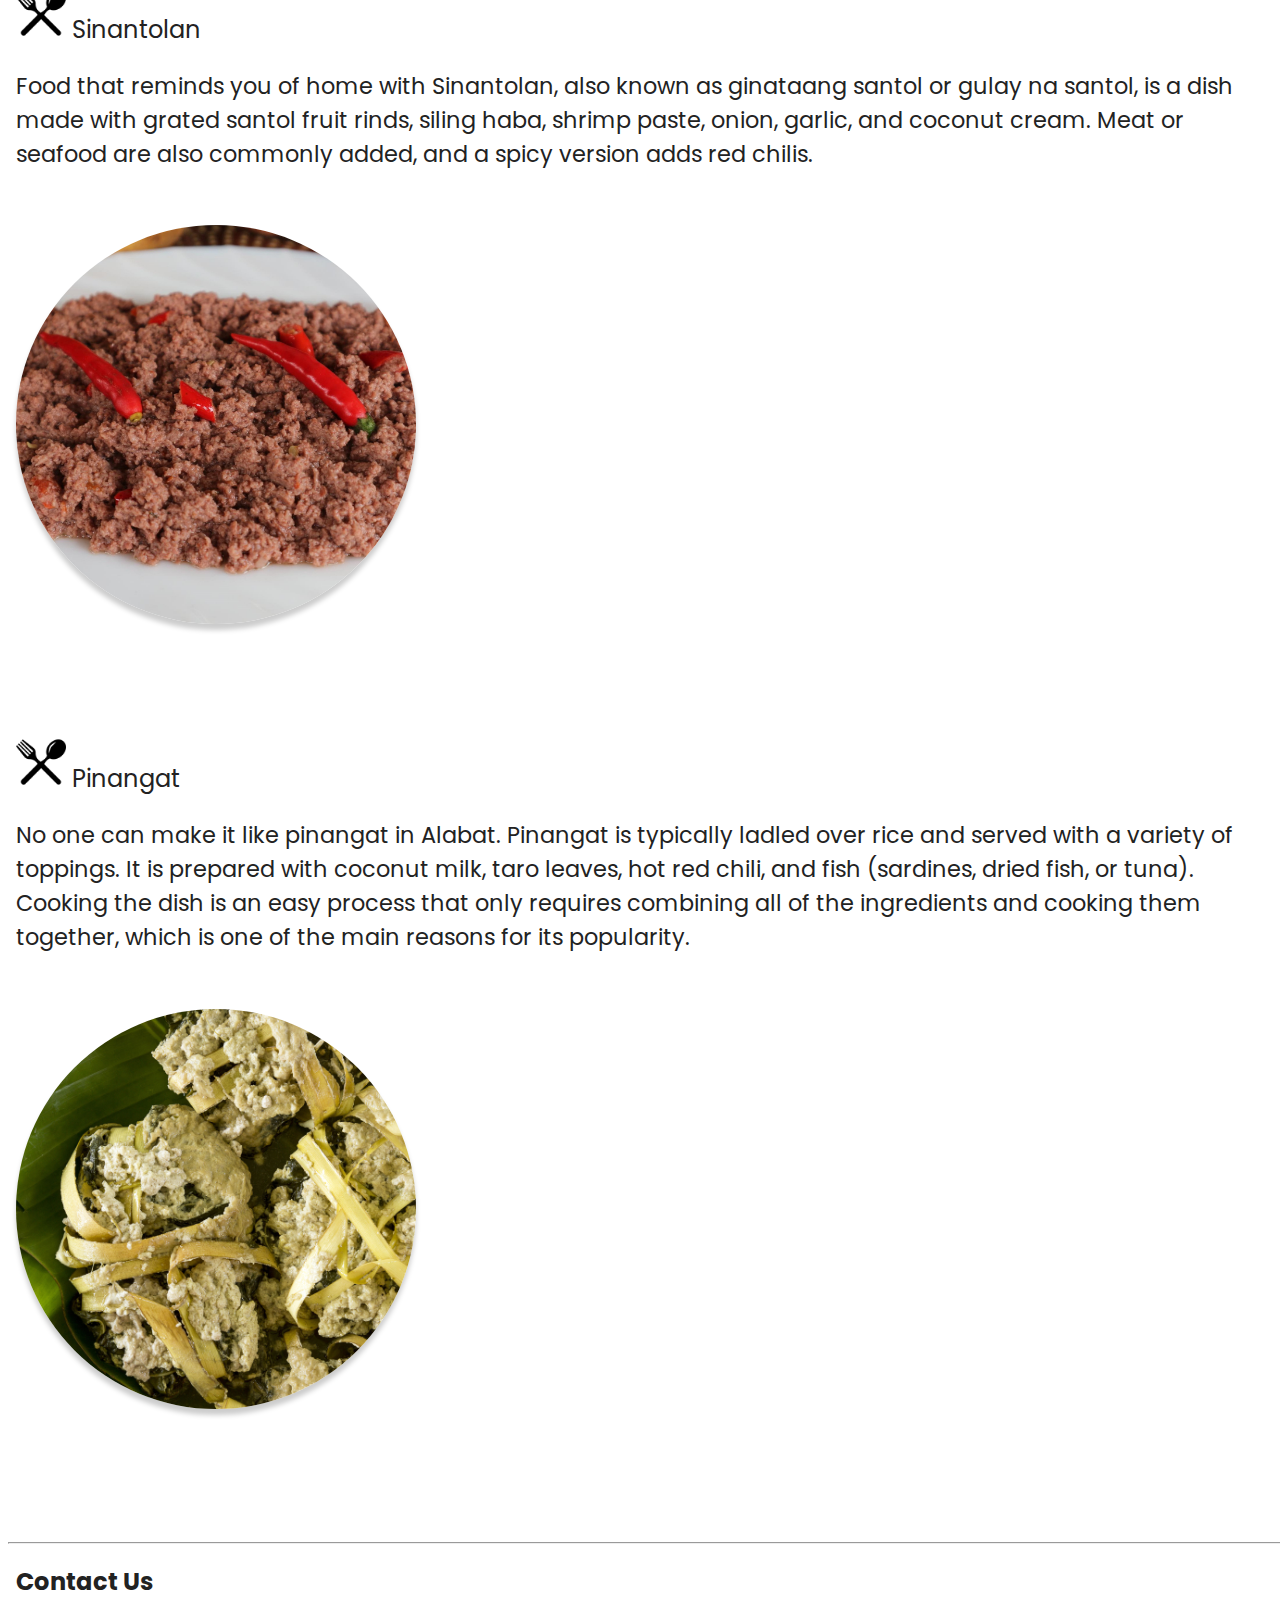
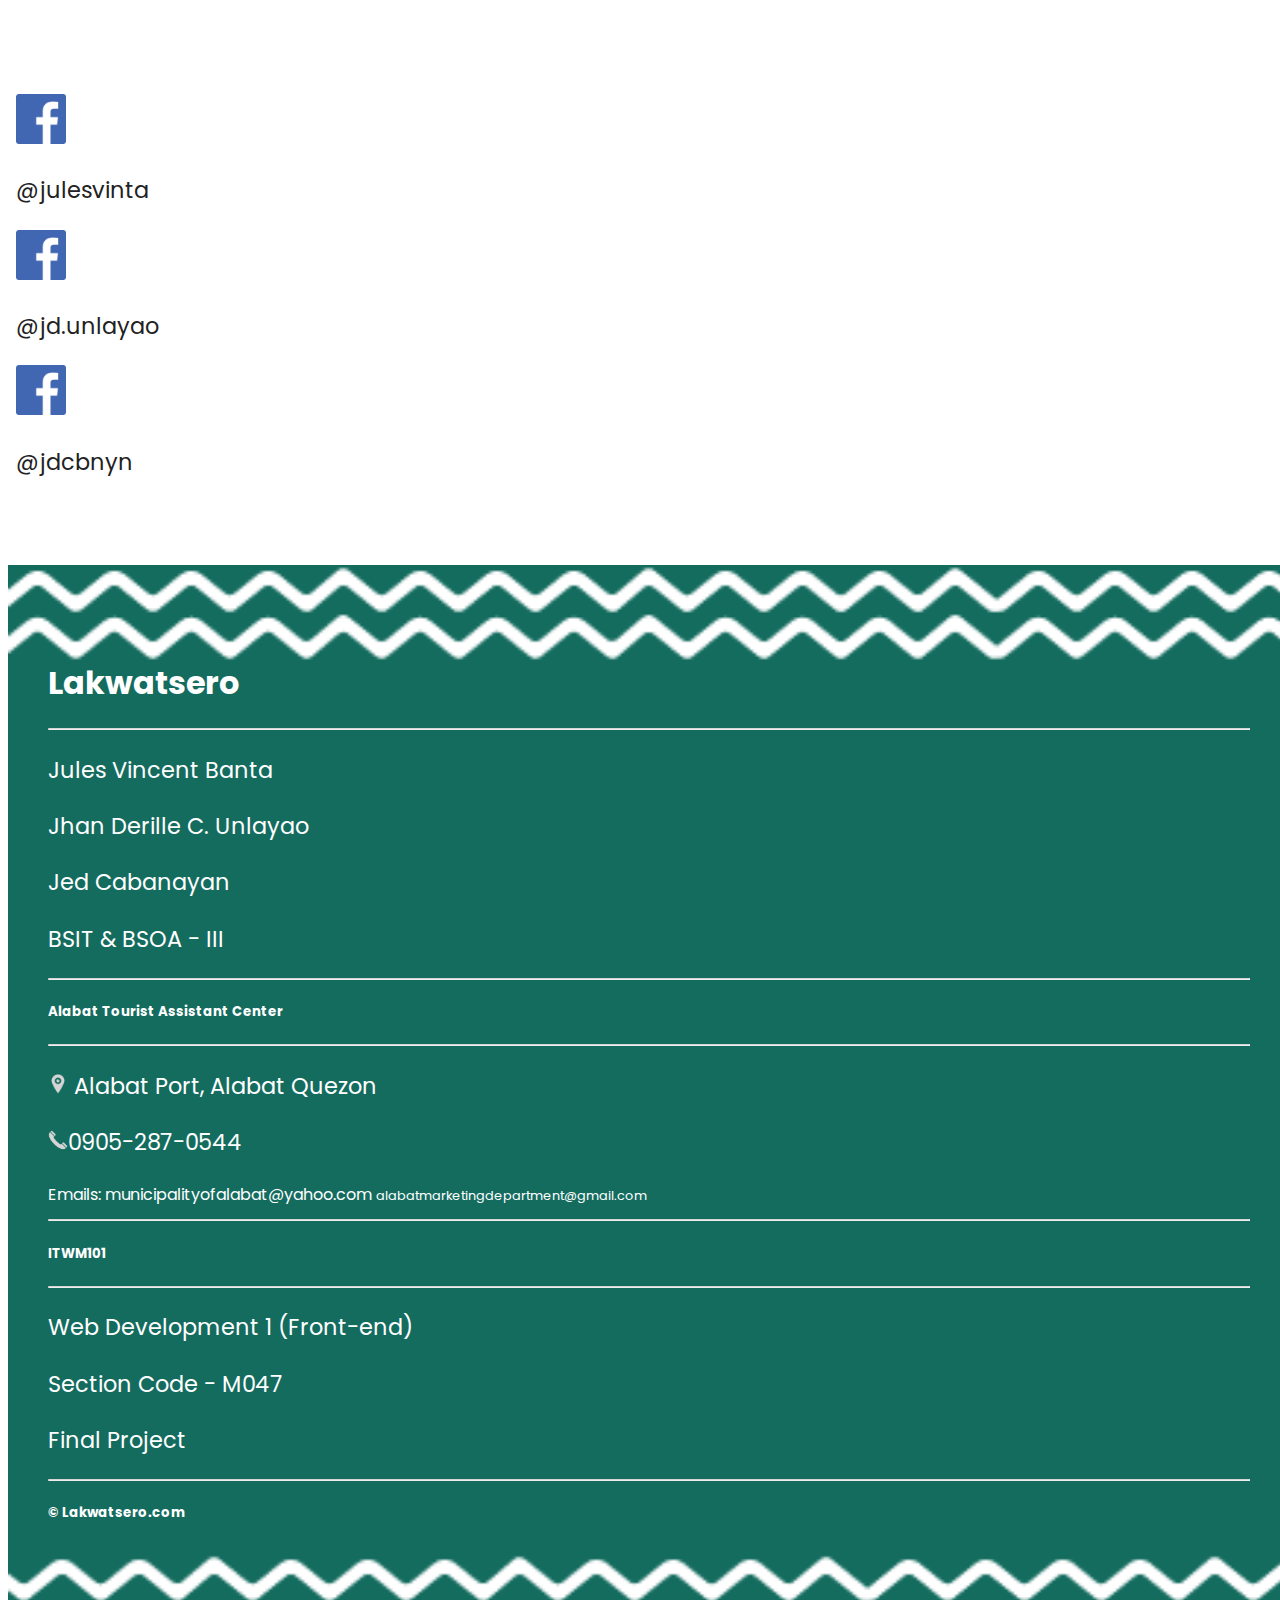
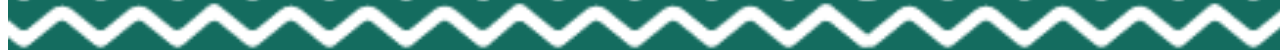
<file: Lakwatsero_Final_1/unique_dishes.html>
<!DOCTYPE html>
<html lang="en">
<head>
  <meta charset="UTF-8">
  <meta http-equiv="X-UA-Compatible" content="IE=edge">
  <meta name="viewport" content="width=device-width, initial-scale=1.0">
  <title>Lakwatsero</title>
  <link rel="icon" href="images/icon.png">
  <link href="https://cdn.jsdelivr.net/npm/bootstrap@5.2.2/dist/css/bootstrap.min.css" rel="stylesheet" integrity="sha384-Zenh87qX5JnK2Jl0vWa8Ck2rdkQ2Bzep5IDxbcnCeuOxjzrPF/et3URy9Bv1WTRi" crossorigin="anonymous">
  <script defer src="https://cdn.jsdelivr.net/npm/bootstrap@5.2.2/dist/js/bootstrap.bundle.min.js" integrity="sha384-OERcA2EqjJCMA+/3y+gxIOqMEjwtxJY7qPCqsdltbNJuaOe923+mo//f6V8Qbsw3" crossorigin="anonymous"></script>
  <link rel="stylesheet" href="css/main.css">
  <style>
    .icon{
      width:50px;
    }
    .profile{
      max-width:400px;
      margin: 0;
    }
  </style>
  
</head>
<body>
  <nav class="navbar navbar-expand-md navbar-dark bg-dark sticky-top">
    <div class="container">
      <a href="index.html" class="navbar-brand"><img src="images/Lakwatsero.png" alt="logo"></a>
      <button class="navbar-toggler" type="button" data-bs-toggle="offcanvas" data-bs-target="#sideMenu" aria-controls="sideMenu">
        <span class="navbar-toggler-icon"></span></button>
        
      <div class="collapse navbar-collapse" id="nav">
        <ul class="navbar-nav ml-auto">
          <li class="nav-item">
            <a href="index.html" class="nav-link">
              Home
            </a>
          </li>
          <li class="nav-item">
            <a href="about.html" class="nav-link" aria-current="page">
              About
            </a>
          </li>
          <li class="nav-item dropdown">
            <a class="nav-link dropdown-toggle active" id="discoverDropdown"  data-bs-toggle="dropdown" aria-haspopup="true" aria-expanded="false">
              Discover
            </a>
            <div class="dropdown-menu" aria-labelledby="discoverDropdown">
              <a class="dropdown-item" href="unique_dishes.html">Unique Dishes</a>
              <a class="dropdown-item" href="local_products.html">Local Products</a>
              <a href="recommended_activities.html" class="dropdown-item">Recommended Activities</a>
            </div>
          </li>
          <li class="nav-item dropdown">
            <a class="nav-link dropdown-toggle" id="destinationsDropdown"  data-bs-toggle="dropdown" aria-haspopup="true" aria-expanded="false">
              Destinations
            </a>
            <div class="dropdown-menu" aria-labelledby="destinationsDropdown">
              <a class="dropdown-item" href="landscapes.html">Landscapes</a>
              <a class="dropdown-item" href="agri_tourism.html">Agri-Tourism</a>
            </div>
          </li>
          <li class="nav-item dropdown">
            <a class="nav-link dropdown-toggle"  id="cultureDropdown"  data-bs-toggle="dropdown" aria-haspopup="true" aria-expanded="false">
              Culture
            </a>
            <div class="dropdown-menu" aria-labelledby="cultureDropdown">
              <a class="dropdown-item" href="history.html">History of Alabat</a>
              <a class="dropdown-item" href="festivals.html">Festivals & Events</a>
              <a class="dropdown-item" href="indigent_people.html">Indigenous People</a>
            </div>
          </li>
          <li class="nav-item dropdown">
            <a class="nav-link dropdown-toggle" href="#" id="planYourVisitDropdown"  data-bs-toggle="dropdown" aria-haspopup="true" aria-expanded="false">
              Plan Your Visit
            </a>
            <div class="dropdown-menu" aria-labelledby="planYourVisitDropdown">
              <a class="dropdown-item" href="travel_info.html">Travel Information</a>
              <a class="dropdown-item" href="lodgings.html">Lodgings</a>
            </div>
          </li>
        </ul>
      </div>
    </div>
  </nav>
  <div class="offcanvas offcanvas-end" data-bs-scroll="true" tabindex="-1" id="sideMenu" aria-labelledby="sideBarMenu">
      <div class="offcanvas-header">
          <button type="button" class="btn-close text-reset" data-bs-dismiss="offcanvas" aria-label="Close"></button>
          <h5 class="offcanvas-title " id="sideBarMenu">Menu</h5>
      </div>
      <div class="offcanvas-body">
          <ul class="list-unstyled ps-0">
              <li class="mb-1">
                  <a class="btn btn-toggle rounded collapsed link-white" href="index.html">
                      Home
                  </a>
              </li>
              <li class="mb-1">
                  <a class="btn btn-toggle rounded collapsed link-white" href="about.html">
                      About
                  </a>
              </li>
              <li class="mb-1">
                <button class="btn btn-toggle align-items-center rounded collapsed link-white" data-bs-toggle="collapse" data-bs-target="#discover-collapse" aria-expanded="false">
                  Discover
                </button>
                <div class="collapse" id="discover-collapse">
                  <ul class="btn-toggle-nav list-unstyled fw-normal pb-1 small">
                    <li class="link-white"><a href="unique_dishes.html" class=" rounded">Unique Dishes</a></li>
                    <li class="link-white"><a href="local_products.html" class=" rounded">Local Products</a></li>
                    <li class="link-white"><a href="recommended_activities.html" class="   rounded">Recommended Activities</a></li>
                  </ul>
                </div>
              </li>
              <li class="mb-1">
                <button class="btn btn-toggle align-items-center rounded collapsed link-white" data-bs-toggle="collapse" data-bs-target="#destinations-collapse" aria-expanded="false">
                  Destinations
                </button>
                <div class="collapse" id="destinations-collapse">
                  <ul class="btn-toggle-nav list-unstyled fw-normal pb-1 small">
                    <li class="link-white"><a href="landscapes.html" class="rounded">Landscapes</a></li>
                    <li class="link-white"><a href="agri_tourism.html" class="rounded">Agri-Tourism</a></li>
                  </ul>
                </div>
              </li>
              <li class="mb-1">
                <button class="btn btn-toggle align-items-center rounded collapsed link-white" data-bs-toggle="collapse" data-bs-target="#culture-collapse" aria-expanded="false">
                  Culture
                </button>
                <div class="collapse" id="culture-collapse">
                  <ul class="btn-toggle-nav list-unstyled fw-normal pb-1 small">
                    <li class="link-white"><a href="history.html" class="rounded">History of Alabat</a></li>
                    <li class="link-white"><a href="festivals.html" class="rounded">Festivals & Events</a></li>
                    <li class="link-white"><a href="indigent_people.html" class="rounded">Indigenous People</a></li>
                  </ul>
                </div>
              </li>
              <li class="border-top my-3"></li>
              <li class="mb-1">
                <button class="btn btn-toggle align-items-center rounded collapsed link-white" data-bs-toggle="collapse" data-bs-target="#planYourVisit-collapse" aria-expanded="false">
                  Plan Your Visit
                </button>
                <div class="collapse" id="planYourVisit-collapse">
                  <ul class="btn-toggle-nav list-unstyled fw-normal pb-1 small">
                    <li class="link-white"><a href="travel_info.html" class="rounded">Travel Information</a></li>
                    <li class="link-white"><a href="lodgings.html" class="rounded">Lodgings</a></li>
                  </ul>
                </div>
              </li>
          </ul>
    </div>
  </div>

  <!--- Image Slider -->
  <div id="slides" class="carousel slide carousel-fade" data-bs-ride="carousel">
      <div class="carousel-inner">
          <div class="carousel-item active">
              <img src="images/Unique Dishes.png" alt="unique_dishes" class="d-block w-100">
              <div class="carousel-caption">
              <h1 class="display-2">Unique Dishes</h1>
              <h3>Good food, good life</h3>
              <!-- <h3>A Paradise in the Pacific</h3> -->
              </div>
          </div>
      </div>
  </div>
  <!-- Content -->
  <div class="container padding p-5">
    <div class="row padding align-items-center">
      <div class=" col-12 col-lg-7 padding">
        <div class="card-body">
          <h2 class=" mb-3 display-6 text-decoration-underline" id="dish"> <img src="images/spoon_fork.png" alt="spoon fork icon" class="icon">
            Sinantolan</h2>
          <p class="lead">
            Food that reminds you of home with Sinantolan, also known as ginataang santol or gulay na santol, 
            is a dish made with grated santol fruit rinds, siling haba, shrimp paste, onion, garlic, 
            and coconut cream. Meat or seafood are also commonly added, and a spicy version adds red chilis.
          </p>
        </div>
      </div>
      <div class="col-12 col-lg-5 padding text-sm-center">
        <img src="images/sinantolan.jpeg" alt="Sinantolan" class="profile shadow">
        <p></p>
      </div>
    </div>

    <div class="row padding align-items-center">
      <div class=" col-12 col-lg-7 padding">
        <div class="card-body">
          <h2 class="mb-3 display-6 text-decoration-underline" id="dish"> <img src="images/spoon_fork.png" alt="spoon fork icon" class="icon">
            Pinangat</h2>
          <p class="lead">
            No one can make it like pinangat in Alabat. Pinangat is typically ladled over rice and served with a variety of toppings. It is 
            prepared with coconut milk, taro leaves, hot red chili, and fish (sardines, dried fish, or tuna). Cooking the dish is an easy 
            process that only requires combining all of the ingredients and cooking them together, which is one of the main reasons for its 
            popularity.
          </p>
        </div>
      </div>
      <div class="col-12 col-lg-5 padding text-sm-center">
        <img src="images/pinangat.jpg" alt="Sinantolan" class="profile shadow">
        <p></p>
      </div>

    </div>
  </div>

  <hr class="my-4">
  <!--- Connect -->
  <div class="container-fluid padding">
      <div class="row text-center padding">
      <div class="col-12">
        <h2>Contact Us</h2>
      </div>
      <br><br><br>
      <div class="col-12 col-sm-4 col-md-2 offset-md-3">
        <a href="https://web.facebook.com/julesvinta"><img src="images/facebook.png" alt="fb icon" class="icon"></a>
        <p>@julesvinta</p>
      </div>
      <div class="col-12 col-sm-4 col-md-2">
        <a href="https://web.facebook.com/jd.unlayao"><img src="images/facebook.png" alt="fb icon" class="icon"></a>
        <p>@jd.unlayao</p>
      </div>
      <div class="col-12 col-sm-4 col-md-2" >
        <a href="https://web.facebook.com/jdcbnyn"><img src="images/facebook.png" alt="fb icon" class="icon"></a>
        <p>@jdcbnyn</p>
      </div>
      </div>
  </div>
  <!--- Footer -->
  <footer class="footer">
      <div class="container-fluid padding">
          <div class="row text-center">
              <div class="col-md-4">
                  <!-- <img src="" alt=""> -->
                  <h1>Lakwatsero</h1>
                  <hr class="light-100">
                  <p>Jules Vincent Banta</p>
                  <p>Jhan Derille C. Unlayao</p>
                  <p>Jed Cabanayan</p>
                  <p>BSIT & BSOA - III</p>
              </div>
              <div class="col-md-4">
                  <hr class="light-100">
                  <h5>Alabat Tourist Assistant Center</h5>
                  <hr class="light-100">
                  <p><img src="images/map_icon.png" alt="location icon" style="width:20px;"> Alabat Port, Alabat Quezon</p>
                  <p><img src="images/telephone.png" alt="telephone icon" style="width:20px;">0905-287-0544</p>
                  <div>
                  <span>Emails:</span>
                  <span>municipalityofalabat@yahoo.com</span>
                  <span style="font-size:0.8rem;">alabatmarketingdepartment@gmail.com</span>
                  </div>
              </div>
              <div class="col-md-4">
                  <hr class="light-100">
                  <h5>ITWM101</h5>
                  <hr class="light-100">
                  <p>Web Development 1 (Front-end)</p>
                  <p>Section Code - M047</p>
                  <p>Final Project</p>
              </div>
              <div class="col-12">
                  <hr class="light-100">
                  <h5>&copy; Lakwatsero.com</h5>
              </div>
          </div>
      </div>
  </footer>
</body>
</html>
</file>
<file: Lakwatsero_Final_1/css/main.css>
@import url('https://fonts.googleapis.com/css?family=Poppins:400,500,700');
@import url('https://fonts.googleapis.com/css2?family=Lato&display=swap');

html, body{
  height: 100%;
  width: 100%;
  font-family: Poppins, sans-serif;
  /* font-family: Lato, serif; */
  color: #222;
}
#head-about {
  font-family: Poppins, sans-serif;
  font-weight: 700;
}
#dish {
  font-family: Poppins, sans-serif;
  font-weight: 400;
}
#content-note {
  text-align: justify;
}
.quotes {
  text-align: center;
  margin-top: 2ex;
  font-family: 'Lato', sans-serif;
  font-style: italic;
  font-weight: 700;
}
.profile {
  box-shadow: 0px 6px 5px #ccc;
}
.content-about {
  font-family: 'Lato', sans-serif;
}
.content-about {
  text-align: justify;
}
.footer{
  color: #ffff;
}
.content{
  font-family: helvetica;
  text-align: center;
}
.display-4, .display-2, #title-lodgings, #title-people{
  font-family: Poppins, sans-serif;
  font-weight: 700;
}
#people-content{
  padding-left: 80px;
  padding-right: 80px;
  font-family: 'Lato', sans-serif;
}
.padding text-center{
  font-family: Poppins, sans-serif;
  font-weight: 400;
}
p{
  font-size:1.4rem
}
img{
    width: 100%;
}
#town_seal{
    max-width:270px;
}
.row{
    padding-inline:8px;
}
.navbar{
  /* padding: 0.8rem; */
  min-height:100px;
  /* opacity: 0.8; */
  background-image: url(../images/bg_header.png);
  background-size: cover;
}
.navbar:hover{
    color:#efc14c;
}
.navbar-brand img{
  width:180px;
}
.navbar-nav li {
  padding-right: 10px;
}
.nav-link{
  font-size: 1.1rem !important;
}
.nav-link:hover{
  color: #efc14c;
}
.btn-toggle-nav a {
  display: inline-flex;
  padding: 0.1875rem 0.5rem;
  margin-top: 0.125rem;
  margin-left: 1.25rem;
  text-decoration: none;
}
.dropdown-menu{
  background-color:#146c5f ;
  width: fit-content;
}
.dropdown-item{
  color:white;
}
.dropdown-item:hover{
  color: #efc14c;
  background-color: #146c5f;
}
.offcanvas-body .btn-toggle{
  width: 100%;
  text-align: left;
}
.offcanvas {
  background-color: #146c5f;
}
.offcanvas-header{
  color:white;
}
.offcanvas-header button {
  background-color: white;
}
.offcanvas a, .offcanvas button, .link-white >a{
  color:white;
}
.offcanvas a:hover, .offcanvas button:hover,.link-white  a:hover{
  color:#efc14c;
}
.carousel-inner img{
  width: 100%;
  height: 100%;
}
.carousel-caption{
  position: absolute;
  top: 50%;
  transform: translateY(-50%);
}
.carousel-caption h1 {
  font-size: 500%;
  text-transform: uppercase;
  text-shadow: 1px 1px 15px #000;
}
.carousel-caption h3 {
  font-size: 200%;
  font-weight: 500;
  text-shadow: 1px 1px 15px #000;
  padding-bottom: 1rem;
}
.btn-primary {
  border: 1px solid #efc14c;
  background-color: #efc14c;
  color: black;
}
.btn-primary:hover {
  background-color: #f2f0e6;
  border: 1px solid black;
  /* text-shadow: 0px 1px 2px #333333; */
  color:black;
}
.padding {
  padding-bottom: 2rem;
}
.welcome {
  width: 75%;
  margin: 0 auto;
  padding-top: 2rem;
}
/* .glimpse img{
  width: 100%;
} */
.jumbotron {
  padding: 1rem;
  border-radius: 0;
}
.welcome hr {
  border-top: 2px solid #b4b4b4;
  width: 95%;
  margin-top: .3rem;
  margin-bottom: 1rem;
}

footer {
  /* background-color: #3f3f3f; */
  background-image: url(../images/bg_footer.png);
  background-size: cover;
  color: #d5d5d5;
  padding: 2rem;
  padding-block: 4.5rem;
}
.icon{
  width: 30px;
  display: inline;
}
hr.light {
  border-top: 1px solid #d5d5d5;
  width: 75%;
  margin-top: .8rem;
  margin-bottom: 1rem;
}
footer a {
  color: #d5d5d5;
}
hr.light-100 {
  border-top: 1px solid #d5d5d5;
  width: 100%;
  margin-top: .8rem;
  margin-bottom: 1rem;
}
.profile{
  border-radius: 50%;
  max-width: 300px;
  margin: 32px;
}
/* .card-text{
  font-size: 2vw;
} */

.card-title{
  font-size:3.3vw;
  font-weight:200;
}
.card-subtitle{
  font-size: 1.5vw;
}



/*---Media Queries --*/
/* @media only screen and (min-width: 992px) {

} */
@media only screen and (max-width: 992px) {
  .social a {
    font-size: 4em;
    padding: 2rem;
  }
  .nav-link{
      font-size: 0.75rem !important;/*0.75*/
    }
    .carousel-caption h1{
      font-size: 320%;
    }
    .carousel-caption h3 {
      font-size: 140%;
      font-weight: 400;
      padding-bottom: .2rem;
  }
  
  .dropdown-item{
    font-size: 0.65rem;
  }
  
}
@media only screen and (max-width: 768px) {
  .carousel-caption{
      top: 45%;
  }
  .carousel-caption h1 {
      font-size: 350%;
  }
  .carousel-caption h3 {
      font-size: 140%;
      font-weight: 400;
      padding-bottom: .2rem;
  }
  .carousel-caption .btn {
      font-size: 95%;
      padding: 8px 14px;
  }
  .display-4{
      font-size: 400%;
      font-family: Helvetica;
  }
  .social a {
      font-size: 2.5em;
      padding: 1.2rem;
  }
  
}
@media only screen and (max-width: 576px) {
  .carousel-caption{
      top: 40%;
  }
  .carousel-caption h1 {
      font-size: 250%;
  }
  .carousel-caption h3 {
      font-size: 110%;
  }
  .carousel-caption .btn {
      font-size: 90%;
      padding: 4px 8px;
  }
  .carousel-indicator {
      display: none;
  }
  .display-4 {
      font-size: 160%;
  }
  .social a {
      font-size: 2em;
      padding: .7rem;
  }
  
}
</file>
<file: Lakwatsero_Final_1/css/card_animation.css>
.card{
    opacity: 85%;
  }
  .card:hover{
    width: 101%;
    height: 101%;
    opacity: 100%;
    border: 2px solid #146c5f;
    
  }
</file>
